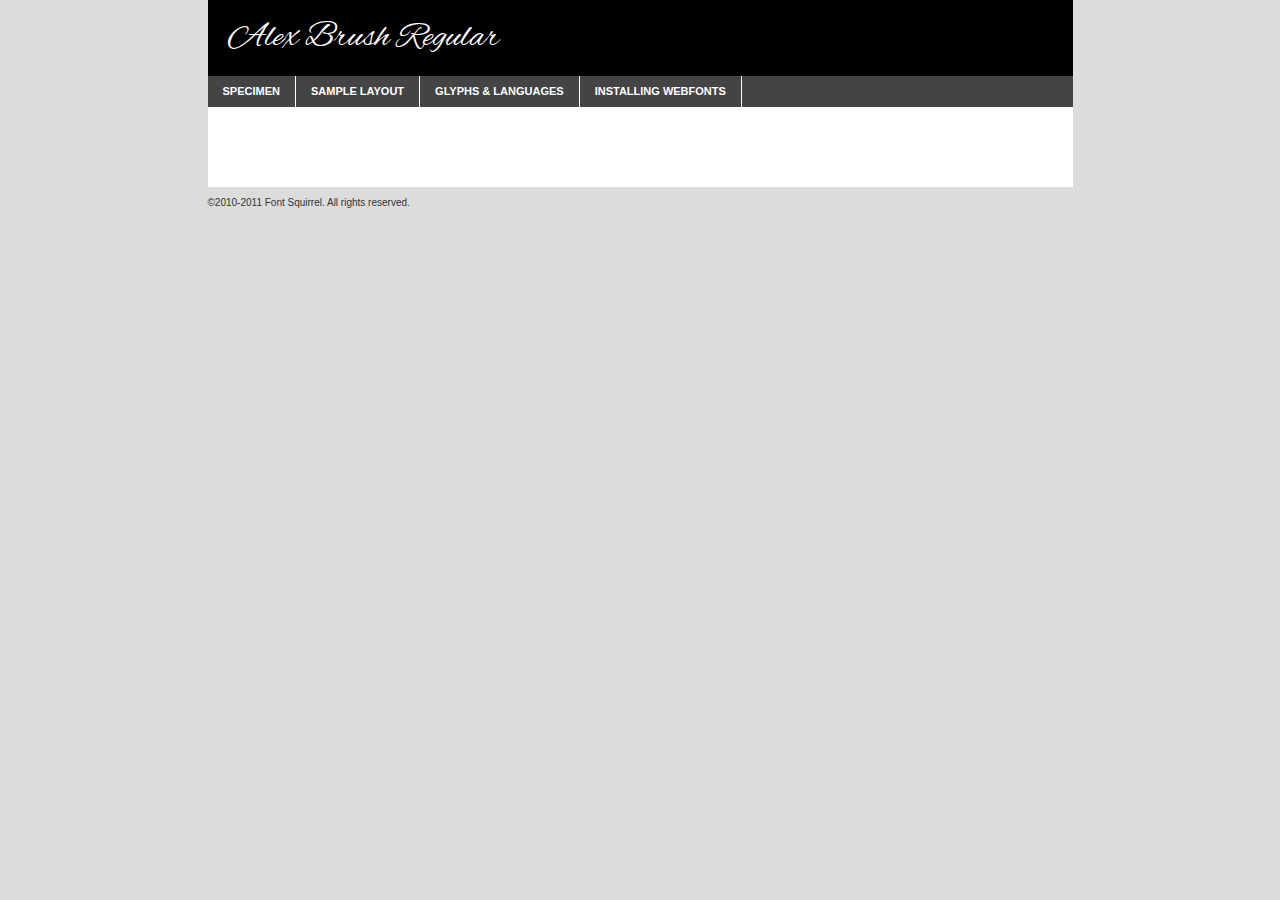
<file: fonts/alex-brush/alexbrush-regular-demo.html>
<!DOCTYPE html PUBLIC "-//W3C//DTD XHTML 1.0 Transitional//EN"
	"http://www.w3.org/TR/xhtml1/DTD/xhtml1-transitional.dtd">

<html xmlns="http://www.w3.org/1999/xhtml" xml:lang="en" lang="en">
<head>
	<meta http-equiv="Content-Type" content="text/html; charset=utf-8" />
	<script src="http://ajax.googleapis.com/ajax/libs/jquery/1.7.2/jquery.min.js" type="text/javascript" charset="utf-8"></script>
	<script src="specimen_files/easytabs.js" type="text/javascript" charset="utf-8"></script>
	<link rel="stylesheet" href="specimen_files/specimen_stylesheet.css" type="text/css" charset="utf-8" />
	<link rel="stylesheet" href="stylesheet.css" type="text/css" charset="utf-8" />

	<style type="text/css">
					body{
				font-family: 'alex_brushregular';
							}
		</style>

	<title>Alex Brush Regular Specimen</title>
	
	
	<script type="text/javascript" charset="utf-8">
		$(document).ready(function() {
			$('#container').easyTabs({defaultContent:1});
		});
	</script>
</head>

<body>
<div id="container">
	<div id="header">
		Alex Brush Regular	</div>
	<ul class="tabs">
		<li><a href="#specimen">Specimen</a></li>
		<li><a href="#layout">Sample Layout</a></li>
				<li><a href="#glyphs">Glyphs &amp; Languages</a></li>
		<li><a href="#installing">Installing Webfonts</a></li>
		
	</ul>
	
	<div id="main_content">

		
			<div id="specimen">
		
				<div class="section">
					<div class="grid12 firstcol">
						<div class="huge">AaBb</div>
					</div>
				</div>
		
				<div class="section">
					<div class="glyph_range">A&#x200B;B&#x200b;C&#x200b;D&#x200b;E&#x200b;F&#x200b;G&#x200b;H&#x200b;I&#x200b;J&#x200b;K&#x200b;L&#x200b;M&#x200b;N&#x200b;O&#x200b;P&#x200b;Q&#x200b;R&#x200b;S&#x200b;T&#x200b;U&#x200b;V&#x200b;W&#x200b;X&#x200b;Y&#x200b;Z&#x200b;a&#x200b;b&#x200b;c&#x200b;d&#x200b;e&#x200b;f&#x200b;g&#x200b;h&#x200b;i&#x200b;j&#x200b;k&#x200b;l&#x200b;m&#x200b;n&#x200b;o&#x200b;p&#x200b;q&#x200b;r&#x200b;s&#x200b;t&#x200b;u&#x200b;v&#x200b;w&#x200b;x&#x200b;y&#x200b;z&#x200b;1&#x200b;2&#x200b;3&#x200b;4&#x200b;5&#x200b;6&#x200b;7&#x200b;8&#x200b;9&#x200b;0&#x200b;&amp;&#x200b;.&#x200b;,&#x200b;?&#x200b;!&#x200b;&#64;&#x200b;(&#x200b;)&#x200b;#&#x200b;$&#x200b;%&#x200b;*&#x200b;+&#x200b;-&#x200b;=&#x200b;:&#x200b;;</div>
				</div>
				<div class="section">
					<div class="grid12 firstcol">
						<table class="sample_table">
							<tr><td>10</td><td class="size10">abcdefghijklmnopqrstuvwxyzABCDEFGHIJKLMNOPQRSTUVWXYZ0123456789abcdefghijklmnopqrstuvwxyzABCDEFGHIJKLMNOPQRSTUVWXYZ0123456789abcdefghijklmnopqrstuvwxyzABCDEFGHIJKLMNOPQRSTUVWXYZ</td></tr>
							<tr><td>11</td><td class="size11">abcdefghijklmnopqrstuvwxyzABCDEFGHIJKLMNOPQRSTUVWXYZ0123456789abcdefghijklmnopqrstuvwxyzABCDEFGHIJKLMNOPQRSTUVWXYZ0123456789abcdefghijklmnopqrstuvwxyzABCDEFGHIJKLMNOPQRSTUVWXYZ</td></tr>
							<tr><td>12</td><td class="size12">abcdefghijklmnopqrstuvwxyzABCDEFGHIJKLMNOPQRSTUVWXYZ0123456789abcdefghijklmnopqrstuvwxyzABCDEFGHIJKLMNOPQRSTUVWXYZ0123456789abcdefghijklmnopqrstuvwxyzABCDEFGHIJKLMNOPQRSTUVWXYZ</td></tr>
							<tr><td>13</td><td class="size13">abcdefghijklmnopqrstuvwxyzABCDEFGHIJKLMNOPQRSTUVWXYZ0123456789abcdefghijklmnopqrstuvwxyzABCDEFGHIJKLMNOPQRSTUVWXYZ0123456789abcdefghijklmnopqrstuvwxyzABCDEFGHIJKLMNOPQRSTUVWXYZ</td></tr>
							<tr><td>14</td><td class="size14">abcdefghijklmnopqrstuvwxyzABCDEFGHIJKLMNOPQRSTUVWXYZ0123456789abcdefghijklmnopqrstuvwxyzABCDEFGHIJKLMNOPQRSTUVWXYZ0123456789abcdefghijklmnopqrstuvwxyzABCDEFGHIJKLMNOPQRSTUVWXYZ</td></tr>
							<tr><td>16</td><td class="size16">abcdefghijklmnopqrstuvwxyzABCDEFGHIJKLMNOPQRSTUVWXYZ0123456789abcdefghijklmnopqrstuvwxyzABCDEFGHIJKLMNOPQRSTUVWXYZ</td></tr>
							<tr><td>18</td><td class="size18">abcdefghijklmnopqrstuvwxyzABCDEFGHIJKLMNOPQRSTUVWXYZ0123456789abcdefghijklmnopqrstuvwxyzABCDEFGHIJKLMNOPQRSTUVWXYZ</td></tr>
							<tr><td>20</td><td class="size20">abcdefghijklmnopqrstuvwxyzABCDEFGHIJKLMNOPQRSTUVWXYZ0123456789abcdefghijklmnopqrstuvwxyzABCDEFGHIJKLMNOPQRSTUVWXYZ</td></tr>
							<tr><td>24</td><td class="size24">abcdefghijklmnopqrstuvwxyzABCDEFGHIJKLMNOPQRSTUVWXYZ0123456789abcdefghijklmnopqrstuvwxyzABCDEFGHIJKLMNOPQRSTUVWXYZ</td></tr>
							<tr><td>30</td><td class="size30">abcdefghijklmnopqrstuvwxyzABCDEFGHIJKLMNOPQRSTUVWXYZ0123456789abcdefghijklmnopqrstuvwxyzABCDEFGHIJKLMNOPQRSTUVWXYZ</td></tr>
							<tr><td>36</td><td class="size36">abcdefghijklmnopqrstuvwxyzABCDEFGHIJKLMNOPQRSTUVWXYZ0123456789abcdefghijklmnopqrstuvwxyzABCDEFGHIJKLMNOPQRSTUVWXYZ</td></tr>
							<tr><td>48</td><td class="size48">abcdefghijklmnopqrstuvwxyzABCDEFGHIJKLMNOPQRSTUVWXYZ0123456789abcdefghijklmnopqrstuvwxyzABCDEFGHIJKLMNOPQRSTUVWXYZ</td></tr>
							<tr><td>60</td><td class="size60">abcdefghijklmnopqrstuvwxyzABCDEFGHIJKLMNOPQRSTUVWXYZ0123456789abcdefghijklmnopqrstuvwxyzABCDEFGHIJKLMNOPQRSTUVWXYZ</td></tr>
							<tr><td>72</td><td class="size72">abcdefghijklmnopqrstuvwxyzABCDEFGHIJKLMNOPQRSTUVWXYZ0123456789abcdefghijklmnopqrstuvwxyzABCDEFGHIJKLMNOPQRSTUVWXYZ</td></tr>
							<tr><td>90</td><td class="size90">abcdefghijklmnopqrstuvwxyzABCDEFGHIJKLMNOPQRSTUVWXYZ0123456789abcdefghijklmnopqrstuvwxyzABCDEFGHIJKLMNOPQRSTUVWXYZ</td></tr>
						</table>
				
					</div>
			
				</div>
		
		
		
								<div class="section" id="bodycomparison">


										<div id="xheight">
				<div class="fontbody">&#x25FC;&#x25FC;&#x25FC;&#x25FC;&#x25FC;&#x25FC;&#x25FC;&#x25FC;&#x25FC;&#x25FC;&#x25FC;&#x25FC;&#x25FC;&#x25FC;&#x25FC;&#x25FC;&#x25FC;&#x25FC;&#x25FC;&#x25FC;&#x25FC;&#x25FC;&#x25FC;&#x25FC;&#x25FC;&#x25FC;&#x25FC;&#x25FC;&#x25FC;&#x25FC;&#x25FC;&#x25FC;&#x25FC;&#x25FC;&#x25FC;&#x25FC;&#x25FC;&#x25FC;&#x25FC;&#x25FC;&#x25FC;&#x25FC;&#x25FC;&#x25FC;&#x25FC;&#x25FC;&#x25FC;&#x25FC;&#x25FC;&#x25FC;&#x25FC;&#x25FC;&#x25FC;&#x25FC;&#x25FC;&#x25FC;&#x25FC;&#x25FC;&#x25FC;&#x25FC;&#x25FC;&#x25FC;&#x25FC;&#x25FC;&#x25FC;&#x25FC;&#x25FC;&#x25FC;&#x25FC;&#x25FC;&#x25FC;&#x25FC;&#x25FC;&#x25FC;&#x25FC;&#x25FC;&#x25FC;&#x25FC;&#x25FC;&#x25FC;&#x25FC;&#x25FC;&#x25FC;&#x25FC;&#x25FC;&#x25FC;&#x25FC;&#x25FC;&#x25FC;&#x25FC;&#x25FC;&#x25FC;&#x25FC;&#x25FC;&#x25FC;&#x25FC;&#x25FC;&#x25FC;&#x25FC;body</div><div class="arialbody">body</div><div class="verdanabody">body</div><div class="georgiabody">body</div></div>
										<div class="fontbody" style="z-index:1">
											body<span>Alex Brush Regular</span>
										</div>
										<div class="arialbody" style="z-index:1">
											body<span>Arial</span>
										</div>
										<div class="verdanabody" style="z-index:1">
											body<span>Verdana</span>
										</div>
										<div class="georgiabody" style="z-index:1">
											body<span>Georgia</span>
										</div>



								</div>
		
		
				<div class="section psample psample_row1" id="">
					
					<div class="grid2 firstcol">
						<p class="size10"><span>10.</span>Aenean lacinia bibendum nulla sed consectetur. Fusce dapibus, tellus ac cursus commodo, tortor mauris condimentum nibh, ut fermentum massa justo sit amet risus. Nullam id dolor id nibh ultricies vehicula ut id elit. Cum sociis natoque penatibus et magnis dis parturient montes, nascetur ridiculus mus. Nulla vitae elit libero, a pharetra augue.</p>
			
					</div>
					<div class="grid3">
						<p class="size11"><span>11.</span>Aenean lacinia bibendum nulla sed consectetur. Fusce dapibus, tellus ac cursus commodo, tortor mauris condimentum nibh, ut fermentum massa justo sit amet risus. Nullam id dolor id nibh ultricies vehicula ut id elit. Cum sociis natoque penatibus et magnis dis parturient montes, nascetur ridiculus mus. Nulla vitae elit libero, a pharetra augue.</p>
			
					</div>
					<div class="grid3">
						<p class="size12"><span>12.</span>Aenean lacinia bibendum nulla sed consectetur. Fusce dapibus, tellus ac cursus commodo, tortor mauris condimentum nibh, ut fermentum massa justo sit amet risus. Nullam id dolor id nibh ultricies vehicula ut id elit. Cum sociis natoque penatibus et magnis dis parturient montes, nascetur ridiculus mus. Nulla vitae elit libero, a pharetra augue.</p>
			
					</div>
					<div class="grid4">
						<p class="size13"><span>13.</span>Aenean lacinia bibendum nulla sed consectetur. Fusce dapibus, tellus ac cursus commodo, tortor mauris condimentum nibh, ut fermentum massa justo sit amet risus. Nullam id dolor id nibh ultricies vehicula ut id elit. Cum sociis natoque penatibus et magnis dis parturient montes, nascetur ridiculus mus. Nulla vitae elit libero, a pharetra augue.</p>
			
					</div>
					<div class="white_blend"></div>
					
				</div>
				<div class="section psample psample_row2" id="">
					<div class="grid3 firstcol">
						<p class="size14"><span>14.</span>Aenean lacinia bibendum nulla sed consectetur. Fusce dapibus, tellus ac cursus commodo, tortor mauris condimentum nibh, ut fermentum massa justo sit amet risus. Nullam id dolor id nibh ultricies vehicula ut id elit. Cum sociis natoque penatibus et magnis dis parturient montes, nascetur ridiculus mus. Nulla vitae elit libero, a pharetra augue.</p>
			
					</div>
					<div class="grid4">
						<p class="size16"><span>16.</span>Aenean lacinia bibendum nulla sed consectetur. Fusce dapibus, tellus ac cursus commodo, tortor mauris condimentum nibh, ut fermentum massa justo sit amet risus. Nullam id dolor id nibh ultricies vehicula ut id elit. Cum sociis natoque penatibus et magnis dis parturient montes, nascetur ridiculus mus. Nulla vitae elit libero, a pharetra augue.</p>
			
					</div>
					<div class="grid5">
						<p class="size18"><span>18.</span>Aenean lacinia bibendum nulla sed consectetur. Fusce dapibus, tellus ac cursus commodo, tortor mauris condimentum nibh, ut fermentum massa justo sit amet risus. Nullam id dolor id nibh ultricies vehicula ut id elit. Cum sociis natoque penatibus et magnis dis parturient montes, nascetur ridiculus mus. Nulla vitae elit libero, a pharetra augue.</p>
			
					</div>

					<div class="white_blend"></div>

				</div>
				
				<div class="section psample psample_row3" id="">
					<div class="grid5 firstcol">
						<p class="size20"><span>20.</span>Aenean lacinia bibendum nulla sed consectetur. Fusce dapibus, tellus ac cursus commodo, tortor mauris condimentum nibh, ut fermentum massa justo sit amet risus. Nullam id dolor id nibh ultricies vehicula ut id elit. Cum sociis natoque penatibus et magnis dis parturient montes, nascetur ridiculus mus. Nulla vitae elit libero, a pharetra augue.</p>
					</div>
					<div class="grid7">
						<p class="size24"><span>24.</span>Aenean lacinia bibendum nulla sed consectetur. Fusce dapibus, tellus ac cursus commodo, tortor mauris condimentum nibh, ut fermentum massa justo sit amet risus. Nullam id dolor id nibh ultricies vehicula ut id elit. Cum sociis natoque penatibus et magnis dis parturient montes, nascetur ridiculus mus. Nulla vitae elit libero, a pharetra augue.</p>
					</div>
					
					<div class="white_blend"></div>
					
				</div>
				
				<div class="section psample psample_row4" id="">
					<div class="grid12 firstcol">
						<p class="size30"><span>30.</span>Aenean lacinia bibendum nulla sed consectetur. Fusce dapibus, tellus ac cursus commodo, tortor mauris condimentum nibh, ut fermentum massa justo sit amet risus. Nullam id dolor id nibh ultricies vehicula ut id elit. Cum sociis natoque penatibus et magnis dis parturient montes, nascetur ridiculus mus. Nulla vitae elit libero, a pharetra augue.</p>
					</div>
					<div class="white_blend"></div>
					
				</div>
				
				
				
				<div class="section psample psample_row1 fullreverse">
					<div class="grid2 firstcol">
						<p class="size10"><span>10.</span>Aenean lacinia bibendum nulla sed consectetur. Fusce dapibus, tellus ac cursus commodo, tortor mauris condimentum nibh, ut fermentum massa justo sit amet risus. Nullam id dolor id nibh ultricies vehicula ut id elit. Cum sociis natoque penatibus et magnis dis parturient montes, nascetur ridiculus mus. Nulla vitae elit libero, a pharetra augue.</p>
			
					</div>
					<div class="grid3">
						<p class="size11"><span>11.</span>Aenean lacinia bibendum nulla sed consectetur. Fusce dapibus, tellus ac cursus commodo, tortor mauris condimentum nibh, ut fermentum massa justo sit amet risus. Nullam id dolor id nibh ultricies vehicula ut id elit. Cum sociis natoque penatibus et magnis dis parturient montes, nascetur ridiculus mus. Nulla vitae elit libero, a pharetra augue.</p>
			
					</div>
					<div class="grid3">
						<p class="size12"><span>12.</span>Aenean lacinia bibendum nulla sed consectetur. Fusce dapibus, tellus ac cursus commodo, tortor mauris condimentum nibh, ut fermentum massa justo sit amet risus. Nullam id dolor id nibh ultricies vehicula ut id elit. Cum sociis natoque penatibus et magnis dis parturient montes, nascetur ridiculus mus. Nulla vitae elit libero, a pharetra augue.</p>
			
					</div>
					<div class="grid4">
						<p class="size13"><span>13.</span>Aenean lacinia bibendum nulla sed consectetur. Fusce dapibus, tellus ac cursus commodo, tortor mauris condimentum nibh, ut fermentum massa justo sit amet risus. Nullam id dolor id nibh ultricies vehicula ut id elit. Cum sociis natoque penatibus et magnis dis parturient montes, nascetur ridiculus mus. Nulla vitae elit libero, a pharetra augue.</p>
			
					</div>
					<div class="black_blend"></div>
					
				</div>
				
				<div class="section psample psample_row2 fullreverse">
					<div class="grid3 firstcol">
						<p class="size14"><span>14.</span>Aenean lacinia bibendum nulla sed consectetur. Fusce dapibus, tellus ac cursus commodo, tortor mauris condimentum nibh, ut fermentum massa justo sit amet risus. Nullam id dolor id nibh ultricies vehicula ut id elit. Cum sociis natoque penatibus et magnis dis parturient montes, nascetur ridiculus mus. Nulla vitae elit libero, a pharetra augue.</p>
			
					</div>
					<div class="grid4">
						<p class="size16"><span>16.</span>Aenean lacinia bibendum nulla sed consectetur. Fusce dapibus, tellus ac cursus commodo, tortor mauris condimentum nibh, ut fermentum massa justo sit amet risus. Nullam id dolor id nibh ultricies vehicula ut id elit. Cum sociis natoque penatibus et magnis dis parturient montes, nascetur ridiculus mus. Nulla vitae elit libero, a pharetra augue.</p>
			
					</div>
					<div class="grid5">
						<p class="size18"><span>18.</span>Aenean lacinia bibendum nulla sed consectetur. Fusce dapibus, tellus ac cursus commodo, tortor mauris condimentum nibh, ut fermentum massa justo sit amet risus. Nullam id dolor id nibh ultricies vehicula ut id elit. Cum sociis natoque penatibus et magnis dis parturient montes, nascetur ridiculus mus. Nulla vitae elit libero, a pharetra augue.</p>
			
					</div>
					<div class="black_blend"></div>

				</div>
				
				<div class="section psample fullreverse psample_row3" id="">
					<div class="grid5 firstcol">
						<p class="size20"><span>20.</span>Aenean lacinia bibendum nulla sed consectetur. Fusce dapibus, tellus ac cursus commodo, tortor mauris condimentum nibh, ut fermentum massa justo sit amet risus. Nullam id dolor id nibh ultricies vehicula ut id elit. Cum sociis natoque penatibus et magnis dis parturient montes, nascetur ridiculus mus. Nulla vitae elit libero, a pharetra augue.</p>
					</div>
					<div class="grid7">
						<p class="size24"><span>24.</span>Aenean lacinia bibendum nulla sed consectetur. Fusce dapibus, tellus ac cursus commodo, tortor mauris condimentum nibh, ut fermentum massa justo sit amet risus. Nullam id dolor id nibh ultricies vehicula ut id elit. Cum sociis natoque penatibus et magnis dis parturient montes, nascetur ridiculus mus. Nulla vitae elit libero, a pharetra augue.</p>
					</div>
					
					<div class="black_blend"></div>
					
				</div>
				
				<div class="section psample fullreverse psample_row4" id="" style="border-bottom: 20px #000 solid;">
					<div class="grid12 firstcol">
						<p class="size30"><span>30.</span>Aenean lacinia bibendum nulla sed consectetur. Fusce dapibus, tellus ac cursus commodo, tortor mauris condimentum nibh, ut fermentum massa justo sit amet risus. Nullam id dolor id nibh ultricies vehicula ut id elit. Cum sociis natoque penatibus et magnis dis parturient montes, nascetur ridiculus mus. Nulla vitae elit libero, a pharetra augue.</p>
					</div>
					<div class="black_blend"></div>
					
				</div>
				
				
				
				
			</div>
			
			<div id="layout">
				
				<div class="section">
					
					<div class="grid12 firstcol">
						<h1>Lorem Ipsum Dolor</h1>
						<h2>Etiam porta sem malesuada magna mollis euismod</h2>
						
						<p class="byline">By <a href="#link">Aenean Lacinia</a></p>
					</div>
				</div>
				<div class="section">
					<div class="grid8 firstcol">
						<p class="large">Donec sed odio dui. Morbi leo risus, porta ac consectetur ac, vestibulum at eros. Fusce dapibus, tellus ac cursus commodo, tortor mauris condimentum nibh, ut fermentum massa justo sit amet risus. </p>

						
						<h3>Pellentesque ornare sem</h3>

						<p>Maecenas sed diam eget risus varius blandit sit amet non magna. Maecenas faucibus mollis interdum. Donec ullamcorper nulla non metus auctor fringilla. Nullam id dolor id nibh ultricies vehicula ut id elit. Nullam id dolor id nibh ultricies vehicula ut id elit. </p>

						<p>Aenean eu leo quam. Pellentesque ornare sem lacinia quam venenatis vestibulum. Lorem ipsum dolor sit amet, consectetur adipiscing elit. Cum sociis natoque penatibus et magnis dis parturient montes, nascetur ridiculus mus. </p>

						<p>Nulla vitae elit libero, a pharetra augue. Praesent commodo cursus magna, vel scelerisque nisl consectetur et. Aenean lacinia bibendum nulla sed consectetur. </p>

						<p>Nullam quis risus eget urna mollis ornare vel eu leo. Nullam quis risus eget urna mollis ornare vel eu leo. Maecenas sed diam eget risus varius blandit sit amet non magna. Donec ullamcorper nulla non metus auctor fringilla. </p>

						<h3>Cras mattis consectetur</h3>

						<p>Aenean eu leo quam. Pellentesque ornare sem lacinia quam venenatis vestibulum. Aenean lacinia bibendum nulla sed consectetur. Integer posuere erat a ante venenatis dapibus posuere velit aliquet. Cras mattis consectetur purus sit amet fermentum. </p>

						<p>Nullam id dolor id nibh ultricies vehicula ut id elit. Nullam quis risus eget urna mollis ornare vel eu leo. Cras mattis consectetur purus sit amet fermentum.</p>
					</div>
					
					<div class="grid4 sidebar">
						
						<div class="box reverse">
							<p class="last">Nullam quis risus eget urna mollis ornare vel eu leo. Donec ullamcorper nulla non metus auctor fringilla. Cras mattis consectetur purus sit amet fermentum. Sed posuere consectetur est at lobortis. Lorem ipsum dolor sit amet, consectetur adipiscing elit. </p>
						</div>
						
						<p class="caption">Maecenas sed diam eget risus varius.</p>

						<p>Vestibulum id ligula porta felis euismod semper. Integer posuere erat a ante venenatis dapibus posuere velit aliquet. Vestibulum id ligula porta felis euismod semper. Sed posuere consectetur est at lobortis. Maecenas sed diam eget risus varius blandit sit amet non magna. Fusce dapibus, tellus ac cursus commodo, tortor mauris condimentum nibh, ut fermentum massa justo sit amet risus. </p>

					

						<p>Duis mollis, est non commodo luctus, nisi erat porttitor ligula, eget lacinia odio sem nec elit. Aenean lacinia bibendum nulla sed consectetur. Vivamus sagittis lacus vel augue laoreet rutrum faucibus dolor auctor. Aenean lacinia bibendum nulla sed consectetur. Nullam quis risus eget urna mollis ornare vel eu leo. </p>

						<p>Praesent commodo cursus magna, vel scelerisque nisl consectetur et. Donec ullamcorper nulla non metus auctor fringilla. Maecenas faucibus mollis interdum. Fusce dapibus, tellus ac cursus commodo, tortor mauris condimentum nibh, ut fermentum massa justo sit amet risus. </p>

					</div>
				</div>
				
			</div>


			



		<div id="glyphs">
			<div class="section">
				<div class="grid12 firstcol">
			
				<h1>Language Support</h1>
				<p>The subset of Alex Brush Regular in this kit supports the following languages:<br />
			
					Albanian, Basque, Breton, Chamorro, Danish, Dutch, English, Faroese, Finnish, French, Frisian, Galician, German, Icelandic, Italian, Malagasy, Norwegian, Portuguese, Spanish, Swedish				</p>
				<h1>Glyph Chart</h1>
				<p>The subset of Alex Brush Regular in this kit includes all the glyphs listed below. Unicode entities are included above each glyph to help you insert individual characters into your layout.</p>
				<div id="glyph_chart">
			
																				 <div><p>&amp;#13;</p>&#13;</div>
																				 <div><p>&amp;#32;</p>&#32;</div>
																				 <div><p>&amp;#33;</p>&#33;</div>
																				 <div><p>&amp;#34;</p>&#34;</div>
																				 <div><p>&amp;#35;</p>&#35;</div>
																				 <div><p>&amp;#36;</p>&#36;</div>
																				 <div><p>&amp;#37;</p>&#37;</div>
																				 <div><p>&amp;#38;</p>&#38;</div>
																				 <div><p>&amp;#39;</p>&#39;</div>
																				 <div><p>&amp;#40;</p>&#40;</div>
																				 <div><p>&amp;#41;</p>&#41;</div>
																				 <div><p>&amp;#42;</p>&#42;</div>
																				 <div><p>&amp;#43;</p>&#43;</div>
																				 <div><p>&amp;#44;</p>&#44;</div>
																				 <div><p>&amp;#45;</p>&#45;</div>
																				 <div><p>&amp;#46;</p>&#46;</div>
																				 <div><p>&amp;#47;</p>&#47;</div>
																				 <div><p>&amp;#48;</p>&#48;</div>
																				 <div><p>&amp;#49;</p>&#49;</div>
																				 <div><p>&amp;#50;</p>&#50;</div>
																				 <div><p>&amp;#51;</p>&#51;</div>
																				 <div><p>&amp;#52;</p>&#52;</div>
																				 <div><p>&amp;#53;</p>&#53;</div>
																				 <div><p>&amp;#54;</p>&#54;</div>
																				 <div><p>&amp;#55;</p>&#55;</div>
																				 <div><p>&amp;#56;</p>&#56;</div>
																				 <div><p>&amp;#57;</p>&#57;</div>
																				 <div><p>&amp;#58;</p>&#58;</div>
																				 <div><p>&amp;#59;</p>&#59;</div>
																				 <div><p>&amp;#60;</p>&#60;</div>
																				 <div><p>&amp;#61;</p>&#61;</div>
																				 <div><p>&amp;#62;</p>&#62;</div>
																				 <div><p>&amp;#63;</p>&#63;</div>
																				 <div><p>&amp;#64;</p>&#64;</div>
																				 <div><p>&amp;#65;</p>&#65;</div>
																				 <div><p>&amp;#66;</p>&#66;</div>
																				 <div><p>&amp;#67;</p>&#67;</div>
																				 <div><p>&amp;#68;</p>&#68;</div>
																				 <div><p>&amp;#69;</p>&#69;</div>
																				 <div><p>&amp;#70;</p>&#70;</div>
																				 <div><p>&amp;#71;</p>&#71;</div>
																				 <div><p>&amp;#72;</p>&#72;</div>
																				 <div><p>&amp;#73;</p>&#73;</div>
																				 <div><p>&amp;#74;</p>&#74;</div>
																				 <div><p>&amp;#75;</p>&#75;</div>
																				 <div><p>&amp;#76;</p>&#76;</div>
																				 <div><p>&amp;#77;</p>&#77;</div>
																				 <div><p>&amp;#78;</p>&#78;</div>
																				 <div><p>&amp;#79;</p>&#79;</div>
																				 <div><p>&amp;#80;</p>&#80;</div>
																				 <div><p>&amp;#81;</p>&#81;</div>
																				 <div><p>&amp;#82;</p>&#82;</div>
																				 <div><p>&amp;#83;</p>&#83;</div>
																				 <div><p>&amp;#84;</p>&#84;</div>
																				 <div><p>&amp;#85;</p>&#85;</div>
																				 <div><p>&amp;#86;</p>&#86;</div>
																				 <div><p>&amp;#87;</p>&#87;</div>
																				 <div><p>&amp;#88;</p>&#88;</div>
																				 <div><p>&amp;#89;</p>&#89;</div>
																				 <div><p>&amp;#90;</p>&#90;</div>
																				 <div><p>&amp;#91;</p>&#91;</div>
																				 <div><p>&amp;#92;</p>&#92;</div>
																				 <div><p>&amp;#93;</p>&#93;</div>
																				 <div><p>&amp;#94;</p>&#94;</div>
																				 <div><p>&amp;#95;</p>&#95;</div>
																				 <div><p>&amp;#96;</p>&#96;</div>
																				 <div><p>&amp;#97;</p>&#97;</div>
																				 <div><p>&amp;#98;</p>&#98;</div>
																				 <div><p>&amp;#99;</p>&#99;</div>
																				 <div><p>&amp;#100;</p>&#100;</div>
																				 <div><p>&amp;#101;</p>&#101;</div>
																				 <div><p>&amp;#102;</p>&#102;</div>
																				 <div><p>&amp;#103;</p>&#103;</div>
																				 <div><p>&amp;#104;</p>&#104;</div>
																				 <div><p>&amp;#105;</p>&#105;</div>
																				 <div><p>&amp;#106;</p>&#106;</div>
																				 <div><p>&amp;#107;</p>&#107;</div>
																				 <div><p>&amp;#108;</p>&#108;</div>
																				 <div><p>&amp;#109;</p>&#109;</div>
																				 <div><p>&amp;#110;</p>&#110;</div>
																				 <div><p>&amp;#111;</p>&#111;</div>
																				 <div><p>&amp;#112;</p>&#112;</div>
																				 <div><p>&amp;#113;</p>&#113;</div>
																				 <div><p>&amp;#114;</p>&#114;</div>
																				 <div><p>&amp;#115;</p>&#115;</div>
																				 <div><p>&amp;#116;</p>&#116;</div>
																				 <div><p>&amp;#117;</p>&#117;</div>
																				 <div><p>&amp;#118;</p>&#118;</div>
																				 <div><p>&amp;#119;</p>&#119;</div>
																				 <div><p>&amp;#120;</p>&#120;</div>
																				 <div><p>&amp;#121;</p>&#121;</div>
																				 <div><p>&amp;#122;</p>&#122;</div>
																				 <div><p>&amp;#123;</p>&#123;</div>
																				 <div><p>&amp;#124;</p>&#124;</div>
																				 <div><p>&amp;#125;</p>&#125;</div>
																				 <div><p>&amp;#126;</p>&#126;</div>
																				 <div><p>&amp;#160;</p>&#160;</div>
																				 <div><p>&amp;#161;</p>&#161;</div>
																				 <div><p>&amp;#162;</p>&#162;</div>
																				 <div><p>&amp;#163;</p>&#163;</div>
																				 <div><p>&amp;#164;</p>&#164;</div>
																				 <div><p>&amp;#165;</p>&#165;</div>
																				 <div><p>&amp;#166;</p>&#166;</div>
																				 <div><p>&amp;#167;</p>&#167;</div>
																				 <div><p>&amp;#168;</p>&#168;</div>
																				 <div><p>&amp;#169;</p>&#169;</div>
																				 <div><p>&amp;#170;</p>&#170;</div>
																				 <div><p>&amp;#171;</p>&#171;</div>
																				 <div><p>&amp;#172;</p>&#172;</div>
																				 <div><p>&amp;#173;</p>&#173;</div>
																				 <div><p>&amp;#174;</p>&#174;</div>
																				 <div><p>&amp;#175;</p>&#175;</div>
																				 <div><p>&amp;#176;</p>&#176;</div>
																				 <div><p>&amp;#177;</p>&#177;</div>
																				 <div><p>&amp;#178;</p>&#178;</div>
																				 <div><p>&amp;#179;</p>&#179;</div>
																				 <div><p>&amp;#180;</p>&#180;</div>
																				 <div><p>&amp;#181;</p>&#181;</div>
																				 <div><p>&amp;#182;</p>&#182;</div>
																				 <div><p>&amp;#183;</p>&#183;</div>
																				 <div><p>&amp;#184;</p>&#184;</div>
																				 <div><p>&amp;#185;</p>&#185;</div>
																				 <div><p>&amp;#186;</p>&#186;</div>
																				 <div><p>&amp;#187;</p>&#187;</div>
																				 <div><p>&amp;#188;</p>&#188;</div>
																				 <div><p>&amp;#189;</p>&#189;</div>
																				 <div><p>&amp;#190;</p>&#190;</div>
																				 <div><p>&amp;#191;</p>&#191;</div>
																				 <div><p>&amp;#192;</p>&#192;</div>
																				 <div><p>&amp;#193;</p>&#193;</div>
																				 <div><p>&amp;#194;</p>&#194;</div>
																				 <div><p>&amp;#195;</p>&#195;</div>
																				 <div><p>&amp;#196;</p>&#196;</div>
																				 <div><p>&amp;#197;</p>&#197;</div>
																				 <div><p>&amp;#198;</p>&#198;</div>
																				 <div><p>&amp;#199;</p>&#199;</div>
																				 <div><p>&amp;#200;</p>&#200;</div>
																				 <div><p>&amp;#201;</p>&#201;</div>
																				 <div><p>&amp;#202;</p>&#202;</div>
																				 <div><p>&amp;#203;</p>&#203;</div>
																				 <div><p>&amp;#204;</p>&#204;</div>
																				 <div><p>&amp;#205;</p>&#205;</div>
																				 <div><p>&amp;#206;</p>&#206;</div>
																				 <div><p>&amp;#207;</p>&#207;</div>
																				 <div><p>&amp;#208;</p>&#208;</div>
																				 <div><p>&amp;#209;</p>&#209;</div>
																				 <div><p>&amp;#210;</p>&#210;</div>
																				 <div><p>&amp;#211;</p>&#211;</div>
																				 <div><p>&amp;#212;</p>&#212;</div>
																				 <div><p>&amp;#213;</p>&#213;</div>
																				 <div><p>&amp;#214;</p>&#214;</div>
																				 <div><p>&amp;#215;</p>&#215;</div>
																				 <div><p>&amp;#216;</p>&#216;</div>
																				 <div><p>&amp;#217;</p>&#217;</div>
																				 <div><p>&amp;#218;</p>&#218;</div>
																				 <div><p>&amp;#219;</p>&#219;</div>
																				 <div><p>&amp;#220;</p>&#220;</div>
																				 <div><p>&amp;#221;</p>&#221;</div>
																				 <div><p>&amp;#222;</p>&#222;</div>
																				 <div><p>&amp;#223;</p>&#223;</div>
																				 <div><p>&amp;#224;</p>&#224;</div>
																				 <div><p>&amp;#225;</p>&#225;</div>
																				 <div><p>&amp;#226;</p>&#226;</div>
																				 <div><p>&amp;#227;</p>&#227;</div>
																				 <div><p>&amp;#228;</p>&#228;</div>
																				 <div><p>&amp;#229;</p>&#229;</div>
																				 <div><p>&amp;#230;</p>&#230;</div>
																				 <div><p>&amp;#231;</p>&#231;</div>
																				 <div><p>&amp;#232;</p>&#232;</div>
																				 <div><p>&amp;#233;</p>&#233;</div>
																				 <div><p>&amp;#234;</p>&#234;</div>
																				 <div><p>&amp;#235;</p>&#235;</div>
																				 <div><p>&amp;#236;</p>&#236;</div>
																				 <div><p>&amp;#237;</p>&#237;</div>
																				 <div><p>&amp;#238;</p>&#238;</div>
																				 <div><p>&amp;#239;</p>&#239;</div>
																				 <div><p>&amp;#240;</p>&#240;</div>
																				 <div><p>&amp;#241;</p>&#241;</div>
																				 <div><p>&amp;#242;</p>&#242;</div>
																				 <div><p>&amp;#243;</p>&#243;</div>
																				 <div><p>&amp;#244;</p>&#244;</div>
																				 <div><p>&amp;#245;</p>&#245;</div>
																				 <div><p>&amp;#246;</p>&#246;</div>
																				 <div><p>&amp;#247;</p>&#247;</div>
																				 <div><p>&amp;#248;</p>&#248;</div>
																				 <div><p>&amp;#249;</p>&#249;</div>
																				 <div><p>&amp;#250;</p>&#250;</div>
																				 <div><p>&amp;#251;</p>&#251;</div>
																				 <div><p>&amp;#252;</p>&#252;</div>
																				 <div><p>&amp;#253;</p>&#253;</div>
																				 <div><p>&amp;#254;</p>&#254;</div>
																				 <div><p>&amp;#255;</p>&#255;</div>
																				 <div><p>&amp;#338;</p>&#338;</div>
																				 <div><p>&amp;#339;</p>&#339;</div>
																				 <div><p>&amp;#376;</p>&#376;</div>
																				 <div><p>&amp;#710;</p>&#710;</div>
																				 <div><p>&amp;#732;</p>&#732;</div>
																				 <div><p>&amp;#8192;</p>&#8192;</div>
																				 <div><p>&amp;#8193;</p>&#8193;</div>
																				 <div><p>&amp;#8194;</p>&#8194;</div>
																				 <div><p>&amp;#8195;</p>&#8195;</div>
																				 <div><p>&amp;#8196;</p>&#8196;</div>
																				 <div><p>&amp;#8197;</p>&#8197;</div>
																				 <div><p>&amp;#8198;</p>&#8198;</div>
																				 <div><p>&amp;#8199;</p>&#8199;</div>
																				 <div><p>&amp;#8200;</p>&#8200;</div>
																				 <div><p>&amp;#8201;</p>&#8201;</div>
																				 <div><p>&amp;#8202;</p>&#8202;</div>
																				 <div><p>&amp;#8208;</p>&#8208;</div>
																				 <div><p>&amp;#8209;</p>&#8209;</div>
																				 <div><p>&amp;#8210;</p>&#8210;</div>
																				 <div><p>&amp;#8211;</p>&#8211;</div>
																				 <div><p>&amp;#8212;</p>&#8212;</div>
																				 <div><p>&amp;#8216;</p>&#8216;</div>
																				 <div><p>&amp;#8217;</p>&#8217;</div>
																				 <div><p>&amp;#8218;</p>&#8218;</div>
																				 <div><p>&amp;#8220;</p>&#8220;</div>
																				 <div><p>&amp;#8221;</p>&#8221;</div>
																				 <div><p>&amp;#8222;</p>&#8222;</div>
																				 <div><p>&amp;#8226;</p>&#8226;</div>
																				 <div><p>&amp;#8230;</p>&#8230;</div>
																				 <div><p>&amp;#8239;</p>&#8239;</div>
																				 <div><p>&amp;#8249;</p>&#8249;</div>
																				 <div><p>&amp;#8250;</p>&#8250;</div>
																				 <div><p>&amp;#8287;</p>&#8287;</div>
																				 <div><p>&amp;#8364;</p>&#8364;</div>
																				 <div><p>&amp;#8482;</p>&#8482;</div>
																				 <div><p>&amp;#9724;</p>&#9724;</div>
																				 <div><p>&amp;#64257;</p>&#64257;</div>
																				 <div><p>&amp;#64258;</p>&#64258;</div>
																																						</div>	
				</div>
		
		
			</div>
		</div>
		
		
		<div id="specs">
			
		</div>
	
		<div id="installing">
			<div class="section">
				<div class="grid7 firstcol">
					<h1>Installing Webfonts</h1>
					
					<p>Webfonts are supported by all major browser platforms but not all in the same way. There are currently four different font formats that must be included in order to target all browsers. This includes TTF, WOFF, EOT and SVG.</p>
					
					<h2>1. Upload your webfonts</h2>
					<p>You must upload your webfont kit to your website. They should be in or near the same directory as your CSS files.</p>
					
					<h2>2. Include the webfont stylesheet</h2>
					<p>A special CSS @font-face declaration helps the various browsers select the appropriate font it needs without causing you a bunch of headaches. Learn more about this syntax by reading the <a href="http://www.fontspring.com/blog/further-hardening-of-the-bulletproof-syntax">Fontspring blog post</a> about it. The code for it is as follows:</p>


<code>
@font-face{ 
	font-family: 'MyWebFont';
	src: url('WebFont.eot');
	src: url('WebFont.eot?#iefix') format('embedded-opentype'),
	     url('WebFont.woff') format('woff'),
	     url('WebFont.ttf') format('truetype'),
	     url('WebFont.svg#webfont') format('svg');
}
</code>

	<p>We've already gone ahead and generated the code for you. All you have to do is link to the stylesheet in your HTML, like this:</p>
	<code>&lt;link rel=&quot;stylesheet&quot; href=&quot;stylesheet.css&quot; type=&quot;text/css&quot; charset=&quot;utf-8&quot; /&gt;</code>

					<h2>3. Modify your own stylesheet</h2>
					<p>To take advantage of your new fonts, you must tell your stylesheet to use them. Look at the original @font-face declaration above and find the property called "font-family." The name linked there will be what you use to reference the font. Prepend that webfont name to the font stack in the "font-family" property, inside the selector you want to change. For example:</p>
<code>p { font-family: 'WebFont', Arial, sans-serif; }</code>

<h2>4. Test</h2>
<p>Getting webfonts to work cross-browser <em>can</em> be tricky. Use the information in the sidebar to help you if you find that fonts aren't loading in a particular browser.</p>
				</div>
				
				<div class="grid5 sidebar">
					<div class="box">
						<h2>Troubleshooting<br />Font-Face Problems</h2>
						<p>Having trouble getting your webfonts to load in your new website? Here are some tips to sort out what might be the problem.</p>

						<h3>Fonts not showing in any browser</h3>

						<p>This sounds like you need to work on the plumbing. You either did not upload the fonts to the correct directory, or you did not link the fonts properly in the CSS. If you've confirmed that all this is correct and you still have a problem, take a look at your .htaccess file and see if requests are getting intercepted.</p>

						<h3>Fonts not loading in iPhone or iPad</h3>

						<p>The most common problem here is that you are serving the fonts from an IIS server. IIS refuses to serve files that have unknown MIME types. If that is the case, you must set the MIME type for SVG to "image/svg+xml" in the server settings. Follow these instructions from Microsoft if you need help.</p>

						<h3>Fonts not loading in Firefox</h3>

						<p>The primary reason for this failure? You are still using a version Firefox older than 3.5. So upgrade already! If that isn't it, then you are very likely serving fonts from a different domain. Firefox requires that all font assets be served from the same domain. Lastly it is possible that you need to add WOFF to your list of MIME types (if you are serving via IIS.)</p>

						<h3>Fonts not loading in IE</h3>

						<p>Are you looking at Internet Explorer on an actual Windows machine or are you cheating by using a service like Adobe BrowserLab? Many of these screenshot services do not render @font-face for IE. Best to test it on a real machine.</p>

						<h3>Fonts not loading in IE9</h3>

						<p>IE9, like Firefox, requires that fonts be served from the same domain as the website. Make sure that is the case.</p>
					</div>
				</div>
			</div>
			
		</div>
	
	</div>
	<div id="footer">
		<p>&copy;2010-2011 Font Squirrel. All rights reserved.</p>
	</div>
</div>
</body>
</html>
</file>
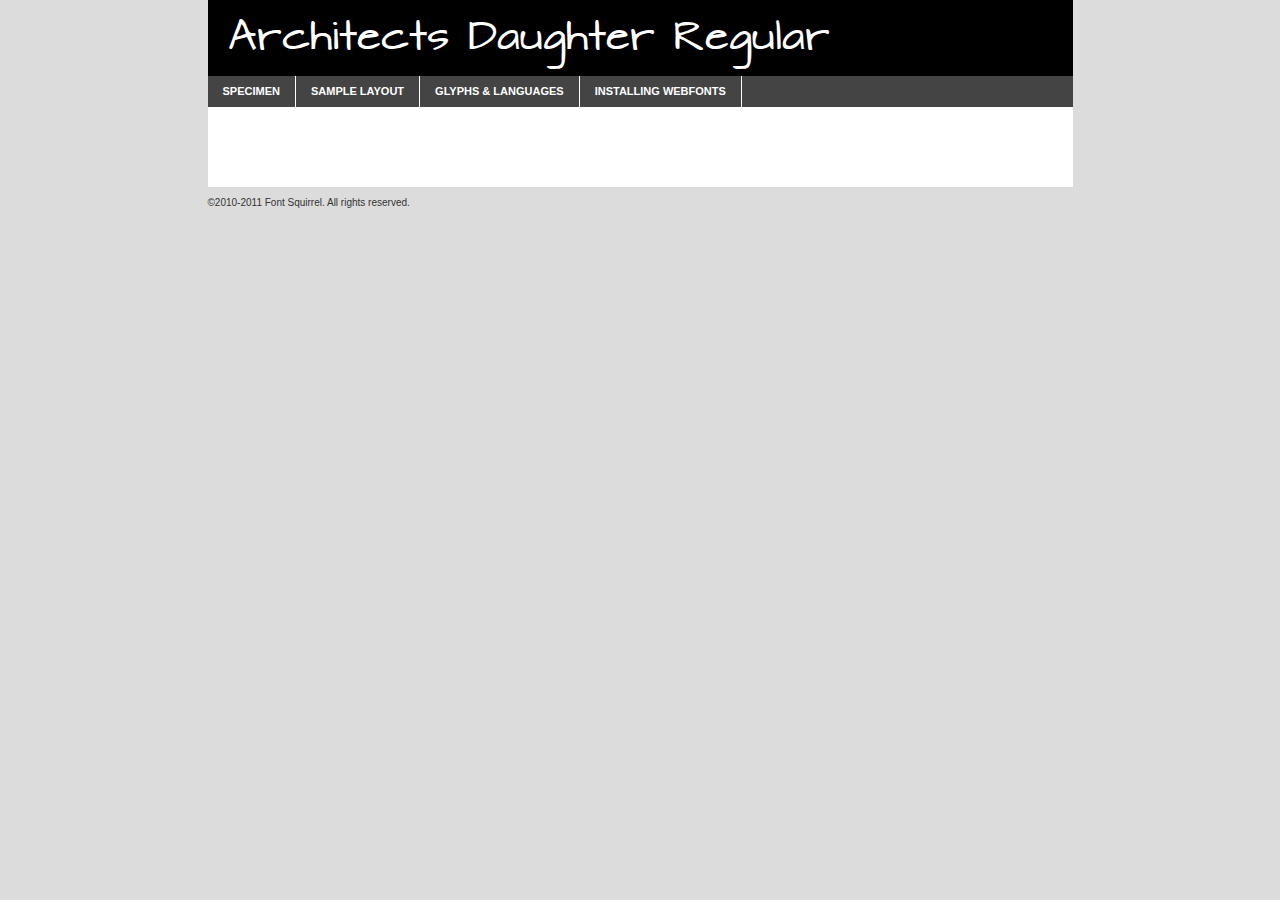
<file: fonts/architects-daughter_regular/architectsdaughter-demo.html>
<!DOCTYPE html PUBLIC "-//W3C//DTD XHTML 1.0 Transitional//EN"
	"http://www.w3.org/TR/xhtml1/DTD/xhtml1-transitional.dtd">

<html xmlns="http://www.w3.org/1999/xhtml" xml:lang="en" lang="en">
<head>
	<meta http-equiv="Content-Type" content="text/html; charset=utf-8" />
	<script src="http://ajax.googleapis.com/ajax/libs/jquery/1.7.2/jquery.min.js" type="text/javascript" charset="utf-8"></script>
	<script src="specimen_files/easytabs.js" type="text/javascript" charset="utf-8"></script>
	<link rel="stylesheet" href="specimen_files/specimen_stylesheet.css" type="text/css" charset="utf-8" />
	<link rel="stylesheet" href="stylesheet.css" type="text/css" charset="utf-8" />

	<style type="text/css">
					body{
				font-family: 'architects_daughterregular';
							}
		</style>

	<title>Architects Daughter Regular Specimen</title>
	
	
	<script type="text/javascript" charset="utf-8">
		$(document).ready(function() {
			$('#container').easyTabs({defaultContent:1});
		});
	</script>
</head>

<body>
<div id="container">
	<div id="header">
		Architects Daughter Regular	</div>
	<ul class="tabs">
		<li><a href="#specimen">Specimen</a></li>
		<li><a href="#layout">Sample Layout</a></li>
				<li><a href="#glyphs">Glyphs &amp; Languages</a></li>
		<li><a href="#installing">Installing Webfonts</a></li>
		
	</ul>
	
	<div id="main_content">

		
			<div id="specimen">
		
				<div class="section">
					<div class="grid12 firstcol">
						<div class="huge">AaBb</div>
					</div>
				</div>
		
				<div class="section">
					<div class="glyph_range">A&#x200B;B&#x200b;C&#x200b;D&#x200b;E&#x200b;F&#x200b;G&#x200b;H&#x200b;I&#x200b;J&#x200b;K&#x200b;L&#x200b;M&#x200b;N&#x200b;O&#x200b;P&#x200b;Q&#x200b;R&#x200b;S&#x200b;T&#x200b;U&#x200b;V&#x200b;W&#x200b;X&#x200b;Y&#x200b;Z&#x200b;a&#x200b;b&#x200b;c&#x200b;d&#x200b;e&#x200b;f&#x200b;g&#x200b;h&#x200b;i&#x200b;j&#x200b;k&#x200b;l&#x200b;m&#x200b;n&#x200b;o&#x200b;p&#x200b;q&#x200b;r&#x200b;s&#x200b;t&#x200b;u&#x200b;v&#x200b;w&#x200b;x&#x200b;y&#x200b;z&#x200b;1&#x200b;2&#x200b;3&#x200b;4&#x200b;5&#x200b;6&#x200b;7&#x200b;8&#x200b;9&#x200b;0&#x200b;&amp;&#x200b;.&#x200b;,&#x200b;?&#x200b;!&#x200b;&#64;&#x200b;(&#x200b;)&#x200b;#&#x200b;$&#x200b;%&#x200b;*&#x200b;+&#x200b;-&#x200b;=&#x200b;:&#x200b;;</div>
				</div>
				<div class="section">
					<div class="grid12 firstcol">
						<table class="sample_table">
							<tr><td>10</td><td class="size10">abcdefghijklmnopqrstuvwxyzABCDEFGHIJKLMNOPQRSTUVWXYZ0123456789abcdefghijklmnopqrstuvwxyzABCDEFGHIJKLMNOPQRSTUVWXYZ0123456789abcdefghijklmnopqrstuvwxyzABCDEFGHIJKLMNOPQRSTUVWXYZ</td></tr>
							<tr><td>11</td><td class="size11">abcdefghijklmnopqrstuvwxyzABCDEFGHIJKLMNOPQRSTUVWXYZ0123456789abcdefghijklmnopqrstuvwxyzABCDEFGHIJKLMNOPQRSTUVWXYZ0123456789abcdefghijklmnopqrstuvwxyzABCDEFGHIJKLMNOPQRSTUVWXYZ</td></tr>
							<tr><td>12</td><td class="size12">abcdefghijklmnopqrstuvwxyzABCDEFGHIJKLMNOPQRSTUVWXYZ0123456789abcdefghijklmnopqrstuvwxyzABCDEFGHIJKLMNOPQRSTUVWXYZ0123456789abcdefghijklmnopqrstuvwxyzABCDEFGHIJKLMNOPQRSTUVWXYZ</td></tr>
							<tr><td>13</td><td class="size13">abcdefghijklmnopqrstuvwxyzABCDEFGHIJKLMNOPQRSTUVWXYZ0123456789abcdefghijklmnopqrstuvwxyzABCDEFGHIJKLMNOPQRSTUVWXYZ0123456789abcdefghijklmnopqrstuvwxyzABCDEFGHIJKLMNOPQRSTUVWXYZ</td></tr>
							<tr><td>14</td><td class="size14">abcdefghijklmnopqrstuvwxyzABCDEFGHIJKLMNOPQRSTUVWXYZ0123456789abcdefghijklmnopqrstuvwxyzABCDEFGHIJKLMNOPQRSTUVWXYZ0123456789abcdefghijklmnopqrstuvwxyzABCDEFGHIJKLMNOPQRSTUVWXYZ</td></tr>
							<tr><td>16</td><td class="size16">abcdefghijklmnopqrstuvwxyzABCDEFGHIJKLMNOPQRSTUVWXYZ0123456789abcdefghijklmnopqrstuvwxyzABCDEFGHIJKLMNOPQRSTUVWXYZ</td></tr>
							<tr><td>18</td><td class="size18">abcdefghijklmnopqrstuvwxyzABCDEFGHIJKLMNOPQRSTUVWXYZ0123456789abcdefghijklmnopqrstuvwxyzABCDEFGHIJKLMNOPQRSTUVWXYZ</td></tr>
							<tr><td>20</td><td class="size20">abcdefghijklmnopqrstuvwxyzABCDEFGHIJKLMNOPQRSTUVWXYZ0123456789abcdefghijklmnopqrstuvwxyzABCDEFGHIJKLMNOPQRSTUVWXYZ</td></tr>
							<tr><td>24</td><td class="size24">abcdefghijklmnopqrstuvwxyzABCDEFGHIJKLMNOPQRSTUVWXYZ0123456789abcdefghijklmnopqrstuvwxyzABCDEFGHIJKLMNOPQRSTUVWXYZ</td></tr>
							<tr><td>30</td><td class="size30">abcdefghijklmnopqrstuvwxyzABCDEFGHIJKLMNOPQRSTUVWXYZ0123456789abcdefghijklmnopqrstuvwxyzABCDEFGHIJKLMNOPQRSTUVWXYZ</td></tr>
							<tr><td>36</td><td class="size36">abcdefghijklmnopqrstuvwxyzABCDEFGHIJKLMNOPQRSTUVWXYZ0123456789abcdefghijklmnopqrstuvwxyzABCDEFGHIJKLMNOPQRSTUVWXYZ</td></tr>
							<tr><td>48</td><td class="size48">abcdefghijklmnopqrstuvwxyzABCDEFGHIJKLMNOPQRSTUVWXYZ0123456789abcdefghijklmnopqrstuvwxyzABCDEFGHIJKLMNOPQRSTUVWXYZ</td></tr>
							<tr><td>60</td><td class="size60">abcdefghijklmnopqrstuvwxyzABCDEFGHIJKLMNOPQRSTUVWXYZ0123456789abcdefghijklmnopqrstuvwxyzABCDEFGHIJKLMNOPQRSTUVWXYZ</td></tr>
							<tr><td>72</td><td class="size72">abcdefghijklmnopqrstuvwxyzABCDEFGHIJKLMNOPQRSTUVWXYZ0123456789abcdefghijklmnopqrstuvwxyzABCDEFGHIJKLMNOPQRSTUVWXYZ</td></tr>
							<tr><td>90</td><td class="size90">abcdefghijklmnopqrstuvwxyzABCDEFGHIJKLMNOPQRSTUVWXYZ0123456789abcdefghijklmnopqrstuvwxyzABCDEFGHIJKLMNOPQRSTUVWXYZ</td></tr>
						</table>
				
					</div>
			
				</div>
		
		
		
								<div class="section" id="bodycomparison">


										<div id="xheight">
				<div class="fontbody">&#x25FC;&#x25FC;&#x25FC;&#x25FC;&#x25FC;&#x25FC;&#x25FC;&#x25FC;&#x25FC;&#x25FC;&#x25FC;&#x25FC;&#x25FC;&#x25FC;&#x25FC;&#x25FC;&#x25FC;&#x25FC;&#x25FC;&#x25FC;&#x25FC;&#x25FC;&#x25FC;&#x25FC;&#x25FC;&#x25FC;&#x25FC;&#x25FC;&#x25FC;&#x25FC;&#x25FC;&#x25FC;&#x25FC;&#x25FC;&#x25FC;&#x25FC;&#x25FC;&#x25FC;&#x25FC;&#x25FC;&#x25FC;&#x25FC;&#x25FC;&#x25FC;&#x25FC;&#x25FC;&#x25FC;&#x25FC;&#x25FC;&#x25FC;&#x25FC;&#x25FC;&#x25FC;&#x25FC;&#x25FC;&#x25FC;&#x25FC;&#x25FC;&#x25FC;&#x25FC;&#x25FC;&#x25FC;&#x25FC;&#x25FC;&#x25FC;&#x25FC;&#x25FC;&#x25FC;&#x25FC;&#x25FC;&#x25FC;&#x25FC;&#x25FC;&#x25FC;&#x25FC;&#x25FC;&#x25FC;&#x25FC;&#x25FC;&#x25FC;&#x25FC;&#x25FC;&#x25FC;&#x25FC;&#x25FC;&#x25FC;&#x25FC;&#x25FC;&#x25FC;&#x25FC;&#x25FC;&#x25FC;&#x25FC;&#x25FC;&#x25FC;&#x25FC;&#x25FC;&#x25FC;&#x25FC;body</div><div class="arialbody">body</div><div class="verdanabody">body</div><div class="georgiabody">body</div></div>
										<div class="fontbody" style="z-index:1">
											body<span>Architects Daughter Regular</span>
										</div>
										<div class="arialbody" style="z-index:1">
											body<span>Arial</span>
										</div>
										<div class="verdanabody" style="z-index:1">
											body<span>Verdana</span>
										</div>
										<div class="georgiabody" style="z-index:1">
											body<span>Georgia</span>
										</div>



								</div>
		
		
				<div class="section psample psample_row1" id="">
					
					<div class="grid2 firstcol">
						<p class="size10"><span>10.</span>Aenean lacinia bibendum nulla sed consectetur. Fusce dapibus, tellus ac cursus commodo, tortor mauris condimentum nibh, ut fermentum massa justo sit amet risus. Nullam id dolor id nibh ultricies vehicula ut id elit. Cum sociis natoque penatibus et magnis dis parturient montes, nascetur ridiculus mus. Nulla vitae elit libero, a pharetra augue.</p>
			
					</div>
					<div class="grid3">
						<p class="size11"><span>11.</span>Aenean lacinia bibendum nulla sed consectetur. Fusce dapibus, tellus ac cursus commodo, tortor mauris condimentum nibh, ut fermentum massa justo sit amet risus. Nullam id dolor id nibh ultricies vehicula ut id elit. Cum sociis natoque penatibus et magnis dis parturient montes, nascetur ridiculus mus. Nulla vitae elit libero, a pharetra augue.</p>
			
					</div>
					<div class="grid3">
						<p class="size12"><span>12.</span>Aenean lacinia bibendum nulla sed consectetur. Fusce dapibus, tellus ac cursus commodo, tortor mauris condimentum nibh, ut fermentum massa justo sit amet risus. Nullam id dolor id nibh ultricies vehicula ut id elit. Cum sociis natoque penatibus et magnis dis parturient montes, nascetur ridiculus mus. Nulla vitae elit libero, a pharetra augue.</p>
			
					</div>
					<div class="grid4">
						<p class="size13"><span>13.</span>Aenean lacinia bibendum nulla sed consectetur. Fusce dapibus, tellus ac cursus commodo, tortor mauris condimentum nibh, ut fermentum massa justo sit amet risus. Nullam id dolor id nibh ultricies vehicula ut id elit. Cum sociis natoque penatibus et magnis dis parturient montes, nascetur ridiculus mus. Nulla vitae elit libero, a pharetra augue.</p>
			
					</div>
					<div class="white_blend"></div>
					
				</div>
				<div class="section psample psample_row2" id="">
					<div class="grid3 firstcol">
						<p class="size14"><span>14.</span>Aenean lacinia bibendum nulla sed consectetur. Fusce dapibus, tellus ac cursus commodo, tortor mauris condimentum nibh, ut fermentum massa justo sit amet risus. Nullam id dolor id nibh ultricies vehicula ut id elit. Cum sociis natoque penatibus et magnis dis parturient montes, nascetur ridiculus mus. Nulla vitae elit libero, a pharetra augue.</p>
			
					</div>
					<div class="grid4">
						<p class="size16"><span>16.</span>Aenean lacinia bibendum nulla sed consectetur. Fusce dapibus, tellus ac cursus commodo, tortor mauris condimentum nibh, ut fermentum massa justo sit amet risus. Nullam id dolor id nibh ultricies vehicula ut id elit. Cum sociis natoque penatibus et magnis dis parturient montes, nascetur ridiculus mus. Nulla vitae elit libero, a pharetra augue.</p>
			
					</div>
					<div class="grid5">
						<p class="size18"><span>18.</span>Aenean lacinia bibendum nulla sed consectetur. Fusce dapibus, tellus ac cursus commodo, tortor mauris condimentum nibh, ut fermentum massa justo sit amet risus. Nullam id dolor id nibh ultricies vehicula ut id elit. Cum sociis natoque penatibus et magnis dis parturient montes, nascetur ridiculus mus. Nulla vitae elit libero, a pharetra augue.</p>
			
					</div>

					<div class="white_blend"></div>

				</div>
				
				<div class="section psample psample_row3" id="">
					<div class="grid5 firstcol">
						<p class="size20"><span>20.</span>Aenean lacinia bibendum nulla sed consectetur. Fusce dapibus, tellus ac cursus commodo, tortor mauris condimentum nibh, ut fermentum massa justo sit amet risus. Nullam id dolor id nibh ultricies vehicula ut id elit. Cum sociis natoque penatibus et magnis dis parturient montes, nascetur ridiculus mus. Nulla vitae elit libero, a pharetra augue.</p>
					</div>
					<div class="grid7">
						<p class="size24"><span>24.</span>Aenean lacinia bibendum nulla sed consectetur. Fusce dapibus, tellus ac cursus commodo, tortor mauris condimentum nibh, ut fermentum massa justo sit amet risus. Nullam id dolor id nibh ultricies vehicula ut id elit. Cum sociis natoque penatibus et magnis dis parturient montes, nascetur ridiculus mus. Nulla vitae elit libero, a pharetra augue.</p>
					</div>
					
					<div class="white_blend"></div>
					
				</div>
				
				<div class="section psample psample_row4" id="">
					<div class="grid12 firstcol">
						<p class="size30"><span>30.</span>Aenean lacinia bibendum nulla sed consectetur. Fusce dapibus, tellus ac cursus commodo, tortor mauris condimentum nibh, ut fermentum massa justo sit amet risus. Nullam id dolor id nibh ultricies vehicula ut id elit. Cum sociis natoque penatibus et magnis dis parturient montes, nascetur ridiculus mus. Nulla vitae elit libero, a pharetra augue.</p>
					</div>
					<div class="white_blend"></div>
					
				</div>
				
				
				
				<div class="section psample psample_row1 fullreverse">
					<div class="grid2 firstcol">
						<p class="size10"><span>10.</span>Aenean lacinia bibendum nulla sed consectetur. Fusce dapibus, tellus ac cursus commodo, tortor mauris condimentum nibh, ut fermentum massa justo sit amet risus. Nullam id dolor id nibh ultricies vehicula ut id elit. Cum sociis natoque penatibus et magnis dis parturient montes, nascetur ridiculus mus. Nulla vitae elit libero, a pharetra augue.</p>
			
					</div>
					<div class="grid3">
						<p class="size11"><span>11.</span>Aenean lacinia bibendum nulla sed consectetur. Fusce dapibus, tellus ac cursus commodo, tortor mauris condimentum nibh, ut fermentum massa justo sit amet risus. Nullam id dolor id nibh ultricies vehicula ut id elit. Cum sociis natoque penatibus et magnis dis parturient montes, nascetur ridiculus mus. Nulla vitae elit libero, a pharetra augue.</p>
			
					</div>
					<div class="grid3">
						<p class="size12"><span>12.</span>Aenean lacinia bibendum nulla sed consectetur. Fusce dapibus, tellus ac cursus commodo, tortor mauris condimentum nibh, ut fermentum massa justo sit amet risus. Nullam id dolor id nibh ultricies vehicula ut id elit. Cum sociis natoque penatibus et magnis dis parturient montes, nascetur ridiculus mus. Nulla vitae elit libero, a pharetra augue.</p>
			
					</div>
					<div class="grid4">
						<p class="size13"><span>13.</span>Aenean lacinia bibendum nulla sed consectetur. Fusce dapibus, tellus ac cursus commodo, tortor mauris condimentum nibh, ut fermentum massa justo sit amet risus. Nullam id dolor id nibh ultricies vehicula ut id elit. Cum sociis natoque penatibus et magnis dis parturient montes, nascetur ridiculus mus. Nulla vitae elit libero, a pharetra augue.</p>
			
					</div>
					<div class="black_blend"></div>
					
				</div>
				
				<div class="section psample psample_row2 fullreverse">
					<div class="grid3 firstcol">
						<p class="size14"><span>14.</span>Aenean lacinia bibendum nulla sed consectetur. Fusce dapibus, tellus ac cursus commodo, tortor mauris condimentum nibh, ut fermentum massa justo sit amet risus. Nullam id dolor id nibh ultricies vehicula ut id elit. Cum sociis natoque penatibus et magnis dis parturient montes, nascetur ridiculus mus. Nulla vitae elit libero, a pharetra augue.</p>
			
					</div>
					<div class="grid4">
						<p class="size16"><span>16.</span>Aenean lacinia bibendum nulla sed consectetur. Fusce dapibus, tellus ac cursus commodo, tortor mauris condimentum nibh, ut fermentum massa justo sit amet risus. Nullam id dolor id nibh ultricies vehicula ut id elit. Cum sociis natoque penatibus et magnis dis parturient montes, nascetur ridiculus mus. Nulla vitae elit libero, a pharetra augue.</p>
			
					</div>
					<div class="grid5">
						<p class="size18"><span>18.</span>Aenean lacinia bibendum nulla sed consectetur. Fusce dapibus, tellus ac cursus commodo, tortor mauris condimentum nibh, ut fermentum massa justo sit amet risus. Nullam id dolor id nibh ultricies vehicula ut id elit. Cum sociis natoque penatibus et magnis dis parturient montes, nascetur ridiculus mus. Nulla vitae elit libero, a pharetra augue.</p>
			
					</div>
					<div class="black_blend"></div>

				</div>
				
				<div class="section psample fullreverse psample_row3" id="">
					<div class="grid5 firstcol">
						<p class="size20"><span>20.</span>Aenean lacinia bibendum nulla sed consectetur. Fusce dapibus, tellus ac cursus commodo, tortor mauris condimentum nibh, ut fermentum massa justo sit amet risus. Nullam id dolor id nibh ultricies vehicula ut id elit. Cum sociis natoque penatibus et magnis dis parturient montes, nascetur ridiculus mus. Nulla vitae elit libero, a pharetra augue.</p>
					</div>
					<div class="grid7">
						<p class="size24"><span>24.</span>Aenean lacinia bibendum nulla sed consectetur. Fusce dapibus, tellus ac cursus commodo, tortor mauris condimentum nibh, ut fermentum massa justo sit amet risus. Nullam id dolor id nibh ultricies vehicula ut id elit. Cum sociis natoque penatibus et magnis dis parturient montes, nascetur ridiculus mus. Nulla vitae elit libero, a pharetra augue.</p>
					</div>
					
					<div class="black_blend"></div>
					
				</div>
				
				<div class="section psample fullreverse psample_row4" id="" style="border-bottom: 20px #000 solid;">
					<div class="grid12 firstcol">
						<p class="size30"><span>30.</span>Aenean lacinia bibendum nulla sed consectetur. Fusce dapibus, tellus ac cursus commodo, tortor mauris condimentum nibh, ut fermentum massa justo sit amet risus. Nullam id dolor id nibh ultricies vehicula ut id elit. Cum sociis natoque penatibus et magnis dis parturient montes, nascetur ridiculus mus. Nulla vitae elit libero, a pharetra augue.</p>
					</div>
					<div class="black_blend"></div>
					
				</div>
				
				
				
				
			</div>
			
			<div id="layout">
				
				<div class="section">
					
					<div class="grid12 firstcol">
						<h1>Lorem Ipsum Dolor</h1>
						<h2>Etiam porta sem malesuada magna mollis euismod</h2>
						
						<p class="byline">By <a href="#link">Aenean Lacinia</a></p>
					</div>
				</div>
				<div class="section">
					<div class="grid8 firstcol">
						<p class="large">Donec sed odio dui. Morbi leo risus, porta ac consectetur ac, vestibulum at eros. Fusce dapibus, tellus ac cursus commodo, tortor mauris condimentum nibh, ut fermentum massa justo sit amet risus. </p>

						
						<h3>Pellentesque ornare sem</h3>

						<p>Maecenas sed diam eget risus varius blandit sit amet non magna. Maecenas faucibus mollis interdum. Donec ullamcorper nulla non metus auctor fringilla. Nullam id dolor id nibh ultricies vehicula ut id elit. Nullam id dolor id nibh ultricies vehicula ut id elit. </p>

						<p>Aenean eu leo quam. Pellentesque ornare sem lacinia quam venenatis vestibulum. Lorem ipsum dolor sit amet, consectetur adipiscing elit. Cum sociis natoque penatibus et magnis dis parturient montes, nascetur ridiculus mus. </p>

						<p>Nulla vitae elit libero, a pharetra augue. Praesent commodo cursus magna, vel scelerisque nisl consectetur et. Aenean lacinia bibendum nulla sed consectetur. </p>

						<p>Nullam quis risus eget urna mollis ornare vel eu leo. Nullam quis risus eget urna mollis ornare vel eu leo. Maecenas sed diam eget risus varius blandit sit amet non magna. Donec ullamcorper nulla non metus auctor fringilla. </p>

						<h3>Cras mattis consectetur</h3>

						<p>Aenean eu leo quam. Pellentesque ornare sem lacinia quam venenatis vestibulum. Aenean lacinia bibendum nulla sed consectetur. Integer posuere erat a ante venenatis dapibus posuere velit aliquet. Cras mattis consectetur purus sit amet fermentum. </p>

						<p>Nullam id dolor id nibh ultricies vehicula ut id elit. Nullam quis risus eget urna mollis ornare vel eu leo. Cras mattis consectetur purus sit amet fermentum.</p>
					</div>
					
					<div class="grid4 sidebar">
						
						<div class="box reverse">
							<p class="last">Nullam quis risus eget urna mollis ornare vel eu leo. Donec ullamcorper nulla non metus auctor fringilla. Cras mattis consectetur purus sit amet fermentum. Sed posuere consectetur est at lobortis. Lorem ipsum dolor sit amet, consectetur adipiscing elit. </p>
						</div>
						
						<p class="caption">Maecenas sed diam eget risus varius.</p>

						<p>Vestibulum id ligula porta felis euismod semper. Integer posuere erat a ante venenatis dapibus posuere velit aliquet. Vestibulum id ligula porta felis euismod semper. Sed posuere consectetur est at lobortis. Maecenas sed diam eget risus varius blandit sit amet non magna. Fusce dapibus, tellus ac cursus commodo, tortor mauris condimentum nibh, ut fermentum massa justo sit amet risus. </p>

					

						<p>Duis mollis, est non commodo luctus, nisi erat porttitor ligula, eget lacinia odio sem nec elit. Aenean lacinia bibendum nulla sed consectetur. Vivamus sagittis lacus vel augue laoreet rutrum faucibus dolor auctor. Aenean lacinia bibendum nulla sed consectetur. Nullam quis risus eget urna mollis ornare vel eu leo. </p>

						<p>Praesent commodo cursus magna, vel scelerisque nisl consectetur et. Donec ullamcorper nulla non metus auctor fringilla. Maecenas faucibus mollis interdum. Fusce dapibus, tellus ac cursus commodo, tortor mauris condimentum nibh, ut fermentum massa justo sit amet risus. </p>

					</div>
				</div>
				
			</div>


			



		<div id="glyphs">
			<div class="section">
				<div class="grid12 firstcol">
			
				<h1>Language Support</h1>
				<p>The subset of Architects Daughter Regular in this kit supports the following languages:<br />
			
					Albanian, Basque, Breton, Chamorro, Danish, Dutch, English, Faroese, Finnish, French, Frisian, Galician, German, Icelandic, Italian, Malagasy, Norwegian, Portuguese, Spanish, Swedish				</p>
				<h1>Glyph Chart</h1>
				<p>The subset of Architects Daughter Regular in this kit includes all the glyphs listed below. Unicode entities are included above each glyph to help you insert individual characters into your layout.</p>
				<div id="glyph_chart">
			
																														 <div><p>&amp;#13;</p>&#13;</div>
																				 <div><p>&amp;#32;</p>&#32;</div>
																				 <div><p>&amp;#33;</p>&#33;</div>
																				 <div><p>&amp;#34;</p>&#34;</div>
																				 <div><p>&amp;#35;</p>&#35;</div>
																				 <div><p>&amp;#36;</p>&#36;</div>
																				 <div><p>&amp;#38;</p>&#38;</div>
																				 <div><p>&amp;#39;</p>&#39;</div>
																				 <div><p>&amp;#40;</p>&#40;</div>
																				 <div><p>&amp;#41;</p>&#41;</div>
																				 <div><p>&amp;#42;</p>&#42;</div>
																				 <div><p>&amp;#43;</p>&#43;</div>
																				 <div><p>&amp;#44;</p>&#44;</div>
																				 <div><p>&amp;#45;</p>&#45;</div>
																				 <div><p>&amp;#46;</p>&#46;</div>
																				 <div><p>&amp;#47;</p>&#47;</div>
																				 <div><p>&amp;#48;</p>&#48;</div>
																				 <div><p>&amp;#49;</p>&#49;</div>
																				 <div><p>&amp;#50;</p>&#50;</div>
																				 <div><p>&amp;#51;</p>&#51;</div>
																				 <div><p>&amp;#52;</p>&#52;</div>
																				 <div><p>&amp;#53;</p>&#53;</div>
																				 <div><p>&amp;#54;</p>&#54;</div>
																				 <div><p>&amp;#55;</p>&#55;</div>
																				 <div><p>&amp;#56;</p>&#56;</div>
																				 <div><p>&amp;#57;</p>&#57;</div>
																				 <div><p>&amp;#58;</p>&#58;</div>
																				 <div><p>&amp;#59;</p>&#59;</div>
																				 <div><p>&amp;#60;</p>&#60;</div>
																				 <div><p>&amp;#61;</p>&#61;</div>
																				 <div><p>&amp;#62;</p>&#62;</div>
																				 <div><p>&amp;#63;</p>&#63;</div>
																				 <div><p>&amp;#64;</p>&#64;</div>
																				 <div><p>&amp;#65;</p>&#65;</div>
																				 <div><p>&amp;#66;</p>&#66;</div>
																				 <div><p>&amp;#67;</p>&#67;</div>
																				 <div><p>&amp;#68;</p>&#68;</div>
																				 <div><p>&amp;#69;</p>&#69;</div>
																				 <div><p>&amp;#70;</p>&#70;</div>
																				 <div><p>&amp;#71;</p>&#71;</div>
																				 <div><p>&amp;#72;</p>&#72;</div>
																				 <div><p>&amp;#73;</p>&#73;</div>
																				 <div><p>&amp;#74;</p>&#74;</div>
																				 <div><p>&amp;#75;</p>&#75;</div>
																				 <div><p>&amp;#76;</p>&#76;</div>
																				 <div><p>&amp;#77;</p>&#77;</div>
																				 <div><p>&amp;#78;</p>&#78;</div>
																				 <div><p>&amp;#79;</p>&#79;</div>
																				 <div><p>&amp;#80;</p>&#80;</div>
																				 <div><p>&amp;#81;</p>&#81;</div>
																				 <div><p>&amp;#82;</p>&#82;</div>
																				 <div><p>&amp;#83;</p>&#83;</div>
																				 <div><p>&amp;#84;</p>&#84;</div>
																				 <div><p>&amp;#85;</p>&#85;</div>
																				 <div><p>&amp;#86;</p>&#86;</div>
																				 <div><p>&amp;#87;</p>&#87;</div>
																				 <div><p>&amp;#88;</p>&#88;</div>
																				 <div><p>&amp;#89;</p>&#89;</div>
																				 <div><p>&amp;#90;</p>&#90;</div>
																				 <div><p>&amp;#91;</p>&#91;</div>
																				 <div><p>&amp;#92;</p>&#92;</div>
																				 <div><p>&amp;#93;</p>&#93;</div>
																				 <div><p>&amp;#94;</p>&#94;</div>
																				 <div><p>&amp;#95;</p>&#95;</div>
																				 <div><p>&amp;#96;</p>&#96;</div>
																				 <div><p>&amp;#97;</p>&#97;</div>
																				 <div><p>&amp;#98;</p>&#98;</div>
																				 <div><p>&amp;#99;</p>&#99;</div>
																				 <div><p>&amp;#100;</p>&#100;</div>
																				 <div><p>&amp;#101;</p>&#101;</div>
																				 <div><p>&amp;#102;</p>&#102;</div>
																				 <div><p>&amp;#103;</p>&#103;</div>
																				 <div><p>&amp;#104;</p>&#104;</div>
																				 <div><p>&amp;#105;</p>&#105;</div>
																				 <div><p>&amp;#106;</p>&#106;</div>
																				 <div><p>&amp;#107;</p>&#107;</div>
																				 <div><p>&amp;#108;</p>&#108;</div>
																				 <div><p>&amp;#109;</p>&#109;</div>
																				 <div><p>&amp;#110;</p>&#110;</div>
																				 <div><p>&amp;#111;</p>&#111;</div>
																				 <div><p>&amp;#112;</p>&#112;</div>
																				 <div><p>&amp;#113;</p>&#113;</div>
																				 <div><p>&amp;#114;</p>&#114;</div>
																				 <div><p>&amp;#115;</p>&#115;</div>
																				 <div><p>&amp;#116;</p>&#116;</div>
																				 <div><p>&amp;#117;</p>&#117;</div>
																				 <div><p>&amp;#118;</p>&#118;</div>
																				 <div><p>&amp;#119;</p>&#119;</div>
																				 <div><p>&amp;#120;</p>&#120;</div>
																				 <div><p>&amp;#121;</p>&#121;</div>
																				 <div><p>&amp;#122;</p>&#122;</div>
																				 <div><p>&amp;#123;</p>&#123;</div>
																				 <div><p>&amp;#124;</p>&#124;</div>
																				 <div><p>&amp;#125;</p>&#125;</div>
																				 <div><p>&amp;#126;</p>&#126;</div>
																				 <div><p>&amp;#131;</p>&#131;</div>
																				 <div><p>&amp;#160;</p>&#160;</div>
																				 <div><p>&amp;#161;</p>&#161;</div>
																				 <div><p>&amp;#162;</p>&#162;</div>
																				 <div><p>&amp;#163;</p>&#163;</div>
																				 <div><p>&amp;#164;</p>&#164;</div>
																				 <div><p>&amp;#165;</p>&#165;</div>
																				 <div><p>&amp;#166;</p>&#166;</div>
																				 <div><p>&amp;#167;</p>&#167;</div>
																				 <div><p>&amp;#168;</p>&#168;</div>
																				 <div><p>&amp;#169;</p>&#169;</div>
																				 <div><p>&amp;#170;</p>&#170;</div>
																				 <div><p>&amp;#171;</p>&#171;</div>
																				 <div><p>&amp;#172;</p>&#172;</div>
																				 <div><p>&amp;#173;</p>&#173;</div>
																				 <div><p>&amp;#174;</p>&#174;</div>
																				 <div><p>&amp;#175;</p>&#175;</div>
																				 <div><p>&amp;#176;</p>&#176;</div>
																				 <div><p>&amp;#177;</p>&#177;</div>
																				 <div><p>&amp;#178;</p>&#178;</div>
																				 <div><p>&amp;#179;</p>&#179;</div>
																				 <div><p>&amp;#180;</p>&#180;</div>
																				 <div><p>&amp;#181;</p>&#181;</div>
																				 <div><p>&amp;#182;</p>&#182;</div>
																				 <div><p>&amp;#183;</p>&#183;</div>
																				 <div><p>&amp;#184;</p>&#184;</div>
																				 <div><p>&amp;#185;</p>&#185;</div>
																				 <div><p>&amp;#186;</p>&#186;</div>
																				 <div><p>&amp;#187;</p>&#187;</div>
																				 <div><p>&amp;#188;</p>&#188;</div>
																				 <div><p>&amp;#189;</p>&#189;</div>
																				 <div><p>&amp;#190;</p>&#190;</div>
																				 <div><p>&amp;#191;</p>&#191;</div>
																				 <div><p>&amp;#192;</p>&#192;</div>
																				 <div><p>&amp;#193;</p>&#193;</div>
																				 <div><p>&amp;#194;</p>&#194;</div>
																				 <div><p>&amp;#195;</p>&#195;</div>
																				 <div><p>&amp;#196;</p>&#196;</div>
																				 <div><p>&amp;#197;</p>&#197;</div>
																				 <div><p>&amp;#198;</p>&#198;</div>
																				 <div><p>&amp;#199;</p>&#199;</div>
																				 <div><p>&amp;#200;</p>&#200;</div>
																				 <div><p>&amp;#201;</p>&#201;</div>
																				 <div><p>&amp;#202;</p>&#202;</div>
																				 <div><p>&amp;#203;</p>&#203;</div>
																				 <div><p>&amp;#204;</p>&#204;</div>
																				 <div><p>&amp;#205;</p>&#205;</div>
																				 <div><p>&amp;#206;</p>&#206;</div>
																				 <div><p>&amp;#207;</p>&#207;</div>
																				 <div><p>&amp;#208;</p>&#208;</div>
																				 <div><p>&amp;#209;</p>&#209;</div>
																				 <div><p>&amp;#210;</p>&#210;</div>
																				 <div><p>&amp;#211;</p>&#211;</div>
																				 <div><p>&amp;#212;</p>&#212;</div>
																				 <div><p>&amp;#213;</p>&#213;</div>
																				 <div><p>&amp;#214;</p>&#214;</div>
																				 <div><p>&amp;#215;</p>&#215;</div>
																				 <div><p>&amp;#216;</p>&#216;</div>
																				 <div><p>&amp;#217;</p>&#217;</div>
																				 <div><p>&amp;#218;</p>&#218;</div>
																				 <div><p>&amp;#219;</p>&#219;</div>
																				 <div><p>&amp;#220;</p>&#220;</div>
																				 <div><p>&amp;#221;</p>&#221;</div>
																				 <div><p>&amp;#222;</p>&#222;</div>
																				 <div><p>&amp;#223;</p>&#223;</div>
																				 <div><p>&amp;#224;</p>&#224;</div>
																				 <div><p>&amp;#225;</p>&#225;</div>
																				 <div><p>&amp;#226;</p>&#226;</div>
																				 <div><p>&amp;#227;</p>&#227;</div>
																				 <div><p>&amp;#228;</p>&#228;</div>
																				 <div><p>&amp;#229;</p>&#229;</div>
																				 <div><p>&amp;#230;</p>&#230;</div>
																				 <div><p>&amp;#231;</p>&#231;</div>
																				 <div><p>&amp;#232;</p>&#232;</div>
																				 <div><p>&amp;#233;</p>&#233;</div>
																				 <div><p>&amp;#234;</p>&#234;</div>
																				 <div><p>&amp;#235;</p>&#235;</div>
																				 <div><p>&amp;#236;</p>&#236;</div>
																				 <div><p>&amp;#237;</p>&#237;</div>
																				 <div><p>&amp;#238;</p>&#238;</div>
																				 <div><p>&amp;#239;</p>&#239;</div>
																				 <div><p>&amp;#240;</p>&#240;</div>
																				 <div><p>&amp;#241;</p>&#241;</div>
																				 <div><p>&amp;#242;</p>&#242;</div>
																				 <div><p>&amp;#243;</p>&#243;</div>
																				 <div><p>&amp;#244;</p>&#244;</div>
																				 <div><p>&amp;#245;</p>&#245;</div>
																				 <div><p>&amp;#246;</p>&#246;</div>
																				 <div><p>&amp;#247;</p>&#247;</div>
																				 <div><p>&amp;#248;</p>&#248;</div>
																				 <div><p>&amp;#249;</p>&#249;</div>
																				 <div><p>&amp;#250;</p>&#250;</div>
																				 <div><p>&amp;#251;</p>&#251;</div>
																				 <div><p>&amp;#252;</p>&#252;</div>
																				 <div><p>&amp;#253;</p>&#253;</div>
																				 <div><p>&amp;#254;</p>&#254;</div>
																				 <div><p>&amp;#255;</p>&#255;</div>
																				 <div><p>&amp;#338;</p>&#338;</div>
																				 <div><p>&amp;#339;</p>&#339;</div>
																				 <div><p>&amp;#376;</p>&#376;</div>
																				 <div><p>&amp;#710;</p>&#710;</div>
																				 <div><p>&amp;#732;</p>&#732;</div>
																				 <div><p>&amp;#8192;</p>&#8192;</div>
																				 <div><p>&amp;#8193;</p>&#8193;</div>
																				 <div><p>&amp;#8194;</p>&#8194;</div>
																				 <div><p>&amp;#8195;</p>&#8195;</div>
																				 <div><p>&amp;#8196;</p>&#8196;</div>
																				 <div><p>&amp;#8197;</p>&#8197;</div>
																				 <div><p>&amp;#8198;</p>&#8198;</div>
																				 <div><p>&amp;#8199;</p>&#8199;</div>
																				 <div><p>&amp;#8200;</p>&#8200;</div>
																				 <div><p>&amp;#8201;</p>&#8201;</div>
																				 <div><p>&amp;#8202;</p>&#8202;</div>
																				 <div><p>&amp;#8208;</p>&#8208;</div>
																				 <div><p>&amp;#8209;</p>&#8209;</div>
																				 <div><p>&amp;#8210;</p>&#8210;</div>
																				 <div><p>&amp;#8211;</p>&#8211;</div>
																				 <div><p>&amp;#8212;</p>&#8212;</div>
																				 <div><p>&amp;#8216;</p>&#8216;</div>
																				 <div><p>&amp;#8217;</p>&#8217;</div>
																				 <div><p>&amp;#8218;</p>&#8218;</div>
																				 <div><p>&amp;#8220;</p>&#8220;</div>
																				 <div><p>&amp;#8221;</p>&#8221;</div>
																				 <div><p>&amp;#8222;</p>&#8222;</div>
																				 <div><p>&amp;#8226;</p>&#8226;</div>
																				 <div><p>&amp;#8230;</p>&#8230;</div>
																				 <div><p>&amp;#8239;</p>&#8239;</div>
																				 <div><p>&amp;#8249;</p>&#8249;</div>
																				 <div><p>&amp;#8250;</p>&#8250;</div>
																				 <div><p>&amp;#8287;</p>&#8287;</div>
																				 <div><p>&amp;#8364;</p>&#8364;</div>
																				 <div><p>&amp;#8482;</p>&#8482;</div>
																				 <div><p>&amp;#9724;</p>&#9724;</div>
																				 <div><p>&amp;#64257;</p>&#64257;</div>
																				 <div><p>&amp;#64258;</p>&#64258;</div>
																												</div>	
				</div>
		
		
			</div>
		</div>
		
		
		<div id="specs">
			
		</div>
	
		<div id="installing">
			<div class="section">
				<div class="grid7 firstcol">
					<h1>Installing Webfonts</h1>
					
					<p>Webfonts are supported by all major browser platforms but not all in the same way. There are currently four different font formats that must be included in order to target all browsers. This includes TTF, WOFF, EOT and SVG.</p>
					
					<h2>1. Upload your webfonts</h2>
					<p>You must upload your webfont kit to your website. They should be in or near the same directory as your CSS files.</p>
					
					<h2>2. Include the webfont stylesheet</h2>
					<p>A special CSS @font-face declaration helps the various browsers select the appropriate font it needs without causing you a bunch of headaches. Learn more about this syntax by reading the <a href="http://www.fontspring.com/blog/further-hardening-of-the-bulletproof-syntax">Fontspring blog post</a> about it. The code for it is as follows:</p>


<code>
@font-face{ 
	font-family: 'MyWebFont';
	src: url('WebFont.eot');
	src: url('WebFont.eot?#iefix') format('embedded-opentype'),
	     url('WebFont.woff') format('woff'),
	     url('WebFont.ttf') format('truetype'),
	     url('WebFont.svg#webfont') format('svg');
}
</code>

	<p>We've already gone ahead and generated the code for you. All you have to do is link to the stylesheet in your HTML, like this:</p>
	<code>&lt;link rel=&quot;stylesheet&quot; href=&quot;stylesheet.css&quot; type=&quot;text/css&quot; charset=&quot;utf-8&quot; /&gt;</code>

					<h2>3. Modify your own stylesheet</h2>
					<p>To take advantage of your new fonts, you must tell your stylesheet to use them. Look at the original @font-face declaration above and find the property called "font-family." The name linked there will be what you use to reference the font. Prepend that webfont name to the font stack in the "font-family" property, inside the selector you want to change. For example:</p>
<code>p { font-family: 'WebFont', Arial, sans-serif; }</code>

<h2>4. Test</h2>
<p>Getting webfonts to work cross-browser <em>can</em> be tricky. Use the information in the sidebar to help you if you find that fonts aren't loading in a particular browser.</p>
				</div>
				
				<div class="grid5 sidebar">
					<div class="box">
						<h2>Troubleshooting<br />Font-Face Problems</h2>
						<p>Having trouble getting your webfonts to load in your new website? Here are some tips to sort out what might be the problem.</p>

						<h3>Fonts not showing in any browser</h3>

						<p>This sounds like you need to work on the plumbing. You either did not upload the fonts to the correct directory, or you did not link the fonts properly in the CSS. If you've confirmed that all this is correct and you still have a problem, take a look at your .htaccess file and see if requests are getting intercepted.</p>

						<h3>Fonts not loading in iPhone or iPad</h3>

						<p>The most common problem here is that you are serving the fonts from an IIS server. IIS refuses to serve files that have unknown MIME types. If that is the case, you must set the MIME type for SVG to "image/svg+xml" in the server settings. Follow these instructions from Microsoft if you need help.</p>

						<h3>Fonts not loading in Firefox</h3>

						<p>The primary reason for this failure? You are still using a version Firefox older than 3.5. So upgrade already! If that isn't it, then you are very likely serving fonts from a different domain. Firefox requires that all font assets be served from the same domain. Lastly it is possible that you need to add WOFF to your list of MIME types (if you are serving via IIS.)</p>

						<h3>Fonts not loading in IE</h3>

						<p>Are you looking at Internet Explorer on an actual Windows machine or are you cheating by using a service like Adobe BrowserLab? Many of these screenshot services do not render @font-face for IE. Best to test it on a real machine.</p>

						<h3>Fonts not loading in IE9</h3>

						<p>IE9, like Firefox, requires that fonts be served from the same domain as the website. Make sure that is the case.</p>
					</div>
				</div>
			</div>
			
		</div>
	
	</div>
	<div id="footer">
		<p>&copy;2010-2011 Font Squirrel. All rights reserved.</p>
	</div>
</div>
</body>
</html>
</file>
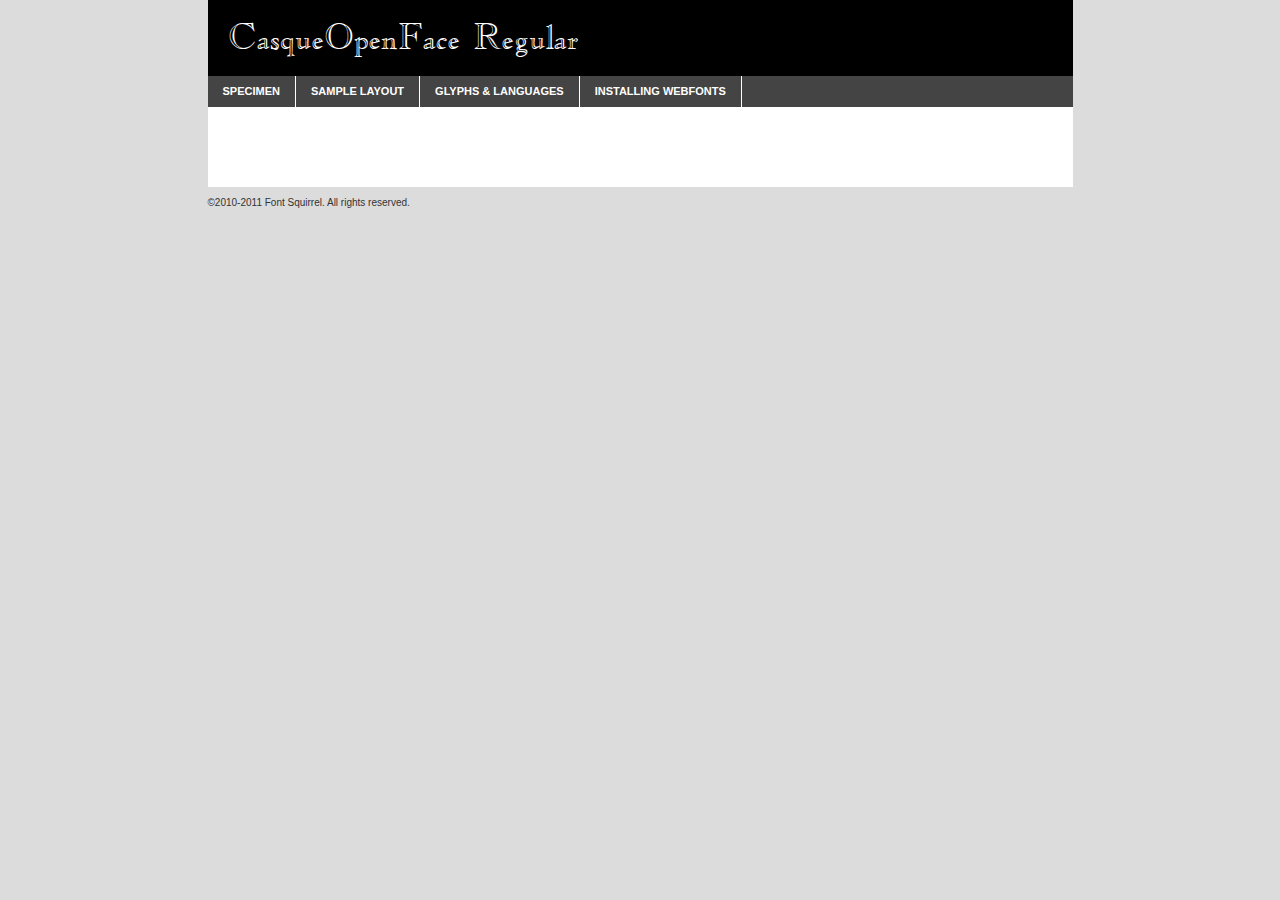
<file: fonts/casqof/casqof-demo.html>
<!DOCTYPE html PUBLIC "-//W3C//DTD XHTML 1.0 Transitional//EN"
	"http://www.w3.org/TR/xhtml1/DTD/xhtml1-transitional.dtd">

<html xmlns="http://www.w3.org/1999/xhtml" xml:lang="en" lang="en">
<head>
	<meta http-equiv="Content-Type" content="text/html; charset=utf-8" />
	<script src="http://ajax.googleapis.com/ajax/libs/jquery/1.7.2/jquery.min.js" type="text/javascript" charset="utf-8"></script>
	<script src="specimen_files/easytabs.js" type="text/javascript" charset="utf-8"></script>
	<link rel="stylesheet" href="specimen_files/specimen_stylesheet.css" type="text/css" charset="utf-8" />
	<link rel="stylesheet" href="stylesheet.css" type="text/css" charset="utf-8" />

	<style type="text/css">
					body{
				font-family: 'casqueopenfaceregular';
							}
		</style>

	<title>CasqueOpenFace Regular Specimen</title>
	
	
	<script type="text/javascript" charset="utf-8">
		$(document).ready(function() {
			$('#container').easyTabs({defaultContent:1});
		});
	</script>
</head>

<body>
<div id="container">
	<div id="header">
		CasqueOpenFace Regular	</div>
	<ul class="tabs">
		<li><a href="#specimen">Specimen</a></li>
		<li><a href="#layout">Sample Layout</a></li>
				<li><a href="#glyphs">Glyphs &amp; Languages</a></li>
		<li><a href="#installing">Installing Webfonts</a></li>
		
	</ul>
	
	<div id="main_content">

		
			<div id="specimen">
		
				<div class="section">
					<div class="grid12 firstcol">
						<div class="huge">AaBb</div>
					</div>
				</div>
		
				<div class="section">
					<div class="glyph_range">A&#x200B;B&#x200b;C&#x200b;D&#x200b;E&#x200b;F&#x200b;G&#x200b;H&#x200b;I&#x200b;J&#x200b;K&#x200b;L&#x200b;M&#x200b;N&#x200b;O&#x200b;P&#x200b;Q&#x200b;R&#x200b;S&#x200b;T&#x200b;U&#x200b;V&#x200b;W&#x200b;X&#x200b;Y&#x200b;Z&#x200b;a&#x200b;b&#x200b;c&#x200b;d&#x200b;e&#x200b;f&#x200b;g&#x200b;h&#x200b;i&#x200b;j&#x200b;k&#x200b;l&#x200b;m&#x200b;n&#x200b;o&#x200b;p&#x200b;q&#x200b;r&#x200b;s&#x200b;t&#x200b;u&#x200b;v&#x200b;w&#x200b;x&#x200b;y&#x200b;z&#x200b;1&#x200b;2&#x200b;3&#x200b;4&#x200b;5&#x200b;6&#x200b;7&#x200b;8&#x200b;9&#x200b;0&#x200b;&amp;&#x200b;.&#x200b;,&#x200b;?&#x200b;!&#x200b;&#64;&#x200b;(&#x200b;)&#x200b;#&#x200b;$&#x200b;%&#x200b;*&#x200b;+&#x200b;-&#x200b;=&#x200b;:&#x200b;;</div>
				</div>
				<div class="section">
					<div class="grid12 firstcol">
						<table class="sample_table">
							<tr><td>10</td><td class="size10">abcdefghijklmnopqrstuvwxyzABCDEFGHIJKLMNOPQRSTUVWXYZ0123456789abcdefghijklmnopqrstuvwxyzABCDEFGHIJKLMNOPQRSTUVWXYZ0123456789abcdefghijklmnopqrstuvwxyzABCDEFGHIJKLMNOPQRSTUVWXYZ</td></tr>
							<tr><td>11</td><td class="size11">abcdefghijklmnopqrstuvwxyzABCDEFGHIJKLMNOPQRSTUVWXYZ0123456789abcdefghijklmnopqrstuvwxyzABCDEFGHIJKLMNOPQRSTUVWXYZ0123456789abcdefghijklmnopqrstuvwxyzABCDEFGHIJKLMNOPQRSTUVWXYZ</td></tr>
							<tr><td>12</td><td class="size12">abcdefghijklmnopqrstuvwxyzABCDEFGHIJKLMNOPQRSTUVWXYZ0123456789abcdefghijklmnopqrstuvwxyzABCDEFGHIJKLMNOPQRSTUVWXYZ0123456789abcdefghijklmnopqrstuvwxyzABCDEFGHIJKLMNOPQRSTUVWXYZ</td></tr>
							<tr><td>13</td><td class="size13">abcdefghijklmnopqrstuvwxyzABCDEFGHIJKLMNOPQRSTUVWXYZ0123456789abcdefghijklmnopqrstuvwxyzABCDEFGHIJKLMNOPQRSTUVWXYZ0123456789abcdefghijklmnopqrstuvwxyzABCDEFGHIJKLMNOPQRSTUVWXYZ</td></tr>
							<tr><td>14</td><td class="size14">abcdefghijklmnopqrstuvwxyzABCDEFGHIJKLMNOPQRSTUVWXYZ0123456789abcdefghijklmnopqrstuvwxyzABCDEFGHIJKLMNOPQRSTUVWXYZ0123456789abcdefghijklmnopqrstuvwxyzABCDEFGHIJKLMNOPQRSTUVWXYZ</td></tr>
							<tr><td>16</td><td class="size16">abcdefghijklmnopqrstuvwxyzABCDEFGHIJKLMNOPQRSTUVWXYZ0123456789abcdefghijklmnopqrstuvwxyzABCDEFGHIJKLMNOPQRSTUVWXYZ</td></tr>
							<tr><td>18</td><td class="size18">abcdefghijklmnopqrstuvwxyzABCDEFGHIJKLMNOPQRSTUVWXYZ0123456789abcdefghijklmnopqrstuvwxyzABCDEFGHIJKLMNOPQRSTUVWXYZ</td></tr>
							<tr><td>20</td><td class="size20">abcdefghijklmnopqrstuvwxyzABCDEFGHIJKLMNOPQRSTUVWXYZ0123456789abcdefghijklmnopqrstuvwxyzABCDEFGHIJKLMNOPQRSTUVWXYZ</td></tr>
							<tr><td>24</td><td class="size24">abcdefghijklmnopqrstuvwxyzABCDEFGHIJKLMNOPQRSTUVWXYZ0123456789abcdefghijklmnopqrstuvwxyzABCDEFGHIJKLMNOPQRSTUVWXYZ</td></tr>
							<tr><td>30</td><td class="size30">abcdefghijklmnopqrstuvwxyzABCDEFGHIJKLMNOPQRSTUVWXYZ0123456789abcdefghijklmnopqrstuvwxyzABCDEFGHIJKLMNOPQRSTUVWXYZ</td></tr>
							<tr><td>36</td><td class="size36">abcdefghijklmnopqrstuvwxyzABCDEFGHIJKLMNOPQRSTUVWXYZ0123456789abcdefghijklmnopqrstuvwxyzABCDEFGHIJKLMNOPQRSTUVWXYZ</td></tr>
							<tr><td>48</td><td class="size48">abcdefghijklmnopqrstuvwxyzABCDEFGHIJKLMNOPQRSTUVWXYZ0123456789abcdefghijklmnopqrstuvwxyzABCDEFGHIJKLMNOPQRSTUVWXYZ</td></tr>
							<tr><td>60</td><td class="size60">abcdefghijklmnopqrstuvwxyzABCDEFGHIJKLMNOPQRSTUVWXYZ0123456789abcdefghijklmnopqrstuvwxyzABCDEFGHIJKLMNOPQRSTUVWXYZ</td></tr>
							<tr><td>72</td><td class="size72">abcdefghijklmnopqrstuvwxyzABCDEFGHIJKLMNOPQRSTUVWXYZ0123456789abcdefghijklmnopqrstuvwxyzABCDEFGHIJKLMNOPQRSTUVWXYZ</td></tr>
							<tr><td>90</td><td class="size90">abcdefghijklmnopqrstuvwxyzABCDEFGHIJKLMNOPQRSTUVWXYZ0123456789abcdefghijklmnopqrstuvwxyzABCDEFGHIJKLMNOPQRSTUVWXYZ</td></tr>
						</table>
				
					</div>
			
				</div>
		
		
		
								<div class="section" id="bodycomparison">


										<div id="xheight">
				<div class="fontbody">&#x25FC;&#x25FC;&#x25FC;&#x25FC;&#x25FC;&#x25FC;&#x25FC;&#x25FC;&#x25FC;&#x25FC;&#x25FC;&#x25FC;&#x25FC;&#x25FC;&#x25FC;&#x25FC;&#x25FC;&#x25FC;&#x25FC;&#x25FC;&#x25FC;&#x25FC;&#x25FC;&#x25FC;&#x25FC;&#x25FC;&#x25FC;&#x25FC;&#x25FC;&#x25FC;&#x25FC;&#x25FC;&#x25FC;&#x25FC;&#x25FC;&#x25FC;&#x25FC;&#x25FC;&#x25FC;&#x25FC;&#x25FC;&#x25FC;&#x25FC;&#x25FC;&#x25FC;&#x25FC;&#x25FC;&#x25FC;&#x25FC;&#x25FC;&#x25FC;&#x25FC;&#x25FC;&#x25FC;&#x25FC;&#x25FC;&#x25FC;&#x25FC;&#x25FC;&#x25FC;&#x25FC;&#x25FC;&#x25FC;&#x25FC;&#x25FC;&#x25FC;&#x25FC;&#x25FC;&#x25FC;&#x25FC;&#x25FC;&#x25FC;&#x25FC;&#x25FC;&#x25FC;&#x25FC;&#x25FC;&#x25FC;&#x25FC;&#x25FC;&#x25FC;&#x25FC;&#x25FC;&#x25FC;&#x25FC;&#x25FC;&#x25FC;&#x25FC;&#x25FC;&#x25FC;&#x25FC;&#x25FC;&#x25FC;&#x25FC;&#x25FC;&#x25FC;&#x25FC;&#x25FC;&#x25FC;body</div><div class="arialbody">body</div><div class="verdanabody">body</div><div class="georgiabody">body</div></div>
										<div class="fontbody" style="z-index:1">
											body<span>CasqueOpenFace Regular</span>
										</div>
										<div class="arialbody" style="z-index:1">
											body<span>Arial</span>
										</div>
										<div class="verdanabody" style="z-index:1">
											body<span>Verdana</span>
										</div>
										<div class="georgiabody" style="z-index:1">
											body<span>Georgia</span>
										</div>



								</div>
		
		
				<div class="section psample psample_row1" id="">
					
					<div class="grid2 firstcol">
						<p class="size10"><span>10.</span>Aenean lacinia bibendum nulla sed consectetur. Fusce dapibus, tellus ac cursus commodo, tortor mauris condimentum nibh, ut fermentum massa justo sit amet risus. Nullam id dolor id nibh ultricies vehicula ut id elit. Cum sociis natoque penatibus et magnis dis parturient montes, nascetur ridiculus mus. Nulla vitae elit libero, a pharetra augue.</p>
			
					</div>
					<div class="grid3">
						<p class="size11"><span>11.</span>Aenean lacinia bibendum nulla sed consectetur. Fusce dapibus, tellus ac cursus commodo, tortor mauris condimentum nibh, ut fermentum massa justo sit amet risus. Nullam id dolor id nibh ultricies vehicula ut id elit. Cum sociis natoque penatibus et magnis dis parturient montes, nascetur ridiculus mus. Nulla vitae elit libero, a pharetra augue.</p>
			
					</div>
					<div class="grid3">
						<p class="size12"><span>12.</span>Aenean lacinia bibendum nulla sed consectetur. Fusce dapibus, tellus ac cursus commodo, tortor mauris condimentum nibh, ut fermentum massa justo sit amet risus. Nullam id dolor id nibh ultricies vehicula ut id elit. Cum sociis natoque penatibus et magnis dis parturient montes, nascetur ridiculus mus. Nulla vitae elit libero, a pharetra augue.</p>
			
					</div>
					<div class="grid4">
						<p class="size13"><span>13.</span>Aenean lacinia bibendum nulla sed consectetur. Fusce dapibus, tellus ac cursus commodo, tortor mauris condimentum nibh, ut fermentum massa justo sit amet risus. Nullam id dolor id nibh ultricies vehicula ut id elit. Cum sociis natoque penatibus et magnis dis parturient montes, nascetur ridiculus mus. Nulla vitae elit libero, a pharetra augue.</p>
			
					</div>
					<div class="white_blend"></div>
					
				</div>
				<div class="section psample psample_row2" id="">
					<div class="grid3 firstcol">
						<p class="size14"><span>14.</span>Aenean lacinia bibendum nulla sed consectetur. Fusce dapibus, tellus ac cursus commodo, tortor mauris condimentum nibh, ut fermentum massa justo sit amet risus. Nullam id dolor id nibh ultricies vehicula ut id elit. Cum sociis natoque penatibus et magnis dis parturient montes, nascetur ridiculus mus. Nulla vitae elit libero, a pharetra augue.</p>
			
					</div>
					<div class="grid4">
						<p class="size16"><span>16.</span>Aenean lacinia bibendum nulla sed consectetur. Fusce dapibus, tellus ac cursus commodo, tortor mauris condimentum nibh, ut fermentum massa justo sit amet risus. Nullam id dolor id nibh ultricies vehicula ut id elit. Cum sociis natoque penatibus et magnis dis parturient montes, nascetur ridiculus mus. Nulla vitae elit libero, a pharetra augue.</p>
			
					</div>
					<div class="grid5">
						<p class="size18"><span>18.</span>Aenean lacinia bibendum nulla sed consectetur. Fusce dapibus, tellus ac cursus commodo, tortor mauris condimentum nibh, ut fermentum massa justo sit amet risus. Nullam id dolor id nibh ultricies vehicula ut id elit. Cum sociis natoque penatibus et magnis dis parturient montes, nascetur ridiculus mus. Nulla vitae elit libero, a pharetra augue.</p>
			
					</div>

					<div class="white_blend"></div>

				</div>
				
				<div class="section psample psample_row3" id="">
					<div class="grid5 firstcol">
						<p class="size20"><span>20.</span>Aenean lacinia bibendum nulla sed consectetur. Fusce dapibus, tellus ac cursus commodo, tortor mauris condimentum nibh, ut fermentum massa justo sit amet risus. Nullam id dolor id nibh ultricies vehicula ut id elit. Cum sociis natoque penatibus et magnis dis parturient montes, nascetur ridiculus mus. Nulla vitae elit libero, a pharetra augue.</p>
					</div>
					<div class="grid7">
						<p class="size24"><span>24.</span>Aenean lacinia bibendum nulla sed consectetur. Fusce dapibus, tellus ac cursus commodo, tortor mauris condimentum nibh, ut fermentum massa justo sit amet risus. Nullam id dolor id nibh ultricies vehicula ut id elit. Cum sociis natoque penatibus et magnis dis parturient montes, nascetur ridiculus mus. Nulla vitae elit libero, a pharetra augue.</p>
					</div>
					
					<div class="white_blend"></div>
					
				</div>
				
				<div class="section psample psample_row4" id="">
					<div class="grid12 firstcol">
						<p class="size30"><span>30.</span>Aenean lacinia bibendum nulla sed consectetur. Fusce dapibus, tellus ac cursus commodo, tortor mauris condimentum nibh, ut fermentum massa justo sit amet risus. Nullam id dolor id nibh ultricies vehicula ut id elit. Cum sociis natoque penatibus et magnis dis parturient montes, nascetur ridiculus mus. Nulla vitae elit libero, a pharetra augue.</p>
					</div>
					<div class="white_blend"></div>
					
				</div>
				
				
				
				<div class="section psample psample_row1 fullreverse">
					<div class="grid2 firstcol">
						<p class="size10"><span>10.</span>Aenean lacinia bibendum nulla sed consectetur. Fusce dapibus, tellus ac cursus commodo, tortor mauris condimentum nibh, ut fermentum massa justo sit amet risus. Nullam id dolor id nibh ultricies vehicula ut id elit. Cum sociis natoque penatibus et magnis dis parturient montes, nascetur ridiculus mus. Nulla vitae elit libero, a pharetra augue.</p>
			
					</div>
					<div class="grid3">
						<p class="size11"><span>11.</span>Aenean lacinia bibendum nulla sed consectetur. Fusce dapibus, tellus ac cursus commodo, tortor mauris condimentum nibh, ut fermentum massa justo sit amet risus. Nullam id dolor id nibh ultricies vehicula ut id elit. Cum sociis natoque penatibus et magnis dis parturient montes, nascetur ridiculus mus. Nulla vitae elit libero, a pharetra augue.</p>
			
					</div>
					<div class="grid3">
						<p class="size12"><span>12.</span>Aenean lacinia bibendum nulla sed consectetur. Fusce dapibus, tellus ac cursus commodo, tortor mauris condimentum nibh, ut fermentum massa justo sit amet risus. Nullam id dolor id nibh ultricies vehicula ut id elit. Cum sociis natoque penatibus et magnis dis parturient montes, nascetur ridiculus mus. Nulla vitae elit libero, a pharetra augue.</p>
			
					</div>
					<div class="grid4">
						<p class="size13"><span>13.</span>Aenean lacinia bibendum nulla sed consectetur. Fusce dapibus, tellus ac cursus commodo, tortor mauris condimentum nibh, ut fermentum massa justo sit amet risus. Nullam id dolor id nibh ultricies vehicula ut id elit. Cum sociis natoque penatibus et magnis dis parturient montes, nascetur ridiculus mus. Nulla vitae elit libero, a pharetra augue.</p>
			
					</div>
					<div class="black_blend"></div>
					
				</div>
				
				<div class="section psample psample_row2 fullreverse">
					<div class="grid3 firstcol">
						<p class="size14"><span>14.</span>Aenean lacinia bibendum nulla sed consectetur. Fusce dapibus, tellus ac cursus commodo, tortor mauris condimentum nibh, ut fermentum massa justo sit amet risus. Nullam id dolor id nibh ultricies vehicula ut id elit. Cum sociis natoque penatibus et magnis dis parturient montes, nascetur ridiculus mus. Nulla vitae elit libero, a pharetra augue.</p>
			
					</div>
					<div class="grid4">
						<p class="size16"><span>16.</span>Aenean lacinia bibendum nulla sed consectetur. Fusce dapibus, tellus ac cursus commodo, tortor mauris condimentum nibh, ut fermentum massa justo sit amet risus. Nullam id dolor id nibh ultricies vehicula ut id elit. Cum sociis natoque penatibus et magnis dis parturient montes, nascetur ridiculus mus. Nulla vitae elit libero, a pharetra augue.</p>
			
					</div>
					<div class="grid5">
						<p class="size18"><span>18.</span>Aenean lacinia bibendum nulla sed consectetur. Fusce dapibus, tellus ac cursus commodo, tortor mauris condimentum nibh, ut fermentum massa justo sit amet risus. Nullam id dolor id nibh ultricies vehicula ut id elit. Cum sociis natoque penatibus et magnis dis parturient montes, nascetur ridiculus mus. Nulla vitae elit libero, a pharetra augue.</p>
			
					</div>
					<div class="black_blend"></div>

				</div>
				
				<div class="section psample fullreverse psample_row3" id="">
					<div class="grid5 firstcol">
						<p class="size20"><span>20.</span>Aenean lacinia bibendum nulla sed consectetur. Fusce dapibus, tellus ac cursus commodo, tortor mauris condimentum nibh, ut fermentum massa justo sit amet risus. Nullam id dolor id nibh ultricies vehicula ut id elit. Cum sociis natoque penatibus et magnis dis parturient montes, nascetur ridiculus mus. Nulla vitae elit libero, a pharetra augue.</p>
					</div>
					<div class="grid7">
						<p class="size24"><span>24.</span>Aenean lacinia bibendum nulla sed consectetur. Fusce dapibus, tellus ac cursus commodo, tortor mauris condimentum nibh, ut fermentum massa justo sit amet risus. Nullam id dolor id nibh ultricies vehicula ut id elit. Cum sociis natoque penatibus et magnis dis parturient montes, nascetur ridiculus mus. Nulla vitae elit libero, a pharetra augue.</p>
					</div>
					
					<div class="black_blend"></div>
					
				</div>
				
				<div class="section psample fullreverse psample_row4" id="" style="border-bottom: 20px #000 solid;">
					<div class="grid12 firstcol">
						<p class="size30"><span>30.</span>Aenean lacinia bibendum nulla sed consectetur. Fusce dapibus, tellus ac cursus commodo, tortor mauris condimentum nibh, ut fermentum massa justo sit amet risus. Nullam id dolor id nibh ultricies vehicula ut id elit. Cum sociis natoque penatibus et magnis dis parturient montes, nascetur ridiculus mus. Nulla vitae elit libero, a pharetra augue.</p>
					</div>
					<div class="black_blend"></div>
					
				</div>
				
				
				
				
			</div>
			
			<div id="layout">
				
				<div class="section">
					
					<div class="grid12 firstcol">
						<h1>Lorem Ipsum Dolor</h1>
						<h2>Etiam porta sem malesuada magna mollis euismod</h2>
						
						<p class="byline">By <a href="#link">Aenean Lacinia</a></p>
					</div>
				</div>
				<div class="section">
					<div class="grid8 firstcol">
						<p class="large">Donec sed odio dui. Morbi leo risus, porta ac consectetur ac, vestibulum at eros. Fusce dapibus, tellus ac cursus commodo, tortor mauris condimentum nibh, ut fermentum massa justo sit amet risus. </p>

						
						<h3>Pellentesque ornare sem</h3>

						<p>Maecenas sed diam eget risus varius blandit sit amet non magna. Maecenas faucibus mollis interdum. Donec ullamcorper nulla non metus auctor fringilla. Nullam id dolor id nibh ultricies vehicula ut id elit. Nullam id dolor id nibh ultricies vehicula ut id elit. </p>

						<p>Aenean eu leo quam. Pellentesque ornare sem lacinia quam venenatis vestibulum. Lorem ipsum dolor sit amet, consectetur adipiscing elit. Cum sociis natoque penatibus et magnis dis parturient montes, nascetur ridiculus mus. </p>

						<p>Nulla vitae elit libero, a pharetra augue. Praesent commodo cursus magna, vel scelerisque nisl consectetur et. Aenean lacinia bibendum nulla sed consectetur. </p>

						<p>Nullam quis risus eget urna mollis ornare vel eu leo. Nullam quis risus eget urna mollis ornare vel eu leo. Maecenas sed diam eget risus varius blandit sit amet non magna. Donec ullamcorper nulla non metus auctor fringilla. </p>

						<h3>Cras mattis consectetur</h3>

						<p>Aenean eu leo quam. Pellentesque ornare sem lacinia quam venenatis vestibulum. Aenean lacinia bibendum nulla sed consectetur. Integer posuere erat a ante venenatis dapibus posuere velit aliquet. Cras mattis consectetur purus sit amet fermentum. </p>

						<p>Nullam id dolor id nibh ultricies vehicula ut id elit. Nullam quis risus eget urna mollis ornare vel eu leo. Cras mattis consectetur purus sit amet fermentum.</p>
					</div>
					
					<div class="grid4 sidebar">
						
						<div class="box reverse">
							<p class="last">Nullam quis risus eget urna mollis ornare vel eu leo. Donec ullamcorper nulla non metus auctor fringilla. Cras mattis consectetur purus sit amet fermentum. Sed posuere consectetur est at lobortis. Lorem ipsum dolor sit amet, consectetur adipiscing elit. </p>
						</div>
						
						<p class="caption">Maecenas sed diam eget risus varius.</p>

						<p>Vestibulum id ligula porta felis euismod semper. Integer posuere erat a ante venenatis dapibus posuere velit aliquet. Vestibulum id ligula porta felis euismod semper. Sed posuere consectetur est at lobortis. Maecenas sed diam eget risus varius blandit sit amet non magna. Fusce dapibus, tellus ac cursus commodo, tortor mauris condimentum nibh, ut fermentum massa justo sit amet risus. </p>

					

						<p>Duis mollis, est non commodo luctus, nisi erat porttitor ligula, eget lacinia odio sem nec elit. Aenean lacinia bibendum nulla sed consectetur. Vivamus sagittis lacus vel augue laoreet rutrum faucibus dolor auctor. Aenean lacinia bibendum nulla sed consectetur. Nullam quis risus eget urna mollis ornare vel eu leo. </p>

						<p>Praesent commodo cursus magna, vel scelerisque nisl consectetur et. Donec ullamcorper nulla non metus auctor fringilla. Maecenas faucibus mollis interdum. Fusce dapibus, tellus ac cursus commodo, tortor mauris condimentum nibh, ut fermentum massa justo sit amet risus. </p>

					</div>
				</div>
				
			</div>


			



		<div id="glyphs">
			<div class="section">
				<div class="grid12 firstcol">
			
				<h1>Language Support</h1>
				<p>The subset of CasqueOpenFace Regular in this kit supports the following languages:<br />
			
					Albanian, Basque, Breton, Chamorro, Danish, Dutch, English, Faroese, Finnish, French, Frisian, Galician, German, Icelandic, Italian, Malagasy, Norwegian, Portuguese, Spanish, Swedish				</p>
				<h1>Glyph Chart</h1>
				<p>The subset of CasqueOpenFace Regular in this kit includes all the glyphs listed below. Unicode entities are included above each glyph to help you insert individual characters into your layout.</p>
				<div id="glyph_chart">
			
																														 <div><p>&amp;#13;</p>&#13;</div>
																				 <div><p>&amp;#32;</p>&#32;</div>
																				 <div><p>&amp;#33;</p>&#33;</div>
																				 <div><p>&amp;#34;</p>&#34;</div>
																				 <div><p>&amp;#35;</p>&#35;</div>
																				 <div><p>&amp;#36;</p>&#36;</div>
																				 <div><p>&amp;#37;</p>&#37;</div>
																				 <div><p>&amp;#38;</p>&#38;</div>
																				 <div><p>&amp;#39;</p>&#39;</div>
																				 <div><p>&amp;#40;</p>&#40;</div>
																				 <div><p>&amp;#41;</p>&#41;</div>
																				 <div><p>&amp;#42;</p>&#42;</div>
																				 <div><p>&amp;#43;</p>&#43;</div>
																				 <div><p>&amp;#44;</p>&#44;</div>
																				 <div><p>&amp;#45;</p>&#45;</div>
																				 <div><p>&amp;#46;</p>&#46;</div>
																				 <div><p>&amp;#47;</p>&#47;</div>
																				 <div><p>&amp;#48;</p>&#48;</div>
																				 <div><p>&amp;#49;</p>&#49;</div>
																				 <div><p>&amp;#50;</p>&#50;</div>
																				 <div><p>&amp;#51;</p>&#51;</div>
																				 <div><p>&amp;#52;</p>&#52;</div>
																				 <div><p>&amp;#53;</p>&#53;</div>
																				 <div><p>&amp;#54;</p>&#54;</div>
																				 <div><p>&amp;#55;</p>&#55;</div>
																				 <div><p>&amp;#56;</p>&#56;</div>
																				 <div><p>&amp;#57;</p>&#57;</div>
																				 <div><p>&amp;#58;</p>&#58;</div>
																				 <div><p>&amp;#59;</p>&#59;</div>
																				 <div><p>&amp;#60;</p>&#60;</div>
																				 <div><p>&amp;#61;</p>&#61;</div>
																				 <div><p>&amp;#62;</p>&#62;</div>
																				 <div><p>&amp;#63;</p>&#63;</div>
																				 <div><p>&amp;#64;</p>&#64;</div>
																				 <div><p>&amp;#65;</p>&#65;</div>
																				 <div><p>&amp;#66;</p>&#66;</div>
																				 <div><p>&amp;#67;</p>&#67;</div>
																				 <div><p>&amp;#68;</p>&#68;</div>
																				 <div><p>&amp;#69;</p>&#69;</div>
																				 <div><p>&amp;#70;</p>&#70;</div>
																				 <div><p>&amp;#71;</p>&#71;</div>
																				 <div><p>&amp;#72;</p>&#72;</div>
																				 <div><p>&amp;#73;</p>&#73;</div>
																				 <div><p>&amp;#74;</p>&#74;</div>
																				 <div><p>&amp;#75;</p>&#75;</div>
																				 <div><p>&amp;#76;</p>&#76;</div>
																				 <div><p>&amp;#77;</p>&#77;</div>
																				 <div><p>&amp;#78;</p>&#78;</div>
																				 <div><p>&amp;#79;</p>&#79;</div>
																				 <div><p>&amp;#80;</p>&#80;</div>
																				 <div><p>&amp;#81;</p>&#81;</div>
																				 <div><p>&amp;#82;</p>&#82;</div>
																				 <div><p>&amp;#83;</p>&#83;</div>
																				 <div><p>&amp;#84;</p>&#84;</div>
																				 <div><p>&amp;#85;</p>&#85;</div>
																				 <div><p>&amp;#86;</p>&#86;</div>
																				 <div><p>&amp;#87;</p>&#87;</div>
																				 <div><p>&amp;#88;</p>&#88;</div>
																				 <div><p>&amp;#89;</p>&#89;</div>
																				 <div><p>&amp;#90;</p>&#90;</div>
																				 <div><p>&amp;#91;</p>&#91;</div>
																				 <div><p>&amp;#92;</p>&#92;</div>
																				 <div><p>&amp;#93;</p>&#93;</div>
																				 <div><p>&amp;#94;</p>&#94;</div>
																				 <div><p>&amp;#95;</p>&#95;</div>
																				 <div><p>&amp;#96;</p>&#96;</div>
																				 <div><p>&amp;#97;</p>&#97;</div>
																				 <div><p>&amp;#98;</p>&#98;</div>
																				 <div><p>&amp;#99;</p>&#99;</div>
																				 <div><p>&amp;#100;</p>&#100;</div>
																				 <div><p>&amp;#101;</p>&#101;</div>
																				 <div><p>&amp;#102;</p>&#102;</div>
																				 <div><p>&amp;#103;</p>&#103;</div>
																				 <div><p>&amp;#104;</p>&#104;</div>
																				 <div><p>&amp;#105;</p>&#105;</div>
																				 <div><p>&amp;#106;</p>&#106;</div>
																				 <div><p>&amp;#107;</p>&#107;</div>
																				 <div><p>&amp;#108;</p>&#108;</div>
																				 <div><p>&amp;#109;</p>&#109;</div>
																				 <div><p>&amp;#110;</p>&#110;</div>
																				 <div><p>&amp;#111;</p>&#111;</div>
																				 <div><p>&amp;#112;</p>&#112;</div>
																				 <div><p>&amp;#113;</p>&#113;</div>
																				 <div><p>&amp;#114;</p>&#114;</div>
																				 <div><p>&amp;#115;</p>&#115;</div>
																				 <div><p>&amp;#116;</p>&#116;</div>
																				 <div><p>&amp;#117;</p>&#117;</div>
																				 <div><p>&amp;#118;</p>&#118;</div>
																				 <div><p>&amp;#119;</p>&#119;</div>
																				 <div><p>&amp;#120;</p>&#120;</div>
																				 <div><p>&amp;#121;</p>&#121;</div>
																				 <div><p>&amp;#122;</p>&#122;</div>
																				 <div><p>&amp;#123;</p>&#123;</div>
																				 <div><p>&amp;#124;</p>&#124;</div>
																				 <div><p>&amp;#125;</p>&#125;</div>
																				 <div><p>&amp;#126;</p>&#126;</div>
																				 <div><p>&amp;#160;</p>&#160;</div>
																				 <div><p>&amp;#161;</p>&#161;</div>
																				 <div><p>&amp;#162;</p>&#162;</div>
																				 <div><p>&amp;#163;</p>&#163;</div>
																				 <div><p>&amp;#164;</p>&#164;</div>
																				 <div><p>&amp;#165;</p>&#165;</div>
																				 <div><p>&amp;#166;</p>&#166;</div>
																				 <div><p>&amp;#167;</p>&#167;</div>
																				 <div><p>&amp;#168;</p>&#168;</div>
																				 <div><p>&amp;#169;</p>&#169;</div>
																				 <div><p>&amp;#171;</p>&#171;</div>
																				 <div><p>&amp;#172;</p>&#172;</div>
																				 <div><p>&amp;#173;</p>&#173;</div>
																				 <div><p>&amp;#174;</p>&#174;</div>
																				 <div><p>&amp;#175;</p>&#175;</div>
																				 <div><p>&amp;#176;</p>&#176;</div>
																				 <div><p>&amp;#178;</p>&#178;</div>
																				 <div><p>&amp;#179;</p>&#179;</div>
																				 <div><p>&amp;#180;</p>&#180;</div>
																				 <div><p>&amp;#182;</p>&#182;</div>
																				 <div><p>&amp;#183;</p>&#183;</div>
																				 <div><p>&amp;#184;</p>&#184;</div>
																				 <div><p>&amp;#185;</p>&#185;</div>
																				 <div><p>&amp;#187;</p>&#187;</div>
																				 <div><p>&amp;#188;</p>&#188;</div>
																				 <div><p>&amp;#189;</p>&#189;</div>
																				 <div><p>&amp;#190;</p>&#190;</div>
																				 <div><p>&amp;#191;</p>&#191;</div>
																				 <div><p>&amp;#192;</p>&#192;</div>
																				 <div><p>&amp;#193;</p>&#193;</div>
																				 <div><p>&amp;#194;</p>&#194;</div>
																				 <div><p>&amp;#195;</p>&#195;</div>
																				 <div><p>&amp;#196;</p>&#196;</div>
																				 <div><p>&amp;#197;</p>&#197;</div>
																				 <div><p>&amp;#198;</p>&#198;</div>
																				 <div><p>&amp;#199;</p>&#199;</div>
																				 <div><p>&amp;#200;</p>&#200;</div>
																				 <div><p>&amp;#201;</p>&#201;</div>
																				 <div><p>&amp;#202;</p>&#202;</div>
																				 <div><p>&amp;#203;</p>&#203;</div>
																				 <div><p>&amp;#204;</p>&#204;</div>
																				 <div><p>&amp;#205;</p>&#205;</div>
																				 <div><p>&amp;#206;</p>&#206;</div>
																				 <div><p>&amp;#207;</p>&#207;</div>
																				 <div><p>&amp;#208;</p>&#208;</div>
																				 <div><p>&amp;#209;</p>&#209;</div>
																				 <div><p>&amp;#210;</p>&#210;</div>
																				 <div><p>&amp;#211;</p>&#211;</div>
																				 <div><p>&amp;#212;</p>&#212;</div>
																				 <div><p>&amp;#213;</p>&#213;</div>
																				 <div><p>&amp;#214;</p>&#214;</div>
																				 <div><p>&amp;#215;</p>&#215;</div>
																				 <div><p>&amp;#216;</p>&#216;</div>
																				 <div><p>&amp;#217;</p>&#217;</div>
																				 <div><p>&amp;#218;</p>&#218;</div>
																				 <div><p>&amp;#219;</p>&#219;</div>
																				 <div><p>&amp;#220;</p>&#220;</div>
																				 <div><p>&amp;#221;</p>&#221;</div>
																				 <div><p>&amp;#222;</p>&#222;</div>
																				 <div><p>&amp;#223;</p>&#223;</div>
																				 <div><p>&amp;#224;</p>&#224;</div>
																				 <div><p>&amp;#225;</p>&#225;</div>
																				 <div><p>&amp;#226;</p>&#226;</div>
																				 <div><p>&amp;#227;</p>&#227;</div>
																				 <div><p>&amp;#228;</p>&#228;</div>
																				 <div><p>&amp;#229;</p>&#229;</div>
																				 <div><p>&amp;#230;</p>&#230;</div>
																				 <div><p>&amp;#231;</p>&#231;</div>
																				 <div><p>&amp;#232;</p>&#232;</div>
																				 <div><p>&amp;#233;</p>&#233;</div>
																				 <div><p>&amp;#234;</p>&#234;</div>
																				 <div><p>&amp;#235;</p>&#235;</div>
																				 <div><p>&amp;#236;</p>&#236;</div>
																				 <div><p>&amp;#237;</p>&#237;</div>
																				 <div><p>&amp;#238;</p>&#238;</div>
																				 <div><p>&amp;#239;</p>&#239;</div>
																				 <div><p>&amp;#240;</p>&#240;</div>
																				 <div><p>&amp;#241;</p>&#241;</div>
																				 <div><p>&amp;#242;</p>&#242;</div>
																				 <div><p>&amp;#243;</p>&#243;</div>
																				 <div><p>&amp;#244;</p>&#244;</div>
																				 <div><p>&amp;#245;</p>&#245;</div>
																				 <div><p>&amp;#246;</p>&#246;</div>
																				 <div><p>&amp;#247;</p>&#247;</div>
																				 <div><p>&amp;#248;</p>&#248;</div>
																				 <div><p>&amp;#249;</p>&#249;</div>
																				 <div><p>&amp;#250;</p>&#250;</div>
																				 <div><p>&amp;#251;</p>&#251;</div>
																				 <div><p>&amp;#252;</p>&#252;</div>
																				 <div><p>&amp;#253;</p>&#253;</div>
																				 <div><p>&amp;#254;</p>&#254;</div>
																				 <div><p>&amp;#255;</p>&#255;</div>
																				 <div><p>&amp;#338;</p>&#338;</div>
																				 <div><p>&amp;#339;</p>&#339;</div>
																				 <div><p>&amp;#376;</p>&#376;</div>
																				 <div><p>&amp;#710;</p>&#710;</div>
																				 <div><p>&amp;#732;</p>&#732;</div>
																				 <div><p>&amp;#8192;</p>&#8192;</div>
																				 <div><p>&amp;#8193;</p>&#8193;</div>
																				 <div><p>&amp;#8194;</p>&#8194;</div>
																				 <div><p>&amp;#8195;</p>&#8195;</div>
																				 <div><p>&amp;#8196;</p>&#8196;</div>
																				 <div><p>&amp;#8197;</p>&#8197;</div>
																				 <div><p>&amp;#8198;</p>&#8198;</div>
																				 <div><p>&amp;#8199;</p>&#8199;</div>
																				 <div><p>&amp;#8200;</p>&#8200;</div>
																				 <div><p>&amp;#8201;</p>&#8201;</div>
																				 <div><p>&amp;#8202;</p>&#8202;</div>
																				 <div><p>&amp;#8208;</p>&#8208;</div>
																				 <div><p>&amp;#8209;</p>&#8209;</div>
																				 <div><p>&amp;#8210;</p>&#8210;</div>
																				 <div><p>&amp;#8211;</p>&#8211;</div>
																				 <div><p>&amp;#8212;</p>&#8212;</div>
																				 <div><p>&amp;#8216;</p>&#8216;</div>
																				 <div><p>&amp;#8217;</p>&#8217;</div>
																				 <div><p>&amp;#8218;</p>&#8218;</div>
																				 <div><p>&amp;#8220;</p>&#8220;</div>
																				 <div><p>&amp;#8221;</p>&#8221;</div>
																				 <div><p>&amp;#8222;</p>&#8222;</div>
																				 <div><p>&amp;#8226;</p>&#8226;</div>
																				 <div><p>&amp;#8230;</p>&#8230;</div>
																				 <div><p>&amp;#8239;</p>&#8239;</div>
																				 <div><p>&amp;#8249;</p>&#8249;</div>
																				 <div><p>&amp;#8250;</p>&#8250;</div>
																				 <div><p>&amp;#8287;</p>&#8287;</div>
																				 <div><p>&amp;#8482;</p>&#8482;</div>
																				 <div><p>&amp;#9724;</p>&#9724;</div>
																												</div>	
				</div>
		
		
			</div>
		</div>
		
		
		<div id="specs">
			
		</div>
	
		<div id="installing">
			<div class="section">
				<div class="grid7 firstcol">
					<h1>Installing Webfonts</h1>
					
					<p>Webfonts are supported by all major browser platforms but not all in the same way. There are currently four different font formats that must be included in order to target all browsers. This includes TTF, WOFF, EOT and SVG.</p>
					
					<h2>1. Upload your webfonts</h2>
					<p>You must upload your webfont kit to your website. They should be in or near the same directory as your CSS files.</p>
					
					<h2>2. Include the webfont stylesheet</h2>
					<p>A special CSS @font-face declaration helps the various browsers select the appropriate font it needs without causing you a bunch of headaches. Learn more about this syntax by reading the <a href="http://www.fontspring.com/blog/further-hardening-of-the-bulletproof-syntax">Fontspring blog post</a> about it. The code for it is as follows:</p>


<code>
@font-face{ 
	font-family: 'MyWebFont';
	src: url('WebFont.eot');
	src: url('WebFont.eot?#iefix') format('embedded-opentype'),
	     url('WebFont.woff') format('woff'),
	     url('WebFont.ttf') format('truetype'),
	     url('WebFont.svg#webfont') format('svg');
}
</code>

	<p>We've already gone ahead and generated the code for you. All you have to do is link to the stylesheet in your HTML, like this:</p>
	<code>&lt;link rel=&quot;stylesheet&quot; href=&quot;stylesheet.css&quot; type=&quot;text/css&quot; charset=&quot;utf-8&quot; /&gt;</code>

					<h2>3. Modify your own stylesheet</h2>
					<p>To take advantage of your new fonts, you must tell your stylesheet to use them. Look at the original @font-face declaration above and find the property called "font-family." The name linked there will be what you use to reference the font. Prepend that webfont name to the font stack in the "font-family" property, inside the selector you want to change. For example:</p>
<code>p { font-family: 'WebFont', Arial, sans-serif; }</code>

<h2>4. Test</h2>
<p>Getting webfonts to work cross-browser <em>can</em> be tricky. Use the information in the sidebar to help you if you find that fonts aren't loading in a particular browser.</p>
				</div>
				
				<div class="grid5 sidebar">
					<div class="box">
						<h2>Troubleshooting<br />Font-Face Problems</h2>
						<p>Having trouble getting your webfonts to load in your new website? Here are some tips to sort out what might be the problem.</p>

						<h3>Fonts not showing in any browser</h3>

						<p>This sounds like you need to work on the plumbing. You either did not upload the fonts to the correct directory, or you did not link the fonts properly in the CSS. If you've confirmed that all this is correct and you still have a problem, take a look at your .htaccess file and see if requests are getting intercepted.</p>

						<h3>Fonts not loading in iPhone or iPad</h3>

						<p>The most common problem here is that you are serving the fonts from an IIS server. IIS refuses to serve files that have unknown MIME types. If that is the case, you must set the MIME type for SVG to "image/svg+xml" in the server settings. Follow these instructions from Microsoft if you need help.</p>

						<h3>Fonts not loading in Firefox</h3>

						<p>The primary reason for this failure? You are still using a version Firefox older than 3.5. So upgrade already! If that isn't it, then you are very likely serving fonts from a different domain. Firefox requires that all font assets be served from the same domain. Lastly it is possible that you need to add WOFF to your list of MIME types (if you are serving via IIS.)</p>

						<h3>Fonts not loading in IE</h3>

						<p>Are you looking at Internet Explorer on an actual Windows machine or are you cheating by using a service like Adobe BrowserLab? Many of these screenshot services do not render @font-face for IE. Best to test it on a real machine.</p>

						<h3>Fonts not loading in IE9</h3>

						<p>IE9, like Firefox, requires that fonts be served from the same domain as the website. Make sure that is the case.</p>
					</div>
				</div>
			</div>
			
		</div>
	
	</div>
	<div id="footer">
		<p>&copy;2010-2011 Font Squirrel. All rights reserved.</p>
	</div>
</div>
</body>
</html>
</file>
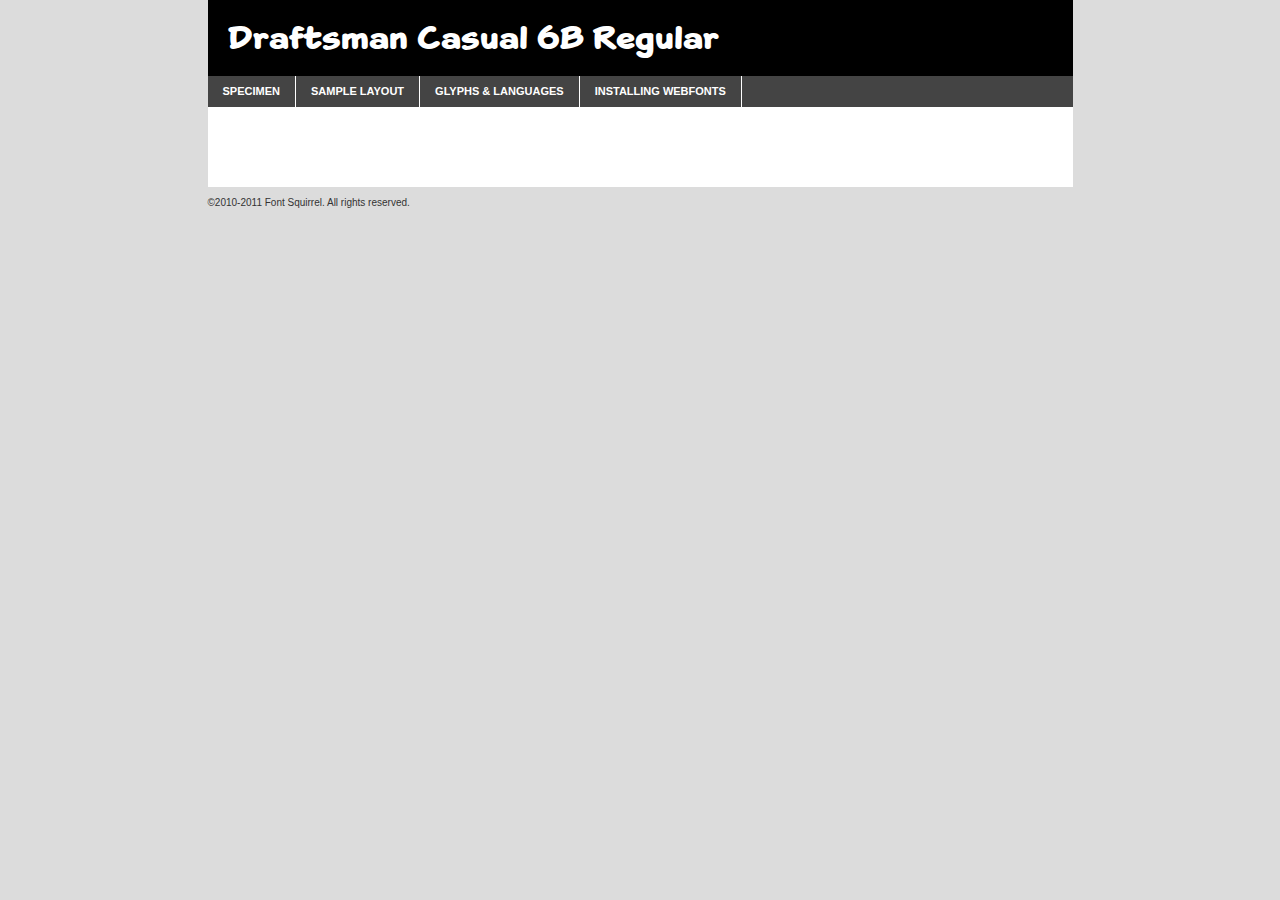
<file: fonts/draftsman-casual-6b/draftsman-casual-6-b-1361519087-demo.html>
<!DOCTYPE html PUBLIC "-//W3C//DTD XHTML 1.0 Transitional//EN"
	"http://www.w3.org/TR/xhtml1/DTD/xhtml1-transitional.dtd">

<html xmlns="http://www.w3.org/1999/xhtml" xml:lang="en" lang="en">
<head>
	<meta http-equiv="Content-Type" content="text/html; charset=utf-8" />
	<script src="http://ajax.googleapis.com/ajax/libs/jquery/1.7.2/jquery.min.js" type="text/javascript" charset="utf-8"></script>
	<script src="specimen_files/easytabs.js" type="text/javascript" charset="utf-8"></script>
	<link rel="stylesheet" href="specimen_files/specimen_stylesheet.css" type="text/css" charset="utf-8" />
	<link rel="stylesheet" href="stylesheet.css" type="text/css" charset="utf-8" />

	<style type="text/css">
					body{
				font-family: 'draftsman__casual_6bregular';
							}
		</style>

	<title>Draftsman  Casual 6B Regular Specimen</title>
	
	
	<script type="text/javascript" charset="utf-8">
		$(document).ready(function() {
			$('#container').easyTabs({defaultContent:1});
		});
	</script>
</head>

<body>
<div id="container">
	<div id="header">
		Draftsman  Casual 6B Regular	</div>
	<ul class="tabs">
		<li><a href="#specimen">Specimen</a></li>
		<li><a href="#layout">Sample Layout</a></li>
				<li><a href="#glyphs">Glyphs &amp; Languages</a></li>
		<li><a href="#installing">Installing Webfonts</a></li>
		
	</ul>
	
	<div id="main_content">

		
			<div id="specimen">
		
				<div class="section">
					<div class="grid12 firstcol">
						<div class="huge">AaBb</div>
					</div>
				</div>
		
				<div class="section">
					<div class="glyph_range">A&#x200B;B&#x200b;C&#x200b;D&#x200b;E&#x200b;F&#x200b;G&#x200b;H&#x200b;I&#x200b;J&#x200b;K&#x200b;L&#x200b;M&#x200b;N&#x200b;O&#x200b;P&#x200b;Q&#x200b;R&#x200b;S&#x200b;T&#x200b;U&#x200b;V&#x200b;W&#x200b;X&#x200b;Y&#x200b;Z&#x200b;a&#x200b;b&#x200b;c&#x200b;d&#x200b;e&#x200b;f&#x200b;g&#x200b;h&#x200b;i&#x200b;j&#x200b;k&#x200b;l&#x200b;m&#x200b;n&#x200b;o&#x200b;p&#x200b;q&#x200b;r&#x200b;s&#x200b;t&#x200b;u&#x200b;v&#x200b;w&#x200b;x&#x200b;y&#x200b;z&#x200b;1&#x200b;2&#x200b;3&#x200b;4&#x200b;5&#x200b;6&#x200b;7&#x200b;8&#x200b;9&#x200b;0&#x200b;&amp;&#x200b;.&#x200b;,&#x200b;?&#x200b;!&#x200b;&#64;&#x200b;(&#x200b;)&#x200b;#&#x200b;$&#x200b;%&#x200b;*&#x200b;+&#x200b;-&#x200b;=&#x200b;:&#x200b;;</div>
				</div>
				<div class="section">
					<div class="grid12 firstcol">
						<table class="sample_table">
							<tr><td>10</td><td class="size10">abcdefghijklmnopqrstuvwxyzABCDEFGHIJKLMNOPQRSTUVWXYZ0123456789abcdefghijklmnopqrstuvwxyzABCDEFGHIJKLMNOPQRSTUVWXYZ0123456789abcdefghijklmnopqrstuvwxyzABCDEFGHIJKLMNOPQRSTUVWXYZ</td></tr>
							<tr><td>11</td><td class="size11">abcdefghijklmnopqrstuvwxyzABCDEFGHIJKLMNOPQRSTUVWXYZ0123456789abcdefghijklmnopqrstuvwxyzABCDEFGHIJKLMNOPQRSTUVWXYZ0123456789abcdefghijklmnopqrstuvwxyzABCDEFGHIJKLMNOPQRSTUVWXYZ</td></tr>
							<tr><td>12</td><td class="size12">abcdefghijklmnopqrstuvwxyzABCDEFGHIJKLMNOPQRSTUVWXYZ0123456789abcdefghijklmnopqrstuvwxyzABCDEFGHIJKLMNOPQRSTUVWXYZ0123456789abcdefghijklmnopqrstuvwxyzABCDEFGHIJKLMNOPQRSTUVWXYZ</td></tr>
							<tr><td>13</td><td class="size13">abcdefghijklmnopqrstuvwxyzABCDEFGHIJKLMNOPQRSTUVWXYZ0123456789abcdefghijklmnopqrstuvwxyzABCDEFGHIJKLMNOPQRSTUVWXYZ0123456789abcdefghijklmnopqrstuvwxyzABCDEFGHIJKLMNOPQRSTUVWXYZ</td></tr>
							<tr><td>14</td><td class="size14">abcdefghijklmnopqrstuvwxyzABCDEFGHIJKLMNOPQRSTUVWXYZ0123456789abcdefghijklmnopqrstuvwxyzABCDEFGHIJKLMNOPQRSTUVWXYZ0123456789abcdefghijklmnopqrstuvwxyzABCDEFGHIJKLMNOPQRSTUVWXYZ</td></tr>
							<tr><td>16</td><td class="size16">abcdefghijklmnopqrstuvwxyzABCDEFGHIJKLMNOPQRSTUVWXYZ0123456789abcdefghijklmnopqrstuvwxyzABCDEFGHIJKLMNOPQRSTUVWXYZ</td></tr>
							<tr><td>18</td><td class="size18">abcdefghijklmnopqrstuvwxyzABCDEFGHIJKLMNOPQRSTUVWXYZ0123456789abcdefghijklmnopqrstuvwxyzABCDEFGHIJKLMNOPQRSTUVWXYZ</td></tr>
							<tr><td>20</td><td class="size20">abcdefghijklmnopqrstuvwxyzABCDEFGHIJKLMNOPQRSTUVWXYZ0123456789abcdefghijklmnopqrstuvwxyzABCDEFGHIJKLMNOPQRSTUVWXYZ</td></tr>
							<tr><td>24</td><td class="size24">abcdefghijklmnopqrstuvwxyzABCDEFGHIJKLMNOPQRSTUVWXYZ0123456789abcdefghijklmnopqrstuvwxyzABCDEFGHIJKLMNOPQRSTUVWXYZ</td></tr>
							<tr><td>30</td><td class="size30">abcdefghijklmnopqrstuvwxyzABCDEFGHIJKLMNOPQRSTUVWXYZ0123456789abcdefghijklmnopqrstuvwxyzABCDEFGHIJKLMNOPQRSTUVWXYZ</td></tr>
							<tr><td>36</td><td class="size36">abcdefghijklmnopqrstuvwxyzABCDEFGHIJKLMNOPQRSTUVWXYZ0123456789abcdefghijklmnopqrstuvwxyzABCDEFGHIJKLMNOPQRSTUVWXYZ</td></tr>
							<tr><td>48</td><td class="size48">abcdefghijklmnopqrstuvwxyzABCDEFGHIJKLMNOPQRSTUVWXYZ0123456789abcdefghijklmnopqrstuvwxyzABCDEFGHIJKLMNOPQRSTUVWXYZ</td></tr>
							<tr><td>60</td><td class="size60">abcdefghijklmnopqrstuvwxyzABCDEFGHIJKLMNOPQRSTUVWXYZ0123456789abcdefghijklmnopqrstuvwxyzABCDEFGHIJKLMNOPQRSTUVWXYZ</td></tr>
							<tr><td>72</td><td class="size72">abcdefghijklmnopqrstuvwxyzABCDEFGHIJKLMNOPQRSTUVWXYZ0123456789abcdefghijklmnopqrstuvwxyzABCDEFGHIJKLMNOPQRSTUVWXYZ</td></tr>
							<tr><td>90</td><td class="size90">abcdefghijklmnopqrstuvwxyzABCDEFGHIJKLMNOPQRSTUVWXYZ0123456789abcdefghijklmnopqrstuvwxyzABCDEFGHIJKLMNOPQRSTUVWXYZ</td></tr>
						</table>
				
					</div>
			
				</div>
		
		
		
								<div class="section" id="bodycomparison">


										<div id="xheight">
				<div class="fontbody">&#x25FC;&#x25FC;&#x25FC;&#x25FC;&#x25FC;&#x25FC;&#x25FC;&#x25FC;&#x25FC;&#x25FC;&#x25FC;&#x25FC;&#x25FC;&#x25FC;&#x25FC;&#x25FC;&#x25FC;&#x25FC;&#x25FC;&#x25FC;&#x25FC;&#x25FC;&#x25FC;&#x25FC;&#x25FC;&#x25FC;&#x25FC;&#x25FC;&#x25FC;&#x25FC;&#x25FC;&#x25FC;&#x25FC;&#x25FC;&#x25FC;&#x25FC;&#x25FC;&#x25FC;&#x25FC;&#x25FC;&#x25FC;&#x25FC;&#x25FC;&#x25FC;&#x25FC;&#x25FC;&#x25FC;&#x25FC;&#x25FC;&#x25FC;&#x25FC;&#x25FC;&#x25FC;&#x25FC;&#x25FC;&#x25FC;&#x25FC;&#x25FC;&#x25FC;&#x25FC;&#x25FC;&#x25FC;&#x25FC;&#x25FC;&#x25FC;&#x25FC;&#x25FC;&#x25FC;&#x25FC;&#x25FC;&#x25FC;&#x25FC;&#x25FC;&#x25FC;&#x25FC;&#x25FC;&#x25FC;&#x25FC;&#x25FC;&#x25FC;&#x25FC;&#x25FC;&#x25FC;&#x25FC;&#x25FC;&#x25FC;&#x25FC;&#x25FC;&#x25FC;&#x25FC;&#x25FC;&#x25FC;&#x25FC;&#x25FC;&#x25FC;&#x25FC;&#x25FC;&#x25FC;&#x25FC;body</div><div class="arialbody">body</div><div class="verdanabody">body</div><div class="georgiabody">body</div></div>
										<div class="fontbody" style="z-index:1">
											body<span>Draftsman  Casual 6B Regular</span>
										</div>
										<div class="arialbody" style="z-index:1">
											body<span>Arial</span>
										</div>
										<div class="verdanabody" style="z-index:1">
											body<span>Verdana</span>
										</div>
										<div class="georgiabody" style="z-index:1">
											body<span>Georgia</span>
										</div>



								</div>
		
		
				<div class="section psample psample_row1" id="">
					
					<div class="grid2 firstcol">
						<p class="size10"><span>10.</span>Aenean lacinia bibendum nulla sed consectetur. Fusce dapibus, tellus ac cursus commodo, tortor mauris condimentum nibh, ut fermentum massa justo sit amet risus. Nullam id dolor id nibh ultricies vehicula ut id elit. Cum sociis natoque penatibus et magnis dis parturient montes, nascetur ridiculus mus. Nulla vitae elit libero, a pharetra augue.</p>
			
					</div>
					<div class="grid3">
						<p class="size11"><span>11.</span>Aenean lacinia bibendum nulla sed consectetur. Fusce dapibus, tellus ac cursus commodo, tortor mauris condimentum nibh, ut fermentum massa justo sit amet risus. Nullam id dolor id nibh ultricies vehicula ut id elit. Cum sociis natoque penatibus et magnis dis parturient montes, nascetur ridiculus mus. Nulla vitae elit libero, a pharetra augue.</p>
			
					</div>
					<div class="grid3">
						<p class="size12"><span>12.</span>Aenean lacinia bibendum nulla sed consectetur. Fusce dapibus, tellus ac cursus commodo, tortor mauris condimentum nibh, ut fermentum massa justo sit amet risus. Nullam id dolor id nibh ultricies vehicula ut id elit. Cum sociis natoque penatibus et magnis dis parturient montes, nascetur ridiculus mus. Nulla vitae elit libero, a pharetra augue.</p>
			
					</div>
					<div class="grid4">
						<p class="size13"><span>13.</span>Aenean lacinia bibendum nulla sed consectetur. Fusce dapibus, tellus ac cursus commodo, tortor mauris condimentum nibh, ut fermentum massa justo sit amet risus. Nullam id dolor id nibh ultricies vehicula ut id elit. Cum sociis natoque penatibus et magnis dis parturient montes, nascetur ridiculus mus. Nulla vitae elit libero, a pharetra augue.</p>
			
					</div>
					<div class="white_blend"></div>
					
				</div>
				<div class="section psample psample_row2" id="">
					<div class="grid3 firstcol">
						<p class="size14"><span>14.</span>Aenean lacinia bibendum nulla sed consectetur. Fusce dapibus, tellus ac cursus commodo, tortor mauris condimentum nibh, ut fermentum massa justo sit amet risus. Nullam id dolor id nibh ultricies vehicula ut id elit. Cum sociis natoque penatibus et magnis dis parturient montes, nascetur ridiculus mus. Nulla vitae elit libero, a pharetra augue.</p>
			
					</div>
					<div class="grid4">
						<p class="size16"><span>16.</span>Aenean lacinia bibendum nulla sed consectetur. Fusce dapibus, tellus ac cursus commodo, tortor mauris condimentum nibh, ut fermentum massa justo sit amet risus. Nullam id dolor id nibh ultricies vehicula ut id elit. Cum sociis natoque penatibus et magnis dis parturient montes, nascetur ridiculus mus. Nulla vitae elit libero, a pharetra augue.</p>
			
					</div>
					<div class="grid5">
						<p class="size18"><span>18.</span>Aenean lacinia bibendum nulla sed consectetur. Fusce dapibus, tellus ac cursus commodo, tortor mauris condimentum nibh, ut fermentum massa justo sit amet risus. Nullam id dolor id nibh ultricies vehicula ut id elit. Cum sociis natoque penatibus et magnis dis parturient montes, nascetur ridiculus mus. Nulla vitae elit libero, a pharetra augue.</p>
			
					</div>

					<div class="white_blend"></div>

				</div>
				
				<div class="section psample psample_row3" id="">
					<div class="grid5 firstcol">
						<p class="size20"><span>20.</span>Aenean lacinia bibendum nulla sed consectetur. Fusce dapibus, tellus ac cursus commodo, tortor mauris condimentum nibh, ut fermentum massa justo sit amet risus. Nullam id dolor id nibh ultricies vehicula ut id elit. Cum sociis natoque penatibus et magnis dis parturient montes, nascetur ridiculus mus. Nulla vitae elit libero, a pharetra augue.</p>
					</div>
					<div class="grid7">
						<p class="size24"><span>24.</span>Aenean lacinia bibendum nulla sed consectetur. Fusce dapibus, tellus ac cursus commodo, tortor mauris condimentum nibh, ut fermentum massa justo sit amet risus. Nullam id dolor id nibh ultricies vehicula ut id elit. Cum sociis natoque penatibus et magnis dis parturient montes, nascetur ridiculus mus. Nulla vitae elit libero, a pharetra augue.</p>
					</div>
					
					<div class="white_blend"></div>
					
				</div>
				
				<div class="section psample psample_row4" id="">
					<div class="grid12 firstcol">
						<p class="size30"><span>30.</span>Aenean lacinia bibendum nulla sed consectetur. Fusce dapibus, tellus ac cursus commodo, tortor mauris condimentum nibh, ut fermentum massa justo sit amet risus. Nullam id dolor id nibh ultricies vehicula ut id elit. Cum sociis natoque penatibus et magnis dis parturient montes, nascetur ridiculus mus. Nulla vitae elit libero, a pharetra augue.</p>
					</div>
					<div class="white_blend"></div>
					
				</div>
				
				
				
				<div class="section psample psample_row1 fullreverse">
					<div class="grid2 firstcol">
						<p class="size10"><span>10.</span>Aenean lacinia bibendum nulla sed consectetur. Fusce dapibus, tellus ac cursus commodo, tortor mauris condimentum nibh, ut fermentum massa justo sit amet risus. Nullam id dolor id nibh ultricies vehicula ut id elit. Cum sociis natoque penatibus et magnis dis parturient montes, nascetur ridiculus mus. Nulla vitae elit libero, a pharetra augue.</p>
			
					</div>
					<div class="grid3">
						<p class="size11"><span>11.</span>Aenean lacinia bibendum nulla sed consectetur. Fusce dapibus, tellus ac cursus commodo, tortor mauris condimentum nibh, ut fermentum massa justo sit amet risus. Nullam id dolor id nibh ultricies vehicula ut id elit. Cum sociis natoque penatibus et magnis dis parturient montes, nascetur ridiculus mus. Nulla vitae elit libero, a pharetra augue.</p>
			
					</div>
					<div class="grid3">
						<p class="size12"><span>12.</span>Aenean lacinia bibendum nulla sed consectetur. Fusce dapibus, tellus ac cursus commodo, tortor mauris condimentum nibh, ut fermentum massa justo sit amet risus. Nullam id dolor id nibh ultricies vehicula ut id elit. Cum sociis natoque penatibus et magnis dis parturient montes, nascetur ridiculus mus. Nulla vitae elit libero, a pharetra augue.</p>
			
					</div>
					<div class="grid4">
						<p class="size13"><span>13.</span>Aenean lacinia bibendum nulla sed consectetur. Fusce dapibus, tellus ac cursus commodo, tortor mauris condimentum nibh, ut fermentum massa justo sit amet risus. Nullam id dolor id nibh ultricies vehicula ut id elit. Cum sociis natoque penatibus et magnis dis parturient montes, nascetur ridiculus mus. Nulla vitae elit libero, a pharetra augue.</p>
			
					</div>
					<div class="black_blend"></div>
					
				</div>
				
				<div class="section psample psample_row2 fullreverse">
					<div class="grid3 firstcol">
						<p class="size14"><span>14.</span>Aenean lacinia bibendum nulla sed consectetur. Fusce dapibus, tellus ac cursus commodo, tortor mauris condimentum nibh, ut fermentum massa justo sit amet risus. Nullam id dolor id nibh ultricies vehicula ut id elit. Cum sociis natoque penatibus et magnis dis parturient montes, nascetur ridiculus mus. Nulla vitae elit libero, a pharetra augue.</p>
			
					</div>
					<div class="grid4">
						<p class="size16"><span>16.</span>Aenean lacinia bibendum nulla sed consectetur. Fusce dapibus, tellus ac cursus commodo, tortor mauris condimentum nibh, ut fermentum massa justo sit amet risus. Nullam id dolor id nibh ultricies vehicula ut id elit. Cum sociis natoque penatibus et magnis dis parturient montes, nascetur ridiculus mus. Nulla vitae elit libero, a pharetra augue.</p>
			
					</div>
					<div class="grid5">
						<p class="size18"><span>18.</span>Aenean lacinia bibendum nulla sed consectetur. Fusce dapibus, tellus ac cursus commodo, tortor mauris condimentum nibh, ut fermentum massa justo sit amet risus. Nullam id dolor id nibh ultricies vehicula ut id elit. Cum sociis natoque penatibus et magnis dis parturient montes, nascetur ridiculus mus. Nulla vitae elit libero, a pharetra augue.</p>
			
					</div>
					<div class="black_blend"></div>

				</div>
				
				<div class="section psample fullreverse psample_row3" id="">
					<div class="grid5 firstcol">
						<p class="size20"><span>20.</span>Aenean lacinia bibendum nulla sed consectetur. Fusce dapibus, tellus ac cursus commodo, tortor mauris condimentum nibh, ut fermentum massa justo sit amet risus. Nullam id dolor id nibh ultricies vehicula ut id elit. Cum sociis natoque penatibus et magnis dis parturient montes, nascetur ridiculus mus. Nulla vitae elit libero, a pharetra augue.</p>
					</div>
					<div class="grid7">
						<p class="size24"><span>24.</span>Aenean lacinia bibendum nulla sed consectetur. Fusce dapibus, tellus ac cursus commodo, tortor mauris condimentum nibh, ut fermentum massa justo sit amet risus. Nullam id dolor id nibh ultricies vehicula ut id elit. Cum sociis natoque penatibus et magnis dis parturient montes, nascetur ridiculus mus. Nulla vitae elit libero, a pharetra augue.</p>
					</div>
					
					<div class="black_blend"></div>
					
				</div>
				
				<div class="section psample fullreverse psample_row4" id="" style="border-bottom: 20px #000 solid;">
					<div class="grid12 firstcol">
						<p class="size30"><span>30.</span>Aenean lacinia bibendum nulla sed consectetur. Fusce dapibus, tellus ac cursus commodo, tortor mauris condimentum nibh, ut fermentum massa justo sit amet risus. Nullam id dolor id nibh ultricies vehicula ut id elit. Cum sociis natoque penatibus et magnis dis parturient montes, nascetur ridiculus mus. Nulla vitae elit libero, a pharetra augue.</p>
					</div>
					<div class="black_blend"></div>
					
				</div>
				
				
				
				
			</div>
			
			<div id="layout">
				
				<div class="section">
					
					<div class="grid12 firstcol">
						<h1>Lorem Ipsum Dolor</h1>
						<h2>Etiam porta sem malesuada magna mollis euismod</h2>
						
						<p class="byline">By <a href="#link">Aenean Lacinia</a></p>
					</div>
				</div>
				<div class="section">
					<div class="grid8 firstcol">
						<p class="large">Donec sed odio dui. Morbi leo risus, porta ac consectetur ac, vestibulum at eros. Fusce dapibus, tellus ac cursus commodo, tortor mauris condimentum nibh, ut fermentum massa justo sit amet risus. </p>

						
						<h3>Pellentesque ornare sem</h3>

						<p>Maecenas sed diam eget risus varius blandit sit amet non magna. Maecenas faucibus mollis interdum. Donec ullamcorper nulla non metus auctor fringilla. Nullam id dolor id nibh ultricies vehicula ut id elit. Nullam id dolor id nibh ultricies vehicula ut id elit. </p>

						<p>Aenean eu leo quam. Pellentesque ornare sem lacinia quam venenatis vestibulum. Lorem ipsum dolor sit amet, consectetur adipiscing elit. Cum sociis natoque penatibus et magnis dis parturient montes, nascetur ridiculus mus. </p>

						<p>Nulla vitae elit libero, a pharetra augue. Praesent commodo cursus magna, vel scelerisque nisl consectetur et. Aenean lacinia bibendum nulla sed consectetur. </p>

						<p>Nullam quis risus eget urna mollis ornare vel eu leo. Nullam quis risus eget urna mollis ornare vel eu leo. Maecenas sed diam eget risus varius blandit sit amet non magna. Donec ullamcorper nulla non metus auctor fringilla. </p>

						<h3>Cras mattis consectetur</h3>

						<p>Aenean eu leo quam. Pellentesque ornare sem lacinia quam venenatis vestibulum. Aenean lacinia bibendum nulla sed consectetur. Integer posuere erat a ante venenatis dapibus posuere velit aliquet. Cras mattis consectetur purus sit amet fermentum. </p>

						<p>Nullam id dolor id nibh ultricies vehicula ut id elit. Nullam quis risus eget urna mollis ornare vel eu leo. Cras mattis consectetur purus sit amet fermentum.</p>
					</div>
					
					<div class="grid4 sidebar">
						
						<div class="box reverse">
							<p class="last">Nullam quis risus eget urna mollis ornare vel eu leo. Donec ullamcorper nulla non metus auctor fringilla. Cras mattis consectetur purus sit amet fermentum. Sed posuere consectetur est at lobortis. Lorem ipsum dolor sit amet, consectetur adipiscing elit. </p>
						</div>
						
						<p class="caption">Maecenas sed diam eget risus varius.</p>

						<p>Vestibulum id ligula porta felis euismod semper. Integer posuere erat a ante venenatis dapibus posuere velit aliquet. Vestibulum id ligula porta felis euismod semper. Sed posuere consectetur est at lobortis. Maecenas sed diam eget risus varius blandit sit amet non magna. Fusce dapibus, tellus ac cursus commodo, tortor mauris condimentum nibh, ut fermentum massa justo sit amet risus. </p>

					

						<p>Duis mollis, est non commodo luctus, nisi erat porttitor ligula, eget lacinia odio sem nec elit. Aenean lacinia bibendum nulla sed consectetur. Vivamus sagittis lacus vel augue laoreet rutrum faucibus dolor auctor. Aenean lacinia bibendum nulla sed consectetur. Nullam quis risus eget urna mollis ornare vel eu leo. </p>

						<p>Praesent commodo cursus magna, vel scelerisque nisl consectetur et. Donec ullamcorper nulla non metus auctor fringilla. Maecenas faucibus mollis interdum. Fusce dapibus, tellus ac cursus commodo, tortor mauris condimentum nibh, ut fermentum massa justo sit amet risus. </p>

					</div>
				</div>
				
			</div>


			



		<div id="glyphs">
			<div class="section">
				<div class="grid12 firstcol">
			
				<h1>Language Support</h1>
				<p>The subset of Draftsman  Casual 6B Regular in this kit supports the following languages:<br />
			
					Albanian, Basque, Breton, Chamorro, Danish, Dutch, English, Faroese, Finnish, French, Frisian, Galician, German, Icelandic, Italian, Malagasy, Norwegian, Portuguese, Spanish, Swedish				</p>
				<h1>Glyph Chart</h1>
				<p>The subset of Draftsman  Casual 6B Regular in this kit includes all the glyphs listed below. Unicode entities are included above each glyph to help you insert individual characters into your layout.</p>
				<div id="glyph_chart">
			
																														 <div><p>&amp;#13;</p>&#13;</div>
																				 <div><p>&amp;#32;</p>&#32;</div>
																				 <div><p>&amp;#33;</p>&#33;</div>
																				 <div><p>&amp;#34;</p>&#34;</div>
																				 <div><p>&amp;#35;</p>&#35;</div>
																				 <div><p>&amp;#36;</p>&#36;</div>
																				 <div><p>&amp;#37;</p>&#37;</div>
																				 <div><p>&amp;#38;</p>&#38;</div>
																				 <div><p>&amp;#39;</p>&#39;</div>
																				 <div><p>&amp;#40;</p>&#40;</div>
																				 <div><p>&amp;#41;</p>&#41;</div>
																				 <div><p>&amp;#42;</p>&#42;</div>
																				 <div><p>&amp;#43;</p>&#43;</div>
																				 <div><p>&amp;#44;</p>&#44;</div>
																				 <div><p>&amp;#45;</p>&#45;</div>
																				 <div><p>&amp;#46;</p>&#46;</div>
																				 <div><p>&amp;#47;</p>&#47;</div>
																				 <div><p>&amp;#48;</p>&#48;</div>
																				 <div><p>&amp;#49;</p>&#49;</div>
																				 <div><p>&amp;#50;</p>&#50;</div>
																				 <div><p>&amp;#51;</p>&#51;</div>
																				 <div><p>&amp;#52;</p>&#52;</div>
																				 <div><p>&amp;#53;</p>&#53;</div>
																				 <div><p>&amp;#54;</p>&#54;</div>
																				 <div><p>&amp;#55;</p>&#55;</div>
																				 <div><p>&amp;#56;</p>&#56;</div>
																				 <div><p>&amp;#57;</p>&#57;</div>
																				 <div><p>&amp;#58;</p>&#58;</div>
																				 <div><p>&amp;#59;</p>&#59;</div>
																				 <div><p>&amp;#60;</p>&#60;</div>
																				 <div><p>&amp;#61;</p>&#61;</div>
																				 <div><p>&amp;#62;</p>&#62;</div>
																				 <div><p>&amp;#63;</p>&#63;</div>
																				 <div><p>&amp;#64;</p>&#64;</div>
																				 <div><p>&amp;#65;</p>&#65;</div>
																				 <div><p>&amp;#66;</p>&#66;</div>
																				 <div><p>&amp;#67;</p>&#67;</div>
																				 <div><p>&amp;#68;</p>&#68;</div>
																				 <div><p>&amp;#69;</p>&#69;</div>
																				 <div><p>&amp;#70;</p>&#70;</div>
																				 <div><p>&amp;#71;</p>&#71;</div>
																				 <div><p>&amp;#72;</p>&#72;</div>
																				 <div><p>&amp;#73;</p>&#73;</div>
																				 <div><p>&amp;#74;</p>&#74;</div>
																				 <div><p>&amp;#75;</p>&#75;</div>
																				 <div><p>&amp;#76;</p>&#76;</div>
																				 <div><p>&amp;#77;</p>&#77;</div>
																				 <div><p>&amp;#78;</p>&#78;</div>
																				 <div><p>&amp;#79;</p>&#79;</div>
																				 <div><p>&amp;#80;</p>&#80;</div>
																				 <div><p>&amp;#81;</p>&#81;</div>
																				 <div><p>&amp;#82;</p>&#82;</div>
																				 <div><p>&amp;#83;</p>&#83;</div>
																				 <div><p>&amp;#84;</p>&#84;</div>
																				 <div><p>&amp;#85;</p>&#85;</div>
																				 <div><p>&amp;#86;</p>&#86;</div>
																				 <div><p>&amp;#87;</p>&#87;</div>
																				 <div><p>&amp;#88;</p>&#88;</div>
																				 <div><p>&amp;#89;</p>&#89;</div>
																				 <div><p>&amp;#90;</p>&#90;</div>
																				 <div><p>&amp;#91;</p>&#91;</div>
																				 <div><p>&amp;#92;</p>&#92;</div>
																				 <div><p>&amp;#93;</p>&#93;</div>
																				 <div><p>&amp;#94;</p>&#94;</div>
																				 <div><p>&amp;#95;</p>&#95;</div>
																				 <div><p>&amp;#96;</p>&#96;</div>
																				 <div><p>&amp;#97;</p>&#97;</div>
																				 <div><p>&amp;#98;</p>&#98;</div>
																				 <div><p>&amp;#99;</p>&#99;</div>
																				 <div><p>&amp;#100;</p>&#100;</div>
																				 <div><p>&amp;#101;</p>&#101;</div>
																				 <div><p>&amp;#102;</p>&#102;</div>
																				 <div><p>&amp;#103;</p>&#103;</div>
																				 <div><p>&amp;#104;</p>&#104;</div>
																				 <div><p>&amp;#105;</p>&#105;</div>
																				 <div><p>&amp;#106;</p>&#106;</div>
																				 <div><p>&amp;#107;</p>&#107;</div>
																				 <div><p>&amp;#108;</p>&#108;</div>
																				 <div><p>&amp;#109;</p>&#109;</div>
																				 <div><p>&amp;#110;</p>&#110;</div>
																				 <div><p>&amp;#111;</p>&#111;</div>
																				 <div><p>&amp;#112;</p>&#112;</div>
																				 <div><p>&amp;#113;</p>&#113;</div>
																				 <div><p>&amp;#114;</p>&#114;</div>
																				 <div><p>&amp;#115;</p>&#115;</div>
																				 <div><p>&amp;#116;</p>&#116;</div>
																				 <div><p>&amp;#117;</p>&#117;</div>
																				 <div><p>&amp;#118;</p>&#118;</div>
																				 <div><p>&amp;#119;</p>&#119;</div>
																				 <div><p>&amp;#120;</p>&#120;</div>
																				 <div><p>&amp;#121;</p>&#121;</div>
																				 <div><p>&amp;#122;</p>&#122;</div>
																				 <div><p>&amp;#123;</p>&#123;</div>
																				 <div><p>&amp;#124;</p>&#124;</div>
																				 <div><p>&amp;#125;</p>&#125;</div>
																				 <div><p>&amp;#126;</p>&#126;</div>
																				 <div><p>&amp;#160;</p>&#160;</div>
																				 <div><p>&amp;#161;</p>&#161;</div>
																				 <div><p>&amp;#162;</p>&#162;</div>
																				 <div><p>&amp;#163;</p>&#163;</div>
																				 <div><p>&amp;#164;</p>&#164;</div>
																				 <div><p>&amp;#165;</p>&#165;</div>
																				 <div><p>&amp;#166;</p>&#166;</div>
																				 <div><p>&amp;#167;</p>&#167;</div>
																				 <div><p>&amp;#168;</p>&#168;</div>
																				 <div><p>&amp;#169;</p>&#169;</div>
																				 <div><p>&amp;#170;</p>&#170;</div>
																				 <div><p>&amp;#171;</p>&#171;</div>
																				 <div><p>&amp;#172;</p>&#172;</div>
																				 <div><p>&amp;#173;</p>&#173;</div>
																				 <div><p>&amp;#174;</p>&#174;</div>
																				 <div><p>&amp;#175;</p>&#175;</div>
																				 <div><p>&amp;#176;</p>&#176;</div>
																				 <div><p>&amp;#177;</p>&#177;</div>
																				 <div><p>&amp;#178;</p>&#178;</div>
																				 <div><p>&amp;#179;</p>&#179;</div>
																				 <div><p>&amp;#180;</p>&#180;</div>
																				 <div><p>&amp;#182;</p>&#182;</div>
																				 <div><p>&amp;#183;</p>&#183;</div>
																				 <div><p>&amp;#184;</p>&#184;</div>
																				 <div><p>&amp;#185;</p>&#185;</div>
																				 <div><p>&amp;#186;</p>&#186;</div>
																				 <div><p>&amp;#187;</p>&#187;</div>
																				 <div><p>&amp;#188;</p>&#188;</div>
																				 <div><p>&amp;#189;</p>&#189;</div>
																				 <div><p>&amp;#190;</p>&#190;</div>
																				 <div><p>&amp;#191;</p>&#191;</div>
																				 <div><p>&amp;#192;</p>&#192;</div>
																				 <div><p>&amp;#193;</p>&#193;</div>
																				 <div><p>&amp;#194;</p>&#194;</div>
																				 <div><p>&amp;#195;</p>&#195;</div>
																				 <div><p>&amp;#196;</p>&#196;</div>
																				 <div><p>&amp;#197;</p>&#197;</div>
																				 <div><p>&amp;#198;</p>&#198;</div>
																				 <div><p>&amp;#199;</p>&#199;</div>
																				 <div><p>&amp;#200;</p>&#200;</div>
																				 <div><p>&amp;#201;</p>&#201;</div>
																				 <div><p>&amp;#202;</p>&#202;</div>
																				 <div><p>&amp;#203;</p>&#203;</div>
																				 <div><p>&amp;#204;</p>&#204;</div>
																				 <div><p>&amp;#205;</p>&#205;</div>
																				 <div><p>&amp;#206;</p>&#206;</div>
																				 <div><p>&amp;#207;</p>&#207;</div>
																				 <div><p>&amp;#208;</p>&#208;</div>
																				 <div><p>&amp;#209;</p>&#209;</div>
																				 <div><p>&amp;#210;</p>&#210;</div>
																				 <div><p>&amp;#211;</p>&#211;</div>
																				 <div><p>&amp;#212;</p>&#212;</div>
																				 <div><p>&amp;#213;</p>&#213;</div>
																				 <div><p>&amp;#214;</p>&#214;</div>
																				 <div><p>&amp;#215;</p>&#215;</div>
																				 <div><p>&amp;#216;</p>&#216;</div>
																				 <div><p>&amp;#217;</p>&#217;</div>
																				 <div><p>&amp;#218;</p>&#218;</div>
																				 <div><p>&amp;#219;</p>&#219;</div>
																				 <div><p>&amp;#220;</p>&#220;</div>
																				 <div><p>&amp;#221;</p>&#221;</div>
																				 <div><p>&amp;#222;</p>&#222;</div>
																				 <div><p>&amp;#223;</p>&#223;</div>
																				 <div><p>&amp;#224;</p>&#224;</div>
																				 <div><p>&amp;#225;</p>&#225;</div>
																				 <div><p>&amp;#226;</p>&#226;</div>
																				 <div><p>&amp;#227;</p>&#227;</div>
																				 <div><p>&amp;#228;</p>&#228;</div>
																				 <div><p>&amp;#229;</p>&#229;</div>
																				 <div><p>&amp;#230;</p>&#230;</div>
																				 <div><p>&amp;#231;</p>&#231;</div>
																				 <div><p>&amp;#232;</p>&#232;</div>
																				 <div><p>&amp;#233;</p>&#233;</div>
																				 <div><p>&amp;#234;</p>&#234;</div>
																				 <div><p>&amp;#235;</p>&#235;</div>
																				 <div><p>&amp;#236;</p>&#236;</div>
																				 <div><p>&amp;#237;</p>&#237;</div>
																				 <div><p>&amp;#238;</p>&#238;</div>
																				 <div><p>&amp;#239;</p>&#239;</div>
																				 <div><p>&amp;#240;</p>&#240;</div>
																				 <div><p>&amp;#241;</p>&#241;</div>
																				 <div><p>&amp;#242;</p>&#242;</div>
																				 <div><p>&amp;#243;</p>&#243;</div>
																				 <div><p>&amp;#244;</p>&#244;</div>
																				 <div><p>&amp;#245;</p>&#245;</div>
																				 <div><p>&amp;#246;</p>&#246;</div>
																				 <div><p>&amp;#247;</p>&#247;</div>
																				 <div><p>&amp;#248;</p>&#248;</div>
																				 <div><p>&amp;#249;</p>&#249;</div>
																				 <div><p>&amp;#250;</p>&#250;</div>
																				 <div><p>&amp;#251;</p>&#251;</div>
																				 <div><p>&amp;#252;</p>&#252;</div>
																				 <div><p>&amp;#253;</p>&#253;</div>
																				 <div><p>&amp;#254;</p>&#254;</div>
																				 <div><p>&amp;#255;</p>&#255;</div>
																				 <div><p>&amp;#338;</p>&#338;</div>
																				 <div><p>&amp;#339;</p>&#339;</div>
																				 <div><p>&amp;#376;</p>&#376;</div>
																				 <div><p>&amp;#710;</p>&#710;</div>
																				 <div><p>&amp;#732;</p>&#732;</div>
																				 <div><p>&amp;#8192;</p>&#8192;</div>
																				 <div><p>&amp;#8193;</p>&#8193;</div>
																				 <div><p>&amp;#8194;</p>&#8194;</div>
																				 <div><p>&amp;#8195;</p>&#8195;</div>
																				 <div><p>&amp;#8196;</p>&#8196;</div>
																				 <div><p>&amp;#8197;</p>&#8197;</div>
																				 <div><p>&amp;#8198;</p>&#8198;</div>
																				 <div><p>&amp;#8199;</p>&#8199;</div>
																				 <div><p>&amp;#8200;</p>&#8200;</div>
																				 <div><p>&amp;#8201;</p>&#8201;</div>
																				 <div><p>&amp;#8202;</p>&#8202;</div>
																				 <div><p>&amp;#8208;</p>&#8208;</div>
																				 <div><p>&amp;#8209;</p>&#8209;</div>
																				 <div><p>&amp;#8210;</p>&#8210;</div>
																				 <div><p>&amp;#8211;</p>&#8211;</div>
																				 <div><p>&amp;#8212;</p>&#8212;</div>
																				 <div><p>&amp;#8216;</p>&#8216;</div>
																				 <div><p>&amp;#8217;</p>&#8217;</div>
																				 <div><p>&amp;#8218;</p>&#8218;</div>
																				 <div><p>&amp;#8220;</p>&#8220;</div>
																				 <div><p>&amp;#8221;</p>&#8221;</div>
																				 <div><p>&amp;#8222;</p>&#8222;</div>
																				 <div><p>&amp;#8226;</p>&#8226;</div>
																				 <div><p>&amp;#8230;</p>&#8230;</div>
																				 <div><p>&amp;#8239;</p>&#8239;</div>
																				 <div><p>&amp;#8249;</p>&#8249;</div>
																				 <div><p>&amp;#8250;</p>&#8250;</div>
																				 <div><p>&amp;#8287;</p>&#8287;</div>
																				 <div><p>&amp;#8364;</p>&#8364;</div>
																				 <div><p>&amp;#8482;</p>&#8482;</div>
																				 <div><p>&amp;#9724;</p>&#9724;</div>
																												</div>	
				</div>
		
		
			</div>
		</div>
		
		
		<div id="specs">
			
		</div>
	
		<div id="installing">
			<div class="section">
				<div class="grid7 firstcol">
					<h1>Installing Webfonts</h1>
					
					<p>Webfonts are supported by all major browser platforms but not all in the same way. There are currently four different font formats that must be included in order to target all browsers. This includes TTF, WOFF, EOT and SVG.</p>
					
					<h2>1. Upload your webfonts</h2>
					<p>You must upload your webfont kit to your website. They should be in or near the same directory as your CSS files.</p>
					
					<h2>2. Include the webfont stylesheet</h2>
					<p>A special CSS @font-face declaration helps the various browsers select the appropriate font it needs without causing you a bunch of headaches. Learn more about this syntax by reading the <a href="http://www.fontspring.com/blog/further-hardening-of-the-bulletproof-syntax">Fontspring blog post</a> about it. The code for it is as follows:</p>


<code>
@font-face{ 
	font-family: 'MyWebFont';
	src: url('WebFont.eot');
	src: url('WebFont.eot?#iefix') format('embedded-opentype'),
	     url('WebFont.woff') format('woff'),
	     url('WebFont.ttf') format('truetype'),
	     url('WebFont.svg#webfont') format('svg');
}
</code>

	<p>We've already gone ahead and generated the code for you. All you have to do is link to the stylesheet in your HTML, like this:</p>
	<code>&lt;link rel=&quot;stylesheet&quot; href=&quot;stylesheet.css&quot; type=&quot;text/css&quot; charset=&quot;utf-8&quot; /&gt;</code>

					<h2>3. Modify your own stylesheet</h2>
					<p>To take advantage of your new fonts, you must tell your stylesheet to use them. Look at the original @font-face declaration above and find the property called "font-family." The name linked there will be what you use to reference the font. Prepend that webfont name to the font stack in the "font-family" property, inside the selector you want to change. For example:</p>
<code>p { font-family: 'WebFont', Arial, sans-serif; }</code>

<h2>4. Test</h2>
<p>Getting webfonts to work cross-browser <em>can</em> be tricky. Use the information in the sidebar to help you if you find that fonts aren't loading in a particular browser.</p>
				</div>
				
				<div class="grid5 sidebar">
					<div class="box">
						<h2>Troubleshooting<br />Font-Face Problems</h2>
						<p>Having trouble getting your webfonts to load in your new website? Here are some tips to sort out what might be the problem.</p>

						<h3>Fonts not showing in any browser</h3>

						<p>This sounds like you need to work on the plumbing. You either did not upload the fonts to the correct directory, or you did not link the fonts properly in the CSS. If you've confirmed that all this is correct and you still have a problem, take a look at your .htaccess file and see if requests are getting intercepted.</p>

						<h3>Fonts not loading in iPhone or iPad</h3>

						<p>The most common problem here is that you are serving the fonts from an IIS server. IIS refuses to serve files that have unknown MIME types. If that is the case, you must set the MIME type for SVG to "image/svg+xml" in the server settings. Follow these instructions from Microsoft if you need help.</p>

						<h3>Fonts not loading in Firefox</h3>

						<p>The primary reason for this failure? You are still using a version Firefox older than 3.5. So upgrade already! If that isn't it, then you are very likely serving fonts from a different domain. Firefox requires that all font assets be served from the same domain. Lastly it is possible that you need to add WOFF to your list of MIME types (if you are serving via IIS.)</p>

						<h3>Fonts not loading in IE</h3>

						<p>Are you looking at Internet Explorer on an actual Windows machine or are you cheating by using a service like Adobe BrowserLab? Many of these screenshot services do not render @font-face for IE. Best to test it on a real machine.</p>

						<h3>Fonts not loading in IE9</h3>

						<p>IE9, like Firefox, requires that fonts be served from the same domain as the website. Make sure that is the case.</p>
					</div>
				</div>
			</div>
			
		</div>
	
	</div>
	<div id="footer">
		<p>&copy;2010-2011 Font Squirrel. All rights reserved.</p>
	</div>
</div>
</body>
</html>
</file>
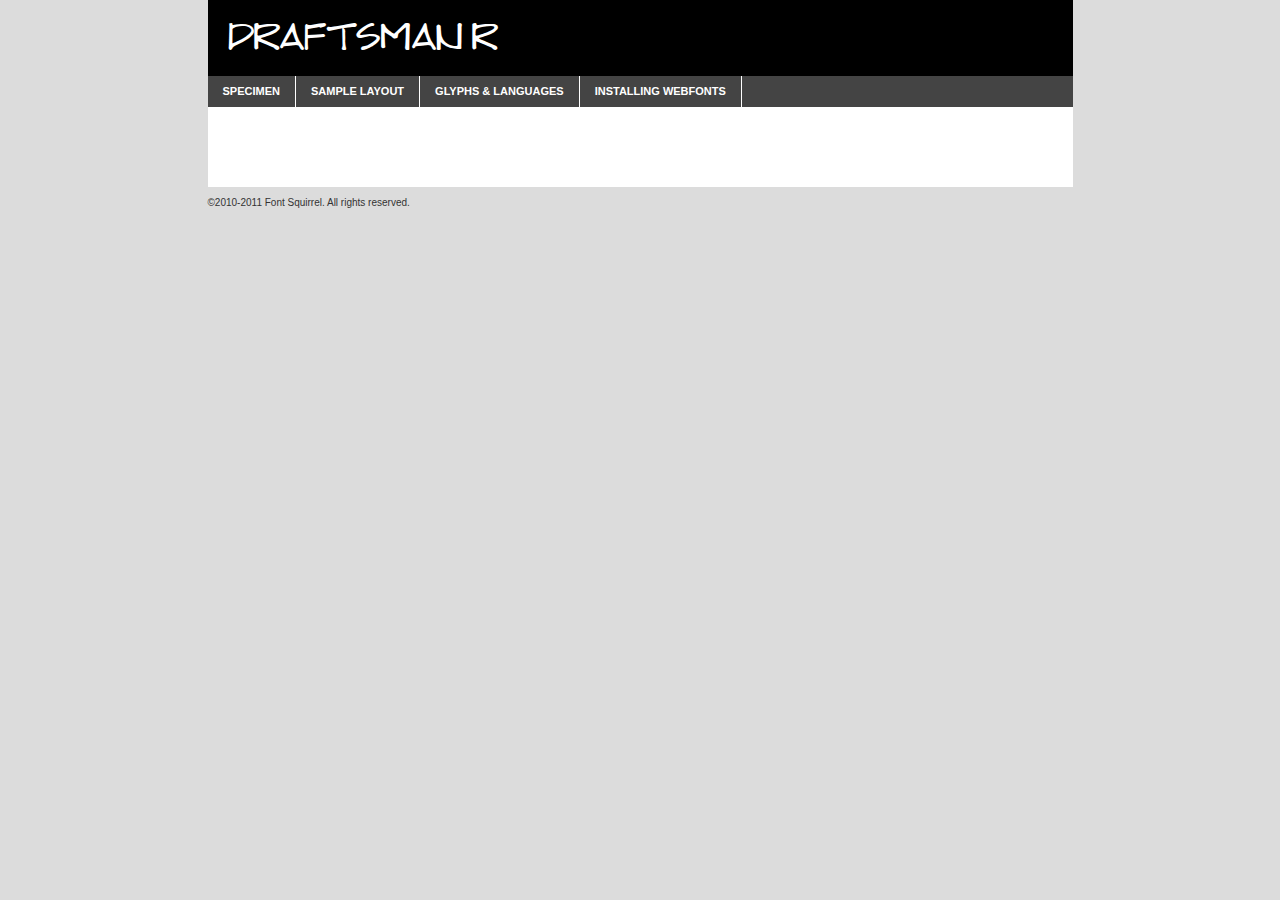
<file: fonts/draftsman/draftsman-demo.html>
<!DOCTYPE html PUBLIC "-//W3C//DTD XHTML 1.0 Transitional//EN"
	"http://www.w3.org/TR/xhtml1/DTD/xhtml1-transitional.dtd">

<html xmlns="http://www.w3.org/1999/xhtml" xml:lang="en" lang="en">
<head>
	<meta http-equiv="Content-Type" content="text/html; charset=utf-8" />
	<script src="http://ajax.googleapis.com/ajax/libs/jquery/1.7.2/jquery.min.js" type="text/javascript" charset="utf-8"></script>
	<script src="specimen_files/easytabs.js" type="text/javascript" charset="utf-8"></script>
	<link rel="stylesheet" href="specimen_files/specimen_stylesheet.css" type="text/css" charset="utf-8" />
	<link rel="stylesheet" href="stylesheet.css" type="text/css" charset="utf-8" />

	<style type="text/css">
					body{
				font-family: 'draftsmanregular';
							}
		</style>

	<title>DRAFTSMAN Regular Specimen</title>
	
	
	<script type="text/javascript" charset="utf-8">
		$(document).ready(function() {
			$('#container').easyTabs({defaultContent:1});
		});
	</script>
</head>

<body>
<div id="container">
	<div id="header">
		DRAFTSMAN Regular	</div>
	<ul class="tabs">
		<li><a href="#specimen">Specimen</a></li>
		<li><a href="#layout">Sample Layout</a></li>
				<li><a href="#glyphs">Glyphs &amp; Languages</a></li>
		<li><a href="#installing">Installing Webfonts</a></li>
		
	</ul>
	
	<div id="main_content">

		
			<div id="specimen">
		
				<div class="section">
					<div class="grid12 firstcol">
						<div class="huge">AaBb</div>
					</div>
				</div>
		
				<div class="section">
					<div class="glyph_range">A&#x200B;B&#x200b;C&#x200b;D&#x200b;E&#x200b;F&#x200b;G&#x200b;H&#x200b;I&#x200b;J&#x200b;K&#x200b;L&#x200b;M&#x200b;N&#x200b;O&#x200b;P&#x200b;Q&#x200b;R&#x200b;S&#x200b;T&#x200b;U&#x200b;V&#x200b;W&#x200b;X&#x200b;Y&#x200b;Z&#x200b;a&#x200b;b&#x200b;c&#x200b;d&#x200b;e&#x200b;f&#x200b;g&#x200b;h&#x200b;i&#x200b;j&#x200b;k&#x200b;l&#x200b;m&#x200b;n&#x200b;o&#x200b;p&#x200b;q&#x200b;r&#x200b;s&#x200b;t&#x200b;u&#x200b;v&#x200b;w&#x200b;x&#x200b;y&#x200b;z&#x200b;1&#x200b;2&#x200b;3&#x200b;4&#x200b;5&#x200b;6&#x200b;7&#x200b;8&#x200b;9&#x200b;0&#x200b;&amp;&#x200b;.&#x200b;,&#x200b;?&#x200b;!&#x200b;&#64;&#x200b;(&#x200b;)&#x200b;#&#x200b;$&#x200b;%&#x200b;*&#x200b;+&#x200b;-&#x200b;=&#x200b;:&#x200b;;</div>
				</div>
				<div class="section">
					<div class="grid12 firstcol">
						<table class="sample_table">
							<tr><td>10</td><td class="size10">abcdefghijklmnopqrstuvwxyzABCDEFGHIJKLMNOPQRSTUVWXYZ0123456789abcdefghijklmnopqrstuvwxyzABCDEFGHIJKLMNOPQRSTUVWXYZ0123456789abcdefghijklmnopqrstuvwxyzABCDEFGHIJKLMNOPQRSTUVWXYZ</td></tr>
							<tr><td>11</td><td class="size11">abcdefghijklmnopqrstuvwxyzABCDEFGHIJKLMNOPQRSTUVWXYZ0123456789abcdefghijklmnopqrstuvwxyzABCDEFGHIJKLMNOPQRSTUVWXYZ0123456789abcdefghijklmnopqrstuvwxyzABCDEFGHIJKLMNOPQRSTUVWXYZ</td></tr>
							<tr><td>12</td><td class="size12">abcdefghijklmnopqrstuvwxyzABCDEFGHIJKLMNOPQRSTUVWXYZ0123456789abcdefghijklmnopqrstuvwxyzABCDEFGHIJKLMNOPQRSTUVWXYZ0123456789abcdefghijklmnopqrstuvwxyzABCDEFGHIJKLMNOPQRSTUVWXYZ</td></tr>
							<tr><td>13</td><td class="size13">abcdefghijklmnopqrstuvwxyzABCDEFGHIJKLMNOPQRSTUVWXYZ0123456789abcdefghijklmnopqrstuvwxyzABCDEFGHIJKLMNOPQRSTUVWXYZ0123456789abcdefghijklmnopqrstuvwxyzABCDEFGHIJKLMNOPQRSTUVWXYZ</td></tr>
							<tr><td>14</td><td class="size14">abcdefghijklmnopqrstuvwxyzABCDEFGHIJKLMNOPQRSTUVWXYZ0123456789abcdefghijklmnopqrstuvwxyzABCDEFGHIJKLMNOPQRSTUVWXYZ0123456789abcdefghijklmnopqrstuvwxyzABCDEFGHIJKLMNOPQRSTUVWXYZ</td></tr>
							<tr><td>16</td><td class="size16">abcdefghijklmnopqrstuvwxyzABCDEFGHIJKLMNOPQRSTUVWXYZ0123456789abcdefghijklmnopqrstuvwxyzABCDEFGHIJKLMNOPQRSTUVWXYZ</td></tr>
							<tr><td>18</td><td class="size18">abcdefghijklmnopqrstuvwxyzABCDEFGHIJKLMNOPQRSTUVWXYZ0123456789abcdefghijklmnopqrstuvwxyzABCDEFGHIJKLMNOPQRSTUVWXYZ</td></tr>
							<tr><td>20</td><td class="size20">abcdefghijklmnopqrstuvwxyzABCDEFGHIJKLMNOPQRSTUVWXYZ0123456789abcdefghijklmnopqrstuvwxyzABCDEFGHIJKLMNOPQRSTUVWXYZ</td></tr>
							<tr><td>24</td><td class="size24">abcdefghijklmnopqrstuvwxyzABCDEFGHIJKLMNOPQRSTUVWXYZ0123456789abcdefghijklmnopqrstuvwxyzABCDEFGHIJKLMNOPQRSTUVWXYZ</td></tr>
							<tr><td>30</td><td class="size30">abcdefghijklmnopqrstuvwxyzABCDEFGHIJKLMNOPQRSTUVWXYZ0123456789abcdefghijklmnopqrstuvwxyzABCDEFGHIJKLMNOPQRSTUVWXYZ</td></tr>
							<tr><td>36</td><td class="size36">abcdefghijklmnopqrstuvwxyzABCDEFGHIJKLMNOPQRSTUVWXYZ0123456789abcdefghijklmnopqrstuvwxyzABCDEFGHIJKLMNOPQRSTUVWXYZ</td></tr>
							<tr><td>48</td><td class="size48">abcdefghijklmnopqrstuvwxyzABCDEFGHIJKLMNOPQRSTUVWXYZ0123456789abcdefghijklmnopqrstuvwxyzABCDEFGHIJKLMNOPQRSTUVWXYZ</td></tr>
							<tr><td>60</td><td class="size60">abcdefghijklmnopqrstuvwxyzABCDEFGHIJKLMNOPQRSTUVWXYZ0123456789abcdefghijklmnopqrstuvwxyzABCDEFGHIJKLMNOPQRSTUVWXYZ</td></tr>
							<tr><td>72</td><td class="size72">abcdefghijklmnopqrstuvwxyzABCDEFGHIJKLMNOPQRSTUVWXYZ0123456789abcdefghijklmnopqrstuvwxyzABCDEFGHIJKLMNOPQRSTUVWXYZ</td></tr>
							<tr><td>90</td><td class="size90">abcdefghijklmnopqrstuvwxyzABCDEFGHIJKLMNOPQRSTUVWXYZ0123456789abcdefghijklmnopqrstuvwxyzABCDEFGHIJKLMNOPQRSTUVWXYZ</td></tr>
						</table>
				
					</div>
			
				</div>
		
		
		
								<div class="section" id="bodycomparison">


										<div id="xheight">
				<div class="fontbody">&#x25FC;&#x25FC;&#x25FC;&#x25FC;&#x25FC;&#x25FC;&#x25FC;&#x25FC;&#x25FC;&#x25FC;&#x25FC;&#x25FC;&#x25FC;&#x25FC;&#x25FC;&#x25FC;&#x25FC;&#x25FC;&#x25FC;&#x25FC;&#x25FC;&#x25FC;&#x25FC;&#x25FC;&#x25FC;&#x25FC;&#x25FC;&#x25FC;&#x25FC;&#x25FC;&#x25FC;&#x25FC;&#x25FC;&#x25FC;&#x25FC;&#x25FC;&#x25FC;&#x25FC;&#x25FC;&#x25FC;&#x25FC;&#x25FC;&#x25FC;&#x25FC;&#x25FC;&#x25FC;&#x25FC;&#x25FC;&#x25FC;&#x25FC;&#x25FC;&#x25FC;&#x25FC;&#x25FC;&#x25FC;&#x25FC;&#x25FC;&#x25FC;&#x25FC;&#x25FC;&#x25FC;&#x25FC;&#x25FC;&#x25FC;&#x25FC;&#x25FC;&#x25FC;&#x25FC;&#x25FC;&#x25FC;&#x25FC;&#x25FC;&#x25FC;&#x25FC;&#x25FC;&#x25FC;&#x25FC;&#x25FC;&#x25FC;&#x25FC;&#x25FC;&#x25FC;&#x25FC;&#x25FC;&#x25FC;&#x25FC;&#x25FC;&#x25FC;&#x25FC;&#x25FC;&#x25FC;&#x25FC;&#x25FC;&#x25FC;&#x25FC;&#x25FC;&#x25FC;&#x25FC;&#x25FC;body</div><div class="arialbody">body</div><div class="verdanabody">body</div><div class="georgiabody">body</div></div>
										<div class="fontbody" style="z-index:1">
											body<span>DRAFTSMAN Regular</span>
										</div>
										<div class="arialbody" style="z-index:1">
											body<span>Arial</span>
										</div>
										<div class="verdanabody" style="z-index:1">
											body<span>Verdana</span>
										</div>
										<div class="georgiabody" style="z-index:1">
											body<span>Georgia</span>
										</div>



								</div>
		
		
				<div class="section psample psample_row1" id="">
					
					<div class="grid2 firstcol">
						<p class="size10"><span>10.</span>Aenean lacinia bibendum nulla sed consectetur. Fusce dapibus, tellus ac cursus commodo, tortor mauris condimentum nibh, ut fermentum massa justo sit amet risus. Nullam id dolor id nibh ultricies vehicula ut id elit. Cum sociis natoque penatibus et magnis dis parturient montes, nascetur ridiculus mus. Nulla vitae elit libero, a pharetra augue.</p>
			
					</div>
					<div class="grid3">
						<p class="size11"><span>11.</span>Aenean lacinia bibendum nulla sed consectetur. Fusce dapibus, tellus ac cursus commodo, tortor mauris condimentum nibh, ut fermentum massa justo sit amet risus. Nullam id dolor id nibh ultricies vehicula ut id elit. Cum sociis natoque penatibus et magnis dis parturient montes, nascetur ridiculus mus. Nulla vitae elit libero, a pharetra augue.</p>
			
					</div>
					<div class="grid3">
						<p class="size12"><span>12.</span>Aenean lacinia bibendum nulla sed consectetur. Fusce dapibus, tellus ac cursus commodo, tortor mauris condimentum nibh, ut fermentum massa justo sit amet risus. Nullam id dolor id nibh ultricies vehicula ut id elit. Cum sociis natoque penatibus et magnis dis parturient montes, nascetur ridiculus mus. Nulla vitae elit libero, a pharetra augue.</p>
			
					</div>
					<div class="grid4">
						<p class="size13"><span>13.</span>Aenean lacinia bibendum nulla sed consectetur. Fusce dapibus, tellus ac cursus commodo, tortor mauris condimentum nibh, ut fermentum massa justo sit amet risus. Nullam id dolor id nibh ultricies vehicula ut id elit. Cum sociis natoque penatibus et magnis dis parturient montes, nascetur ridiculus mus. Nulla vitae elit libero, a pharetra augue.</p>
			
					</div>
					<div class="white_blend"></div>
					
				</div>
				<div class="section psample psample_row2" id="">
					<div class="grid3 firstcol">
						<p class="size14"><span>14.</span>Aenean lacinia bibendum nulla sed consectetur. Fusce dapibus, tellus ac cursus commodo, tortor mauris condimentum nibh, ut fermentum massa justo sit amet risus. Nullam id dolor id nibh ultricies vehicula ut id elit. Cum sociis natoque penatibus et magnis dis parturient montes, nascetur ridiculus mus. Nulla vitae elit libero, a pharetra augue.</p>
			
					</div>
					<div class="grid4">
						<p class="size16"><span>16.</span>Aenean lacinia bibendum nulla sed consectetur. Fusce dapibus, tellus ac cursus commodo, tortor mauris condimentum nibh, ut fermentum massa justo sit amet risus. Nullam id dolor id nibh ultricies vehicula ut id elit. Cum sociis natoque penatibus et magnis dis parturient montes, nascetur ridiculus mus. Nulla vitae elit libero, a pharetra augue.</p>
			
					</div>
					<div class="grid5">
						<p class="size18"><span>18.</span>Aenean lacinia bibendum nulla sed consectetur. Fusce dapibus, tellus ac cursus commodo, tortor mauris condimentum nibh, ut fermentum massa justo sit amet risus. Nullam id dolor id nibh ultricies vehicula ut id elit. Cum sociis natoque penatibus et magnis dis parturient montes, nascetur ridiculus mus. Nulla vitae elit libero, a pharetra augue.</p>
			
					</div>

					<div class="white_blend"></div>

				</div>
				
				<div class="section psample psample_row3" id="">
					<div class="grid5 firstcol">
						<p class="size20"><span>20.</span>Aenean lacinia bibendum nulla sed consectetur. Fusce dapibus, tellus ac cursus commodo, tortor mauris condimentum nibh, ut fermentum massa justo sit amet risus. Nullam id dolor id nibh ultricies vehicula ut id elit. Cum sociis natoque penatibus et magnis dis parturient montes, nascetur ridiculus mus. Nulla vitae elit libero, a pharetra augue.</p>
					</div>
					<div class="grid7">
						<p class="size24"><span>24.</span>Aenean lacinia bibendum nulla sed consectetur. Fusce dapibus, tellus ac cursus commodo, tortor mauris condimentum nibh, ut fermentum massa justo sit amet risus. Nullam id dolor id nibh ultricies vehicula ut id elit. Cum sociis natoque penatibus et magnis dis parturient montes, nascetur ridiculus mus. Nulla vitae elit libero, a pharetra augue.</p>
					</div>
					
					<div class="white_blend"></div>
					
				</div>
				
				<div class="section psample psample_row4" id="">
					<div class="grid12 firstcol">
						<p class="size30"><span>30.</span>Aenean lacinia bibendum nulla sed consectetur. Fusce dapibus, tellus ac cursus commodo, tortor mauris condimentum nibh, ut fermentum massa justo sit amet risus. Nullam id dolor id nibh ultricies vehicula ut id elit. Cum sociis natoque penatibus et magnis dis parturient montes, nascetur ridiculus mus. Nulla vitae elit libero, a pharetra augue.</p>
					</div>
					<div class="white_blend"></div>
					
				</div>
				
				
				
				<div class="section psample psample_row1 fullreverse">
					<div class="grid2 firstcol">
						<p class="size10"><span>10.</span>Aenean lacinia bibendum nulla sed consectetur. Fusce dapibus, tellus ac cursus commodo, tortor mauris condimentum nibh, ut fermentum massa justo sit amet risus. Nullam id dolor id nibh ultricies vehicula ut id elit. Cum sociis natoque penatibus et magnis dis parturient montes, nascetur ridiculus mus. Nulla vitae elit libero, a pharetra augue.</p>
			
					</div>
					<div class="grid3">
						<p class="size11"><span>11.</span>Aenean lacinia bibendum nulla sed consectetur. Fusce dapibus, tellus ac cursus commodo, tortor mauris condimentum nibh, ut fermentum massa justo sit amet risus. Nullam id dolor id nibh ultricies vehicula ut id elit. Cum sociis natoque penatibus et magnis dis parturient montes, nascetur ridiculus mus. Nulla vitae elit libero, a pharetra augue.</p>
			
					</div>
					<div class="grid3">
						<p class="size12"><span>12.</span>Aenean lacinia bibendum nulla sed consectetur. Fusce dapibus, tellus ac cursus commodo, tortor mauris condimentum nibh, ut fermentum massa justo sit amet risus. Nullam id dolor id nibh ultricies vehicula ut id elit. Cum sociis natoque penatibus et magnis dis parturient montes, nascetur ridiculus mus. Nulla vitae elit libero, a pharetra augue.</p>
			
					</div>
					<div class="grid4">
						<p class="size13"><span>13.</span>Aenean lacinia bibendum nulla sed consectetur. Fusce dapibus, tellus ac cursus commodo, tortor mauris condimentum nibh, ut fermentum massa justo sit amet risus. Nullam id dolor id nibh ultricies vehicula ut id elit. Cum sociis natoque penatibus et magnis dis parturient montes, nascetur ridiculus mus. Nulla vitae elit libero, a pharetra augue.</p>
			
					</div>
					<div class="black_blend"></div>
					
				</div>
				
				<div class="section psample psample_row2 fullreverse">
					<div class="grid3 firstcol">
						<p class="size14"><span>14.</span>Aenean lacinia bibendum nulla sed consectetur. Fusce dapibus, tellus ac cursus commodo, tortor mauris condimentum nibh, ut fermentum massa justo sit amet risus. Nullam id dolor id nibh ultricies vehicula ut id elit. Cum sociis natoque penatibus et magnis dis parturient montes, nascetur ridiculus mus. Nulla vitae elit libero, a pharetra augue.</p>
			
					</div>
					<div class="grid4">
						<p class="size16"><span>16.</span>Aenean lacinia bibendum nulla sed consectetur. Fusce dapibus, tellus ac cursus commodo, tortor mauris condimentum nibh, ut fermentum massa justo sit amet risus. Nullam id dolor id nibh ultricies vehicula ut id elit. Cum sociis natoque penatibus et magnis dis parturient montes, nascetur ridiculus mus. Nulla vitae elit libero, a pharetra augue.</p>
			
					</div>
					<div class="grid5">
						<p class="size18"><span>18.</span>Aenean lacinia bibendum nulla sed consectetur. Fusce dapibus, tellus ac cursus commodo, tortor mauris condimentum nibh, ut fermentum massa justo sit amet risus. Nullam id dolor id nibh ultricies vehicula ut id elit. Cum sociis natoque penatibus et magnis dis parturient montes, nascetur ridiculus mus. Nulla vitae elit libero, a pharetra augue.</p>
			
					</div>
					<div class="black_blend"></div>

				</div>
				
				<div class="section psample fullreverse psample_row3" id="">
					<div class="grid5 firstcol">
						<p class="size20"><span>20.</span>Aenean lacinia bibendum nulla sed consectetur. Fusce dapibus, tellus ac cursus commodo, tortor mauris condimentum nibh, ut fermentum massa justo sit amet risus. Nullam id dolor id nibh ultricies vehicula ut id elit. Cum sociis natoque penatibus et magnis dis parturient montes, nascetur ridiculus mus. Nulla vitae elit libero, a pharetra augue.</p>
					</div>
					<div class="grid7">
						<p class="size24"><span>24.</span>Aenean lacinia bibendum nulla sed consectetur. Fusce dapibus, tellus ac cursus commodo, tortor mauris condimentum nibh, ut fermentum massa justo sit amet risus. Nullam id dolor id nibh ultricies vehicula ut id elit. Cum sociis natoque penatibus et magnis dis parturient montes, nascetur ridiculus mus. Nulla vitae elit libero, a pharetra augue.</p>
					</div>
					
					<div class="black_blend"></div>
					
				</div>
				
				<div class="section psample fullreverse psample_row4" id="" style="border-bottom: 20px #000 solid;">
					<div class="grid12 firstcol">
						<p class="size30"><span>30.</span>Aenean lacinia bibendum nulla sed consectetur. Fusce dapibus, tellus ac cursus commodo, tortor mauris condimentum nibh, ut fermentum massa justo sit amet risus. Nullam id dolor id nibh ultricies vehicula ut id elit. Cum sociis natoque penatibus et magnis dis parturient montes, nascetur ridiculus mus. Nulla vitae elit libero, a pharetra augue.</p>
					</div>
					<div class="black_blend"></div>
					
				</div>
				
				
				
				
			</div>
			
			<div id="layout">
				
				<div class="section">
					
					<div class="grid12 firstcol">
						<h1>Lorem Ipsum Dolor</h1>
						<h2>Etiam porta sem malesuada magna mollis euismod</h2>
						
						<p class="byline">By <a href="#link">Aenean Lacinia</a></p>
					</div>
				</div>
				<div class="section">
					<div class="grid8 firstcol">
						<p class="large">Donec sed odio dui. Morbi leo risus, porta ac consectetur ac, vestibulum at eros. Fusce dapibus, tellus ac cursus commodo, tortor mauris condimentum nibh, ut fermentum massa justo sit amet risus. </p>

						
						<h3>Pellentesque ornare sem</h3>

						<p>Maecenas sed diam eget risus varius blandit sit amet non magna. Maecenas faucibus mollis interdum. Donec ullamcorper nulla non metus auctor fringilla. Nullam id dolor id nibh ultricies vehicula ut id elit. Nullam id dolor id nibh ultricies vehicula ut id elit. </p>

						<p>Aenean eu leo quam. Pellentesque ornare sem lacinia quam venenatis vestibulum. Lorem ipsum dolor sit amet, consectetur adipiscing elit. Cum sociis natoque penatibus et magnis dis parturient montes, nascetur ridiculus mus. </p>

						<p>Nulla vitae elit libero, a pharetra augue. Praesent commodo cursus magna, vel scelerisque nisl consectetur et. Aenean lacinia bibendum nulla sed consectetur. </p>

						<p>Nullam quis risus eget urna mollis ornare vel eu leo. Nullam quis risus eget urna mollis ornare vel eu leo. Maecenas sed diam eget risus varius blandit sit amet non magna. Donec ullamcorper nulla non metus auctor fringilla. </p>

						<h3>Cras mattis consectetur</h3>

						<p>Aenean eu leo quam. Pellentesque ornare sem lacinia quam venenatis vestibulum. Aenean lacinia bibendum nulla sed consectetur. Integer posuere erat a ante venenatis dapibus posuere velit aliquet. Cras mattis consectetur purus sit amet fermentum. </p>

						<p>Nullam id dolor id nibh ultricies vehicula ut id elit. Nullam quis risus eget urna mollis ornare vel eu leo. Cras mattis consectetur purus sit amet fermentum.</p>
					</div>
					
					<div class="grid4 sidebar">
						
						<div class="box reverse">
							<p class="last">Nullam quis risus eget urna mollis ornare vel eu leo. Donec ullamcorper nulla non metus auctor fringilla. Cras mattis consectetur purus sit amet fermentum. Sed posuere consectetur est at lobortis. Lorem ipsum dolor sit amet, consectetur adipiscing elit. </p>
						</div>
						
						<p class="caption">Maecenas sed diam eget risus varius.</p>

						<p>Vestibulum id ligula porta felis euismod semper. Integer posuere erat a ante venenatis dapibus posuere velit aliquet. Vestibulum id ligula porta felis euismod semper. Sed posuere consectetur est at lobortis. Maecenas sed diam eget risus varius blandit sit amet non magna. Fusce dapibus, tellus ac cursus commodo, tortor mauris condimentum nibh, ut fermentum massa justo sit amet risus. </p>

					

						<p>Duis mollis, est non commodo luctus, nisi erat porttitor ligula, eget lacinia odio sem nec elit. Aenean lacinia bibendum nulla sed consectetur. Vivamus sagittis lacus vel augue laoreet rutrum faucibus dolor auctor. Aenean lacinia bibendum nulla sed consectetur. Nullam quis risus eget urna mollis ornare vel eu leo. </p>

						<p>Praesent commodo cursus magna, vel scelerisque nisl consectetur et. Donec ullamcorper nulla non metus auctor fringilla. Maecenas faucibus mollis interdum. Fusce dapibus, tellus ac cursus commodo, tortor mauris condimentum nibh, ut fermentum massa justo sit amet risus. </p>

					</div>
				</div>
				
			</div>


			



		<div id="glyphs">
			<div class="section">
				<div class="grid12 firstcol">
			
				<h1>Language Support</h1>
				<p>The subset of DRAFTSMAN Regular in this kit supports the following languages:<br />
			
					Albanian, Basque, Breton, Chamorro, Danish, Dutch, English, Faroese, Finnish, French, Frisian, Galician, German, Icelandic, Italian, Malagasy, Norwegian, Portuguese, Spanish, Swedish				</p>
				<h1>Glyph Chart</h1>
				<p>The subset of DRAFTSMAN Regular in this kit includes all the glyphs listed below. Unicode entities are included above each glyph to help you insert individual characters into your layout.</p>
				<div id="glyph_chart">
			
																														 <div><p>&amp;#13;</p>&#13;</div>
																				 <div><p>&amp;#32;</p>&#32;</div>
																				 <div><p>&amp;#33;</p>&#33;</div>
																				 <div><p>&amp;#34;</p>&#34;</div>
																				 <div><p>&amp;#35;</p>&#35;</div>
																				 <div><p>&amp;#36;</p>&#36;</div>
																				 <div><p>&amp;#37;</p>&#37;</div>
																				 <div><p>&amp;#38;</p>&#38;</div>
																				 <div><p>&amp;#39;</p>&#39;</div>
																				 <div><p>&amp;#40;</p>&#40;</div>
																				 <div><p>&amp;#41;</p>&#41;</div>
																				 <div><p>&amp;#42;</p>&#42;</div>
																				 <div><p>&amp;#43;</p>&#43;</div>
																				 <div><p>&amp;#44;</p>&#44;</div>
																				 <div><p>&amp;#45;</p>&#45;</div>
																				 <div><p>&amp;#46;</p>&#46;</div>
																				 <div><p>&amp;#47;</p>&#47;</div>
																				 <div><p>&amp;#48;</p>&#48;</div>
																				 <div><p>&amp;#49;</p>&#49;</div>
																				 <div><p>&amp;#50;</p>&#50;</div>
																				 <div><p>&amp;#51;</p>&#51;</div>
																				 <div><p>&amp;#52;</p>&#52;</div>
																				 <div><p>&amp;#53;</p>&#53;</div>
																				 <div><p>&amp;#54;</p>&#54;</div>
																				 <div><p>&amp;#55;</p>&#55;</div>
																				 <div><p>&amp;#56;</p>&#56;</div>
																				 <div><p>&amp;#57;</p>&#57;</div>
																				 <div><p>&amp;#58;</p>&#58;</div>
																				 <div><p>&amp;#59;</p>&#59;</div>
																				 <div><p>&amp;#60;</p>&#60;</div>
																				 <div><p>&amp;#61;</p>&#61;</div>
																				 <div><p>&amp;#62;</p>&#62;</div>
																				 <div><p>&amp;#63;</p>&#63;</div>
																				 <div><p>&amp;#64;</p>&#64;</div>
																				 <div><p>&amp;#65;</p>&#65;</div>
																				 <div><p>&amp;#66;</p>&#66;</div>
																				 <div><p>&amp;#67;</p>&#67;</div>
																				 <div><p>&amp;#68;</p>&#68;</div>
																				 <div><p>&amp;#69;</p>&#69;</div>
																				 <div><p>&amp;#70;</p>&#70;</div>
																				 <div><p>&amp;#71;</p>&#71;</div>
																				 <div><p>&amp;#72;</p>&#72;</div>
																				 <div><p>&amp;#73;</p>&#73;</div>
																				 <div><p>&amp;#74;</p>&#74;</div>
																				 <div><p>&amp;#75;</p>&#75;</div>
																				 <div><p>&amp;#76;</p>&#76;</div>
																				 <div><p>&amp;#77;</p>&#77;</div>
																				 <div><p>&amp;#78;</p>&#78;</div>
																				 <div><p>&amp;#79;</p>&#79;</div>
																				 <div><p>&amp;#80;</p>&#80;</div>
																				 <div><p>&amp;#81;</p>&#81;</div>
																				 <div><p>&amp;#82;</p>&#82;</div>
																				 <div><p>&amp;#83;</p>&#83;</div>
																				 <div><p>&amp;#84;</p>&#84;</div>
																				 <div><p>&amp;#85;</p>&#85;</div>
																				 <div><p>&amp;#86;</p>&#86;</div>
																				 <div><p>&amp;#87;</p>&#87;</div>
																				 <div><p>&amp;#88;</p>&#88;</div>
																				 <div><p>&amp;#89;</p>&#89;</div>
																				 <div><p>&amp;#90;</p>&#90;</div>
																				 <div><p>&amp;#91;</p>&#91;</div>
																				 <div><p>&amp;#92;</p>&#92;</div>
																				 <div><p>&amp;#93;</p>&#93;</div>
																				 <div><p>&amp;#94;</p>&#94;</div>
																				 <div><p>&amp;#95;</p>&#95;</div>
																				 <div><p>&amp;#96;</p>&#96;</div>
																				 <div><p>&amp;#97;</p>&#97;</div>
																				 <div><p>&amp;#98;</p>&#98;</div>
																				 <div><p>&amp;#99;</p>&#99;</div>
																				 <div><p>&amp;#100;</p>&#100;</div>
																				 <div><p>&amp;#101;</p>&#101;</div>
																				 <div><p>&amp;#102;</p>&#102;</div>
																				 <div><p>&amp;#103;</p>&#103;</div>
																				 <div><p>&amp;#104;</p>&#104;</div>
																				 <div><p>&amp;#105;</p>&#105;</div>
																				 <div><p>&amp;#106;</p>&#106;</div>
																				 <div><p>&amp;#107;</p>&#107;</div>
																				 <div><p>&amp;#108;</p>&#108;</div>
																				 <div><p>&amp;#109;</p>&#109;</div>
																				 <div><p>&amp;#110;</p>&#110;</div>
																				 <div><p>&amp;#111;</p>&#111;</div>
																				 <div><p>&amp;#112;</p>&#112;</div>
																				 <div><p>&amp;#113;</p>&#113;</div>
																				 <div><p>&amp;#114;</p>&#114;</div>
																				 <div><p>&amp;#115;</p>&#115;</div>
																				 <div><p>&amp;#116;</p>&#116;</div>
																				 <div><p>&amp;#117;</p>&#117;</div>
																				 <div><p>&amp;#118;</p>&#118;</div>
																				 <div><p>&amp;#119;</p>&#119;</div>
																				 <div><p>&amp;#120;</p>&#120;</div>
																				 <div><p>&amp;#121;</p>&#121;</div>
																				 <div><p>&amp;#122;</p>&#122;</div>
																				 <div><p>&amp;#123;</p>&#123;</div>
																				 <div><p>&amp;#124;</p>&#124;</div>
																				 <div><p>&amp;#125;</p>&#125;</div>
																				 <div><p>&amp;#126;</p>&#126;</div>
																				 <div><p>&amp;#160;</p>&#160;</div>
																				 <div><p>&amp;#161;</p>&#161;</div>
																				 <div><p>&amp;#162;</p>&#162;</div>
																				 <div><p>&amp;#163;</p>&#163;</div>
																				 <div><p>&amp;#164;</p>&#164;</div>
																				 <div><p>&amp;#165;</p>&#165;</div>
																				 <div><p>&amp;#166;</p>&#166;</div>
																				 <div><p>&amp;#167;</p>&#167;</div>
																				 <div><p>&amp;#168;</p>&#168;</div>
																				 <div><p>&amp;#169;</p>&#169;</div>
																				 <div><p>&amp;#170;</p>&#170;</div>
																				 <div><p>&amp;#171;</p>&#171;</div>
																				 <div><p>&amp;#172;</p>&#172;</div>
																				 <div><p>&amp;#173;</p>&#173;</div>
																				 <div><p>&amp;#174;</p>&#174;</div>
																				 <div><p>&amp;#175;</p>&#175;</div>
																				 <div><p>&amp;#176;</p>&#176;</div>
																				 <div><p>&amp;#177;</p>&#177;</div>
																				 <div><p>&amp;#178;</p>&#178;</div>
																				 <div><p>&amp;#179;</p>&#179;</div>
																				 <div><p>&amp;#180;</p>&#180;</div>
																				 <div><p>&amp;#181;</p>&#181;</div>
																				 <div><p>&amp;#182;</p>&#182;</div>
																				 <div><p>&amp;#183;</p>&#183;</div>
																				 <div><p>&amp;#184;</p>&#184;</div>
																				 <div><p>&amp;#185;</p>&#185;</div>
																				 <div><p>&amp;#186;</p>&#186;</div>
																				 <div><p>&amp;#187;</p>&#187;</div>
																				 <div><p>&amp;#188;</p>&#188;</div>
																				 <div><p>&amp;#189;</p>&#189;</div>
																				 <div><p>&amp;#190;</p>&#190;</div>
																				 <div><p>&amp;#191;</p>&#191;</div>
																				 <div><p>&amp;#192;</p>&#192;</div>
																				 <div><p>&amp;#193;</p>&#193;</div>
																				 <div><p>&amp;#194;</p>&#194;</div>
																				 <div><p>&amp;#195;</p>&#195;</div>
																				 <div><p>&amp;#196;</p>&#196;</div>
																				 <div><p>&amp;#197;</p>&#197;</div>
																				 <div><p>&amp;#198;</p>&#198;</div>
																				 <div><p>&amp;#199;</p>&#199;</div>
																				 <div><p>&amp;#200;</p>&#200;</div>
																				 <div><p>&amp;#201;</p>&#201;</div>
																				 <div><p>&amp;#202;</p>&#202;</div>
																				 <div><p>&amp;#203;</p>&#203;</div>
																				 <div><p>&amp;#204;</p>&#204;</div>
																				 <div><p>&amp;#205;</p>&#205;</div>
																				 <div><p>&amp;#206;</p>&#206;</div>
																				 <div><p>&amp;#207;</p>&#207;</div>
																				 <div><p>&amp;#208;</p>&#208;</div>
																				 <div><p>&amp;#209;</p>&#209;</div>
																				 <div><p>&amp;#210;</p>&#210;</div>
																				 <div><p>&amp;#211;</p>&#211;</div>
																				 <div><p>&amp;#212;</p>&#212;</div>
																				 <div><p>&amp;#213;</p>&#213;</div>
																				 <div><p>&amp;#214;</p>&#214;</div>
																				 <div><p>&amp;#215;</p>&#215;</div>
																				 <div><p>&amp;#216;</p>&#216;</div>
																				 <div><p>&amp;#217;</p>&#217;</div>
																				 <div><p>&amp;#218;</p>&#218;</div>
																				 <div><p>&amp;#219;</p>&#219;</div>
																				 <div><p>&amp;#220;</p>&#220;</div>
																				 <div><p>&amp;#221;</p>&#221;</div>
																				 <div><p>&amp;#222;</p>&#222;</div>
																				 <div><p>&amp;#223;</p>&#223;</div>
																				 <div><p>&amp;#224;</p>&#224;</div>
																				 <div><p>&amp;#225;</p>&#225;</div>
																				 <div><p>&amp;#226;</p>&#226;</div>
																				 <div><p>&amp;#227;</p>&#227;</div>
																				 <div><p>&amp;#228;</p>&#228;</div>
																				 <div><p>&amp;#229;</p>&#229;</div>
																				 <div><p>&amp;#230;</p>&#230;</div>
																				 <div><p>&amp;#231;</p>&#231;</div>
																				 <div><p>&amp;#232;</p>&#232;</div>
																				 <div><p>&amp;#233;</p>&#233;</div>
																				 <div><p>&amp;#234;</p>&#234;</div>
																				 <div><p>&amp;#235;</p>&#235;</div>
																				 <div><p>&amp;#236;</p>&#236;</div>
																				 <div><p>&amp;#237;</p>&#237;</div>
																				 <div><p>&amp;#238;</p>&#238;</div>
																				 <div><p>&amp;#239;</p>&#239;</div>
																				 <div><p>&amp;#240;</p>&#240;</div>
																				 <div><p>&amp;#241;</p>&#241;</div>
																				 <div><p>&amp;#242;</p>&#242;</div>
																				 <div><p>&amp;#243;</p>&#243;</div>
																				 <div><p>&amp;#244;</p>&#244;</div>
																				 <div><p>&amp;#245;</p>&#245;</div>
																				 <div><p>&amp;#246;</p>&#246;</div>
																				 <div><p>&amp;#247;</p>&#247;</div>
																				 <div><p>&amp;#248;</p>&#248;</div>
																				 <div><p>&amp;#249;</p>&#249;</div>
																				 <div><p>&amp;#250;</p>&#250;</div>
																				 <div><p>&amp;#251;</p>&#251;</div>
																				 <div><p>&amp;#252;</p>&#252;</div>
																				 <div><p>&amp;#253;</p>&#253;</div>
																				 <div><p>&amp;#254;</p>&#254;</div>
																				 <div><p>&amp;#255;</p>&#255;</div>
																				 <div><p>&amp;#338;</p>&#338;</div>
																				 <div><p>&amp;#339;</p>&#339;</div>
																				 <div><p>&amp;#376;</p>&#376;</div>
																				 <div><p>&amp;#710;</p>&#710;</div>
																				 <div><p>&amp;#732;</p>&#732;</div>
																				 <div><p>&amp;#8192;</p>&#8192;</div>
																				 <div><p>&amp;#8193;</p>&#8193;</div>
																				 <div><p>&amp;#8194;</p>&#8194;</div>
																				 <div><p>&amp;#8195;</p>&#8195;</div>
																				 <div><p>&amp;#8196;</p>&#8196;</div>
																				 <div><p>&amp;#8197;</p>&#8197;</div>
																				 <div><p>&amp;#8198;</p>&#8198;</div>
																				 <div><p>&amp;#8199;</p>&#8199;</div>
																				 <div><p>&amp;#8200;</p>&#8200;</div>
																				 <div><p>&amp;#8201;</p>&#8201;</div>
																				 <div><p>&amp;#8202;</p>&#8202;</div>
																				 <div><p>&amp;#8208;</p>&#8208;</div>
																				 <div><p>&amp;#8209;</p>&#8209;</div>
																				 <div><p>&amp;#8210;</p>&#8210;</div>
																				 <div><p>&amp;#8211;</p>&#8211;</div>
																				 <div><p>&amp;#8212;</p>&#8212;</div>
																				 <div><p>&amp;#8216;</p>&#8216;</div>
																				 <div><p>&amp;#8217;</p>&#8217;</div>
																				 <div><p>&amp;#8218;</p>&#8218;</div>
																				 <div><p>&amp;#8220;</p>&#8220;</div>
																				 <div><p>&amp;#8221;</p>&#8221;</div>
																				 <div><p>&amp;#8222;</p>&#8222;</div>
																				 <div><p>&amp;#8226;</p>&#8226;</div>
																				 <div><p>&amp;#8230;</p>&#8230;</div>
																				 <div><p>&amp;#8239;</p>&#8239;</div>
																				 <div><p>&amp;#8249;</p>&#8249;</div>
																				 <div><p>&amp;#8250;</p>&#8250;</div>
																				 <div><p>&amp;#8287;</p>&#8287;</div>
																				 <div><p>&amp;#8364;</p>&#8364;</div>
																				 <div><p>&amp;#8482;</p>&#8482;</div>
																				 <div><p>&amp;#9724;</p>&#9724;</div>
																												</div>	
				</div>
		
		
			</div>
		</div>
		
		
		<div id="specs">
			
		</div>
	
		<div id="installing">
			<div class="section">
				<div class="grid7 firstcol">
					<h1>Installing Webfonts</h1>
					
					<p>Webfonts are supported by all major browser platforms but not all in the same way. There are currently four different font formats that must be included in order to target all browsers. This includes TTF, WOFF, EOT and SVG.</p>
					
					<h2>1. Upload your webfonts</h2>
					<p>You must upload your webfont kit to your website. They should be in or near the same directory as your CSS files.</p>
					
					<h2>2. Include the webfont stylesheet</h2>
					<p>A special CSS @font-face declaration helps the various browsers select the appropriate font it needs without causing you a bunch of headaches. Learn more about this syntax by reading the <a href="http://www.fontspring.com/blog/further-hardening-of-the-bulletproof-syntax">Fontspring blog post</a> about it. The code for it is as follows:</p>


<code>
@font-face{ 
	font-family: 'MyWebFont';
	src: url('WebFont.eot');
	src: url('WebFont.eot?#iefix') format('embedded-opentype'),
	     url('WebFont.woff') format('woff'),
	     url('WebFont.ttf') format('truetype'),
	     url('WebFont.svg#webfont') format('svg');
}
</code>

	<p>We've already gone ahead and generated the code for you. All you have to do is link to the stylesheet in your HTML, like this:</p>
	<code>&lt;link rel=&quot;stylesheet&quot; href=&quot;stylesheet.css&quot; type=&quot;text/css&quot; charset=&quot;utf-8&quot; /&gt;</code>

					<h2>3. Modify your own stylesheet</h2>
					<p>To take advantage of your new fonts, you must tell your stylesheet to use them. Look at the original @font-face declaration above and find the property called "font-family." The name linked there will be what you use to reference the font. Prepend that webfont name to the font stack in the "font-family" property, inside the selector you want to change. For example:</p>
<code>p { font-family: 'WebFont', Arial, sans-serif; }</code>

<h2>4. Test</h2>
<p>Getting webfonts to work cross-browser <em>can</em> be tricky. Use the information in the sidebar to help you if you find that fonts aren't loading in a particular browser.</p>
				</div>
				
				<div class="grid5 sidebar">
					<div class="box">
						<h2>Troubleshooting<br />Font-Face Problems</h2>
						<p>Having trouble getting your webfonts to load in your new website? Here are some tips to sort out what might be the problem.</p>

						<h3>Fonts not showing in any browser</h3>

						<p>This sounds like you need to work on the plumbing. You either did not upload the fonts to the correct directory, or you did not link the fonts properly in the CSS. If you've confirmed that all this is correct and you still have a problem, take a look at your .htaccess file and see if requests are getting intercepted.</p>

						<h3>Fonts not loading in iPhone or iPad</h3>

						<p>The most common problem here is that you are serving the fonts from an IIS server. IIS refuses to serve files that have unknown MIME types. If that is the case, you must set the MIME type for SVG to "image/svg+xml" in the server settings. Follow these instructions from Microsoft if you need help.</p>

						<h3>Fonts not loading in Firefox</h3>

						<p>The primary reason for this failure? You are still using a version Firefox older than 3.5. So upgrade already! If that isn't it, then you are very likely serving fonts from a different domain. Firefox requires that all font assets be served from the same domain. Lastly it is possible that you need to add WOFF to your list of MIME types (if you are serving via IIS.)</p>

						<h3>Fonts not loading in IE</h3>

						<p>Are you looking at Internet Explorer on an actual Windows machine or are you cheating by using a service like Adobe BrowserLab? Many of these screenshot services do not render @font-face for IE. Best to test it on a real machine.</p>

						<h3>Fonts not loading in IE9</h3>

						<p>IE9, like Firefox, requires that fonts be served from the same domain as the website. Make sure that is the case.</p>
					</div>
				</div>
			</div>
			
		</div>
	
	</div>
	<div id="footer">
		<p>&copy;2010-2011 Font Squirrel. All rights reserved.</p>
	</div>
</div>
</body>
</html>
</file>
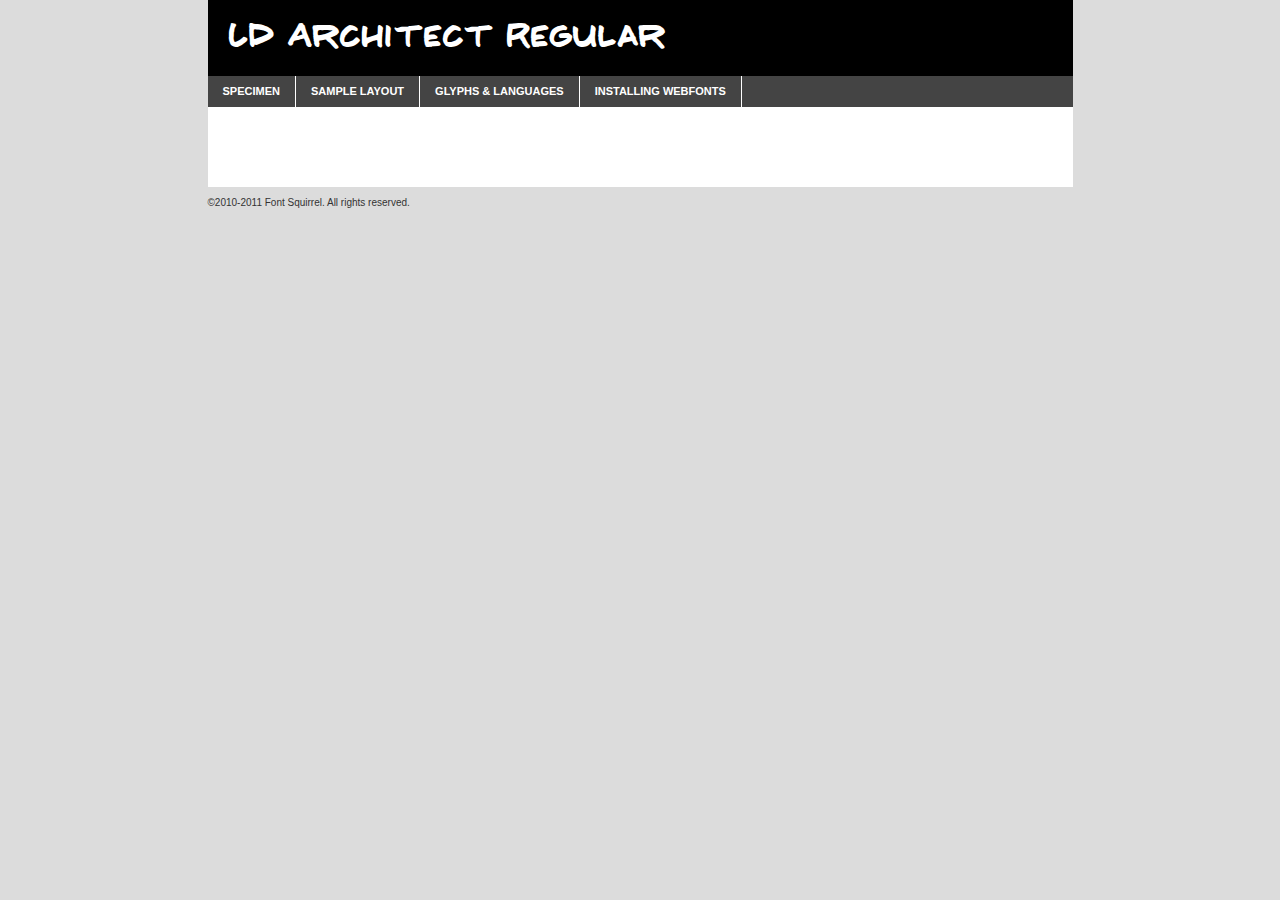
<file: fonts/ld-architect/ld_architect-demo.html>
<!DOCTYPE html PUBLIC "-//W3C//DTD XHTML 1.0 Transitional//EN"
	"http://www.w3.org/TR/xhtml1/DTD/xhtml1-transitional.dtd">

<html xmlns="http://www.w3.org/1999/xhtml" xml:lang="en" lang="en">
<head>
	<meta http-equiv="Content-Type" content="text/html; charset=utf-8" />
	<script src="http://ajax.googleapis.com/ajax/libs/jquery/1.7.2/jquery.min.js" type="text/javascript" charset="utf-8"></script>
	<script src="specimen_files/easytabs.js" type="text/javascript" charset="utf-8"></script>
	<link rel="stylesheet" href="specimen_files/specimen_stylesheet.css" type="text/css" charset="utf-8" />
	<link rel="stylesheet" href="stylesheet.css" type="text/css" charset="utf-8" />

	<style type="text/css">
					body{
				font-family: 'ld_architectregular';
							}
		</style>

	<title>LD Architect Regular Specimen</title>
	
	
	<script type="text/javascript" charset="utf-8">
		$(document).ready(function() {
			$('#container').easyTabs({defaultContent:1});
		});
	</script>
</head>

<body>
<div id="container">
	<div id="header">
		LD Architect Regular	</div>
	<ul class="tabs">
		<li><a href="#specimen">Specimen</a></li>
		<li><a href="#layout">Sample Layout</a></li>
				<li><a href="#glyphs">Glyphs &amp; Languages</a></li>
		<li><a href="#installing">Installing Webfonts</a></li>
		
	</ul>
	
	<div id="main_content">

		
			<div id="specimen">
		
				<div class="section">
					<div class="grid12 firstcol">
						<div class="huge">AaBb</div>
					</div>
				</div>
		
				<div class="section">
					<div class="glyph_range">A&#x200B;B&#x200b;C&#x200b;D&#x200b;E&#x200b;F&#x200b;G&#x200b;H&#x200b;I&#x200b;J&#x200b;K&#x200b;L&#x200b;M&#x200b;N&#x200b;O&#x200b;P&#x200b;Q&#x200b;R&#x200b;S&#x200b;T&#x200b;U&#x200b;V&#x200b;W&#x200b;X&#x200b;Y&#x200b;Z&#x200b;a&#x200b;b&#x200b;c&#x200b;d&#x200b;e&#x200b;f&#x200b;g&#x200b;h&#x200b;i&#x200b;j&#x200b;k&#x200b;l&#x200b;m&#x200b;n&#x200b;o&#x200b;p&#x200b;q&#x200b;r&#x200b;s&#x200b;t&#x200b;u&#x200b;v&#x200b;w&#x200b;x&#x200b;y&#x200b;z&#x200b;1&#x200b;2&#x200b;3&#x200b;4&#x200b;5&#x200b;6&#x200b;7&#x200b;8&#x200b;9&#x200b;0&#x200b;&amp;&#x200b;.&#x200b;,&#x200b;?&#x200b;!&#x200b;&#64;&#x200b;(&#x200b;)&#x200b;#&#x200b;$&#x200b;%&#x200b;*&#x200b;+&#x200b;-&#x200b;=&#x200b;:&#x200b;;</div>
				</div>
				<div class="section">
					<div class="grid12 firstcol">
						<table class="sample_table">
							<tr><td>10</td><td class="size10">abcdefghijklmnopqrstuvwxyzABCDEFGHIJKLMNOPQRSTUVWXYZ0123456789abcdefghijklmnopqrstuvwxyzABCDEFGHIJKLMNOPQRSTUVWXYZ0123456789abcdefghijklmnopqrstuvwxyzABCDEFGHIJKLMNOPQRSTUVWXYZ</td></tr>
							<tr><td>11</td><td class="size11">abcdefghijklmnopqrstuvwxyzABCDEFGHIJKLMNOPQRSTUVWXYZ0123456789abcdefghijklmnopqrstuvwxyzABCDEFGHIJKLMNOPQRSTUVWXYZ0123456789abcdefghijklmnopqrstuvwxyzABCDEFGHIJKLMNOPQRSTUVWXYZ</td></tr>
							<tr><td>12</td><td class="size12">abcdefghijklmnopqrstuvwxyzABCDEFGHIJKLMNOPQRSTUVWXYZ0123456789abcdefghijklmnopqrstuvwxyzABCDEFGHIJKLMNOPQRSTUVWXYZ0123456789abcdefghijklmnopqrstuvwxyzABCDEFGHIJKLMNOPQRSTUVWXYZ</td></tr>
							<tr><td>13</td><td class="size13">abcdefghijklmnopqrstuvwxyzABCDEFGHIJKLMNOPQRSTUVWXYZ0123456789abcdefghijklmnopqrstuvwxyzABCDEFGHIJKLMNOPQRSTUVWXYZ0123456789abcdefghijklmnopqrstuvwxyzABCDEFGHIJKLMNOPQRSTUVWXYZ</td></tr>
							<tr><td>14</td><td class="size14">abcdefghijklmnopqrstuvwxyzABCDEFGHIJKLMNOPQRSTUVWXYZ0123456789abcdefghijklmnopqrstuvwxyzABCDEFGHIJKLMNOPQRSTUVWXYZ0123456789abcdefghijklmnopqrstuvwxyzABCDEFGHIJKLMNOPQRSTUVWXYZ</td></tr>
							<tr><td>16</td><td class="size16">abcdefghijklmnopqrstuvwxyzABCDEFGHIJKLMNOPQRSTUVWXYZ0123456789abcdefghijklmnopqrstuvwxyzABCDEFGHIJKLMNOPQRSTUVWXYZ</td></tr>
							<tr><td>18</td><td class="size18">abcdefghijklmnopqrstuvwxyzABCDEFGHIJKLMNOPQRSTUVWXYZ0123456789abcdefghijklmnopqrstuvwxyzABCDEFGHIJKLMNOPQRSTUVWXYZ</td></tr>
							<tr><td>20</td><td class="size20">abcdefghijklmnopqrstuvwxyzABCDEFGHIJKLMNOPQRSTUVWXYZ0123456789abcdefghijklmnopqrstuvwxyzABCDEFGHIJKLMNOPQRSTUVWXYZ</td></tr>
							<tr><td>24</td><td class="size24">abcdefghijklmnopqrstuvwxyzABCDEFGHIJKLMNOPQRSTUVWXYZ0123456789abcdefghijklmnopqrstuvwxyzABCDEFGHIJKLMNOPQRSTUVWXYZ</td></tr>
							<tr><td>30</td><td class="size30">abcdefghijklmnopqrstuvwxyzABCDEFGHIJKLMNOPQRSTUVWXYZ0123456789abcdefghijklmnopqrstuvwxyzABCDEFGHIJKLMNOPQRSTUVWXYZ</td></tr>
							<tr><td>36</td><td class="size36">abcdefghijklmnopqrstuvwxyzABCDEFGHIJKLMNOPQRSTUVWXYZ0123456789abcdefghijklmnopqrstuvwxyzABCDEFGHIJKLMNOPQRSTUVWXYZ</td></tr>
							<tr><td>48</td><td class="size48">abcdefghijklmnopqrstuvwxyzABCDEFGHIJKLMNOPQRSTUVWXYZ0123456789abcdefghijklmnopqrstuvwxyzABCDEFGHIJKLMNOPQRSTUVWXYZ</td></tr>
							<tr><td>60</td><td class="size60">abcdefghijklmnopqrstuvwxyzABCDEFGHIJKLMNOPQRSTUVWXYZ0123456789abcdefghijklmnopqrstuvwxyzABCDEFGHIJKLMNOPQRSTUVWXYZ</td></tr>
							<tr><td>72</td><td class="size72">abcdefghijklmnopqrstuvwxyzABCDEFGHIJKLMNOPQRSTUVWXYZ0123456789abcdefghijklmnopqrstuvwxyzABCDEFGHIJKLMNOPQRSTUVWXYZ</td></tr>
							<tr><td>90</td><td class="size90">abcdefghijklmnopqrstuvwxyzABCDEFGHIJKLMNOPQRSTUVWXYZ0123456789abcdefghijklmnopqrstuvwxyzABCDEFGHIJKLMNOPQRSTUVWXYZ</td></tr>
						</table>
				
					</div>
			
				</div>
		
		
		
								<div class="section" id="bodycomparison">


										<div id="xheight">
				<div class="fontbody">&#x25FC;&#x25FC;&#x25FC;&#x25FC;&#x25FC;&#x25FC;&#x25FC;&#x25FC;&#x25FC;&#x25FC;&#x25FC;&#x25FC;&#x25FC;&#x25FC;&#x25FC;&#x25FC;&#x25FC;&#x25FC;&#x25FC;&#x25FC;&#x25FC;&#x25FC;&#x25FC;&#x25FC;&#x25FC;&#x25FC;&#x25FC;&#x25FC;&#x25FC;&#x25FC;&#x25FC;&#x25FC;&#x25FC;&#x25FC;&#x25FC;&#x25FC;&#x25FC;&#x25FC;&#x25FC;&#x25FC;&#x25FC;&#x25FC;&#x25FC;&#x25FC;&#x25FC;&#x25FC;&#x25FC;&#x25FC;&#x25FC;&#x25FC;&#x25FC;&#x25FC;&#x25FC;&#x25FC;&#x25FC;&#x25FC;&#x25FC;&#x25FC;&#x25FC;&#x25FC;&#x25FC;&#x25FC;&#x25FC;&#x25FC;&#x25FC;&#x25FC;&#x25FC;&#x25FC;&#x25FC;&#x25FC;&#x25FC;&#x25FC;&#x25FC;&#x25FC;&#x25FC;&#x25FC;&#x25FC;&#x25FC;&#x25FC;&#x25FC;&#x25FC;&#x25FC;&#x25FC;&#x25FC;&#x25FC;&#x25FC;&#x25FC;&#x25FC;&#x25FC;&#x25FC;&#x25FC;&#x25FC;&#x25FC;&#x25FC;&#x25FC;&#x25FC;&#x25FC;&#x25FC;&#x25FC;body</div><div class="arialbody">body</div><div class="verdanabody">body</div><div class="georgiabody">body</div></div>
										<div class="fontbody" style="z-index:1">
											body<span>LD Architect Regular</span>
										</div>
										<div class="arialbody" style="z-index:1">
											body<span>Arial</span>
										</div>
										<div class="verdanabody" style="z-index:1">
											body<span>Verdana</span>
										</div>
										<div class="georgiabody" style="z-index:1">
											body<span>Georgia</span>
										</div>



								</div>
		
		
				<div class="section psample psample_row1" id="">
					
					<div class="grid2 firstcol">
						<p class="size10"><span>10.</span>Aenean lacinia bibendum nulla sed consectetur. Fusce dapibus, tellus ac cursus commodo, tortor mauris condimentum nibh, ut fermentum massa justo sit amet risus. Nullam id dolor id nibh ultricies vehicula ut id elit. Cum sociis natoque penatibus et magnis dis parturient montes, nascetur ridiculus mus. Nulla vitae elit libero, a pharetra augue.</p>
			
					</div>
					<div class="grid3">
						<p class="size11"><span>11.</span>Aenean lacinia bibendum nulla sed consectetur. Fusce dapibus, tellus ac cursus commodo, tortor mauris condimentum nibh, ut fermentum massa justo sit amet risus. Nullam id dolor id nibh ultricies vehicula ut id elit. Cum sociis natoque penatibus et magnis dis parturient montes, nascetur ridiculus mus. Nulla vitae elit libero, a pharetra augue.</p>
			
					</div>
					<div class="grid3">
						<p class="size12"><span>12.</span>Aenean lacinia bibendum nulla sed consectetur. Fusce dapibus, tellus ac cursus commodo, tortor mauris condimentum nibh, ut fermentum massa justo sit amet risus. Nullam id dolor id nibh ultricies vehicula ut id elit. Cum sociis natoque penatibus et magnis dis parturient montes, nascetur ridiculus mus. Nulla vitae elit libero, a pharetra augue.</p>
			
					</div>
					<div class="grid4">
						<p class="size13"><span>13.</span>Aenean lacinia bibendum nulla sed consectetur. Fusce dapibus, tellus ac cursus commodo, tortor mauris condimentum nibh, ut fermentum massa justo sit amet risus. Nullam id dolor id nibh ultricies vehicula ut id elit. Cum sociis natoque penatibus et magnis dis parturient montes, nascetur ridiculus mus. Nulla vitae elit libero, a pharetra augue.</p>
			
					</div>
					<div class="white_blend"></div>
					
				</div>
				<div class="section psample psample_row2" id="">
					<div class="grid3 firstcol">
						<p class="size14"><span>14.</span>Aenean lacinia bibendum nulla sed consectetur. Fusce dapibus, tellus ac cursus commodo, tortor mauris condimentum nibh, ut fermentum massa justo sit amet risus. Nullam id dolor id nibh ultricies vehicula ut id elit. Cum sociis natoque penatibus et magnis dis parturient montes, nascetur ridiculus mus. Nulla vitae elit libero, a pharetra augue.</p>
			
					</div>
					<div class="grid4">
						<p class="size16"><span>16.</span>Aenean lacinia bibendum nulla sed consectetur. Fusce dapibus, tellus ac cursus commodo, tortor mauris condimentum nibh, ut fermentum massa justo sit amet risus. Nullam id dolor id nibh ultricies vehicula ut id elit. Cum sociis natoque penatibus et magnis dis parturient montes, nascetur ridiculus mus. Nulla vitae elit libero, a pharetra augue.</p>
			
					</div>
					<div class="grid5">
						<p class="size18"><span>18.</span>Aenean lacinia bibendum nulla sed consectetur. Fusce dapibus, tellus ac cursus commodo, tortor mauris condimentum nibh, ut fermentum massa justo sit amet risus. Nullam id dolor id nibh ultricies vehicula ut id elit. Cum sociis natoque penatibus et magnis dis parturient montes, nascetur ridiculus mus. Nulla vitae elit libero, a pharetra augue.</p>
			
					</div>

					<div class="white_blend"></div>

				</div>
				
				<div class="section psample psample_row3" id="">
					<div class="grid5 firstcol">
						<p class="size20"><span>20.</span>Aenean lacinia bibendum nulla sed consectetur. Fusce dapibus, tellus ac cursus commodo, tortor mauris condimentum nibh, ut fermentum massa justo sit amet risus. Nullam id dolor id nibh ultricies vehicula ut id elit. Cum sociis natoque penatibus et magnis dis parturient montes, nascetur ridiculus mus. Nulla vitae elit libero, a pharetra augue.</p>
					</div>
					<div class="grid7">
						<p class="size24"><span>24.</span>Aenean lacinia bibendum nulla sed consectetur. Fusce dapibus, tellus ac cursus commodo, tortor mauris condimentum nibh, ut fermentum massa justo sit amet risus. Nullam id dolor id nibh ultricies vehicula ut id elit. Cum sociis natoque penatibus et magnis dis parturient montes, nascetur ridiculus mus. Nulla vitae elit libero, a pharetra augue.</p>
					</div>
					
					<div class="white_blend"></div>
					
				</div>
				
				<div class="section psample psample_row4" id="">
					<div class="grid12 firstcol">
						<p class="size30"><span>30.</span>Aenean lacinia bibendum nulla sed consectetur. Fusce dapibus, tellus ac cursus commodo, tortor mauris condimentum nibh, ut fermentum massa justo sit amet risus. Nullam id dolor id nibh ultricies vehicula ut id elit. Cum sociis natoque penatibus et magnis dis parturient montes, nascetur ridiculus mus. Nulla vitae elit libero, a pharetra augue.</p>
					</div>
					<div class="white_blend"></div>
					
				</div>
				
				
				
				<div class="section psample psample_row1 fullreverse">
					<div class="grid2 firstcol">
						<p class="size10"><span>10.</span>Aenean lacinia bibendum nulla sed consectetur. Fusce dapibus, tellus ac cursus commodo, tortor mauris condimentum nibh, ut fermentum massa justo sit amet risus. Nullam id dolor id nibh ultricies vehicula ut id elit. Cum sociis natoque penatibus et magnis dis parturient montes, nascetur ridiculus mus. Nulla vitae elit libero, a pharetra augue.</p>
			
					</div>
					<div class="grid3">
						<p class="size11"><span>11.</span>Aenean lacinia bibendum nulla sed consectetur. Fusce dapibus, tellus ac cursus commodo, tortor mauris condimentum nibh, ut fermentum massa justo sit amet risus. Nullam id dolor id nibh ultricies vehicula ut id elit. Cum sociis natoque penatibus et magnis dis parturient montes, nascetur ridiculus mus. Nulla vitae elit libero, a pharetra augue.</p>
			
					</div>
					<div class="grid3">
						<p class="size12"><span>12.</span>Aenean lacinia bibendum nulla sed consectetur. Fusce dapibus, tellus ac cursus commodo, tortor mauris condimentum nibh, ut fermentum massa justo sit amet risus. Nullam id dolor id nibh ultricies vehicula ut id elit. Cum sociis natoque penatibus et magnis dis parturient montes, nascetur ridiculus mus. Nulla vitae elit libero, a pharetra augue.</p>
			
					</div>
					<div class="grid4">
						<p class="size13"><span>13.</span>Aenean lacinia bibendum nulla sed consectetur. Fusce dapibus, tellus ac cursus commodo, tortor mauris condimentum nibh, ut fermentum massa justo sit amet risus. Nullam id dolor id nibh ultricies vehicula ut id elit. Cum sociis natoque penatibus et magnis dis parturient montes, nascetur ridiculus mus. Nulla vitae elit libero, a pharetra augue.</p>
			
					</div>
					<div class="black_blend"></div>
					
				</div>
				
				<div class="section psample psample_row2 fullreverse">
					<div class="grid3 firstcol">
						<p class="size14"><span>14.</span>Aenean lacinia bibendum nulla sed consectetur. Fusce dapibus, tellus ac cursus commodo, tortor mauris condimentum nibh, ut fermentum massa justo sit amet risus. Nullam id dolor id nibh ultricies vehicula ut id elit. Cum sociis natoque penatibus et magnis dis parturient montes, nascetur ridiculus mus. Nulla vitae elit libero, a pharetra augue.</p>
			
					</div>
					<div class="grid4">
						<p class="size16"><span>16.</span>Aenean lacinia bibendum nulla sed consectetur. Fusce dapibus, tellus ac cursus commodo, tortor mauris condimentum nibh, ut fermentum massa justo sit amet risus. Nullam id dolor id nibh ultricies vehicula ut id elit. Cum sociis natoque penatibus et magnis dis parturient montes, nascetur ridiculus mus. Nulla vitae elit libero, a pharetra augue.</p>
			
					</div>
					<div class="grid5">
						<p class="size18"><span>18.</span>Aenean lacinia bibendum nulla sed consectetur. Fusce dapibus, tellus ac cursus commodo, tortor mauris condimentum nibh, ut fermentum massa justo sit amet risus. Nullam id dolor id nibh ultricies vehicula ut id elit. Cum sociis natoque penatibus et magnis dis parturient montes, nascetur ridiculus mus. Nulla vitae elit libero, a pharetra augue.</p>
			
					</div>
					<div class="black_blend"></div>

				</div>
				
				<div class="section psample fullreverse psample_row3" id="">
					<div class="grid5 firstcol">
						<p class="size20"><span>20.</span>Aenean lacinia bibendum nulla sed consectetur. Fusce dapibus, tellus ac cursus commodo, tortor mauris condimentum nibh, ut fermentum massa justo sit amet risus. Nullam id dolor id nibh ultricies vehicula ut id elit. Cum sociis natoque penatibus et magnis dis parturient montes, nascetur ridiculus mus. Nulla vitae elit libero, a pharetra augue.</p>
					</div>
					<div class="grid7">
						<p class="size24"><span>24.</span>Aenean lacinia bibendum nulla sed consectetur. Fusce dapibus, tellus ac cursus commodo, tortor mauris condimentum nibh, ut fermentum massa justo sit amet risus. Nullam id dolor id nibh ultricies vehicula ut id elit. Cum sociis natoque penatibus et magnis dis parturient montes, nascetur ridiculus mus. Nulla vitae elit libero, a pharetra augue.</p>
					</div>
					
					<div class="black_blend"></div>
					
				</div>
				
				<div class="section psample fullreverse psample_row4" id="" style="border-bottom: 20px #000 solid;">
					<div class="grid12 firstcol">
						<p class="size30"><span>30.</span>Aenean lacinia bibendum nulla sed consectetur. Fusce dapibus, tellus ac cursus commodo, tortor mauris condimentum nibh, ut fermentum massa justo sit amet risus. Nullam id dolor id nibh ultricies vehicula ut id elit. Cum sociis natoque penatibus et magnis dis parturient montes, nascetur ridiculus mus. Nulla vitae elit libero, a pharetra augue.</p>
					</div>
					<div class="black_blend"></div>
					
				</div>
				
				
				
				
			</div>
			
			<div id="layout">
				
				<div class="section">
					
					<div class="grid12 firstcol">
						<h1>Lorem Ipsum Dolor</h1>
						<h2>Etiam porta sem malesuada magna mollis euismod</h2>
						
						<p class="byline">By <a href="#link">Aenean Lacinia</a></p>
					</div>
				</div>
				<div class="section">
					<div class="grid8 firstcol">
						<p class="large">Donec sed odio dui. Morbi leo risus, porta ac consectetur ac, vestibulum at eros. Fusce dapibus, tellus ac cursus commodo, tortor mauris condimentum nibh, ut fermentum massa justo sit amet risus. </p>

						
						<h3>Pellentesque ornare sem</h3>

						<p>Maecenas sed diam eget risus varius blandit sit amet non magna. Maecenas faucibus mollis interdum. Donec ullamcorper nulla non metus auctor fringilla. Nullam id dolor id nibh ultricies vehicula ut id elit. Nullam id dolor id nibh ultricies vehicula ut id elit. </p>

						<p>Aenean eu leo quam. Pellentesque ornare sem lacinia quam venenatis vestibulum. Lorem ipsum dolor sit amet, consectetur adipiscing elit. Cum sociis natoque penatibus et magnis dis parturient montes, nascetur ridiculus mus. </p>

						<p>Nulla vitae elit libero, a pharetra augue. Praesent commodo cursus magna, vel scelerisque nisl consectetur et. Aenean lacinia bibendum nulla sed consectetur. </p>

						<p>Nullam quis risus eget urna mollis ornare vel eu leo. Nullam quis risus eget urna mollis ornare vel eu leo. Maecenas sed diam eget risus varius blandit sit amet non magna. Donec ullamcorper nulla non metus auctor fringilla. </p>

						<h3>Cras mattis consectetur</h3>

						<p>Aenean eu leo quam. Pellentesque ornare sem lacinia quam venenatis vestibulum. Aenean lacinia bibendum nulla sed consectetur. Integer posuere erat a ante venenatis dapibus posuere velit aliquet. Cras mattis consectetur purus sit amet fermentum. </p>

						<p>Nullam id dolor id nibh ultricies vehicula ut id elit. Nullam quis risus eget urna mollis ornare vel eu leo. Cras mattis consectetur purus sit amet fermentum.</p>
					</div>
					
					<div class="grid4 sidebar">
						
						<div class="box reverse">
							<p class="last">Nullam quis risus eget urna mollis ornare vel eu leo. Donec ullamcorper nulla non metus auctor fringilla. Cras mattis consectetur purus sit amet fermentum. Sed posuere consectetur est at lobortis. Lorem ipsum dolor sit amet, consectetur adipiscing elit. </p>
						</div>
						
						<p class="caption">Maecenas sed diam eget risus varius.</p>

						<p>Vestibulum id ligula porta felis euismod semper. Integer posuere erat a ante venenatis dapibus posuere velit aliquet. Vestibulum id ligula porta felis euismod semper. Sed posuere consectetur est at lobortis. Maecenas sed diam eget risus varius blandit sit amet non magna. Fusce dapibus, tellus ac cursus commodo, tortor mauris condimentum nibh, ut fermentum massa justo sit amet risus. </p>

					

						<p>Duis mollis, est non commodo luctus, nisi erat porttitor ligula, eget lacinia odio sem nec elit. Aenean lacinia bibendum nulla sed consectetur. Vivamus sagittis lacus vel augue laoreet rutrum faucibus dolor auctor. Aenean lacinia bibendum nulla sed consectetur. Nullam quis risus eget urna mollis ornare vel eu leo. </p>

						<p>Praesent commodo cursus magna, vel scelerisque nisl consectetur et. Donec ullamcorper nulla non metus auctor fringilla. Maecenas faucibus mollis interdum. Fusce dapibus, tellus ac cursus commodo, tortor mauris condimentum nibh, ut fermentum massa justo sit amet risus. </p>

					</div>
				</div>
				
			</div>


			



		<div id="glyphs">
			<div class="section">
				<div class="grid12 firstcol">
			
				<h1>Language Support</h1>
				<p>The subset of LD Architect Regular in this kit supports the following languages:<br />
			
					English				</p>
				<h1>Glyph Chart</h1>
				<p>The subset of LD Architect Regular in this kit includes all the glyphs listed below. Unicode entities are included above each glyph to help you insert individual characters into your layout.</p>
				<div id="glyph_chart">
			
																														 <div><p>&amp;#13;</p>&#13;</div>
																				 <div><p>&amp;#32;</p>&#32;</div>
																				 <div><p>&amp;#33;</p>&#33;</div>
																				 <div><p>&amp;#34;</p>&#34;</div>
																				 <div><p>&amp;#35;</p>&#35;</div>
																				 <div><p>&amp;#36;</p>&#36;</div>
																				 <div><p>&amp;#37;</p>&#37;</div>
																				 <div><p>&amp;#38;</p>&#38;</div>
																				 <div><p>&amp;#39;</p>&#39;</div>
																				 <div><p>&amp;#40;</p>&#40;</div>
																				 <div><p>&amp;#41;</p>&#41;</div>
																				 <div><p>&amp;#42;</p>&#42;</div>
																				 <div><p>&amp;#43;</p>&#43;</div>
																				 <div><p>&amp;#44;</p>&#44;</div>
																				 <div><p>&amp;#45;</p>&#45;</div>
																				 <div><p>&amp;#46;</p>&#46;</div>
																				 <div><p>&amp;#47;</p>&#47;</div>
																				 <div><p>&amp;#48;</p>&#48;</div>
																				 <div><p>&amp;#49;</p>&#49;</div>
																				 <div><p>&amp;#50;</p>&#50;</div>
																				 <div><p>&amp;#51;</p>&#51;</div>
																				 <div><p>&amp;#52;</p>&#52;</div>
																				 <div><p>&amp;#53;</p>&#53;</div>
																				 <div><p>&amp;#54;</p>&#54;</div>
																				 <div><p>&amp;#55;</p>&#55;</div>
																				 <div><p>&amp;#56;</p>&#56;</div>
																				 <div><p>&amp;#57;</p>&#57;</div>
																				 <div><p>&amp;#58;</p>&#58;</div>
																				 <div><p>&amp;#59;</p>&#59;</div>
																				 <div><p>&amp;#60;</p>&#60;</div>
																				 <div><p>&amp;#61;</p>&#61;</div>
																				 <div><p>&amp;#62;</p>&#62;</div>
																				 <div><p>&amp;#63;</p>&#63;</div>
																				 <div><p>&amp;#64;</p>&#64;</div>
																				 <div><p>&amp;#65;</p>&#65;</div>
																				 <div><p>&amp;#66;</p>&#66;</div>
																				 <div><p>&amp;#67;</p>&#67;</div>
																				 <div><p>&amp;#68;</p>&#68;</div>
																				 <div><p>&amp;#69;</p>&#69;</div>
																				 <div><p>&amp;#70;</p>&#70;</div>
																				 <div><p>&amp;#71;</p>&#71;</div>
																				 <div><p>&amp;#72;</p>&#72;</div>
																				 <div><p>&amp;#73;</p>&#73;</div>
																				 <div><p>&amp;#74;</p>&#74;</div>
																				 <div><p>&amp;#75;</p>&#75;</div>
																				 <div><p>&amp;#76;</p>&#76;</div>
																				 <div><p>&amp;#77;</p>&#77;</div>
																				 <div><p>&amp;#78;</p>&#78;</div>
																				 <div><p>&amp;#79;</p>&#79;</div>
																				 <div><p>&amp;#80;</p>&#80;</div>
																				 <div><p>&amp;#81;</p>&#81;</div>
																				 <div><p>&amp;#82;</p>&#82;</div>
																				 <div><p>&amp;#83;</p>&#83;</div>
																				 <div><p>&amp;#84;</p>&#84;</div>
																				 <div><p>&amp;#85;</p>&#85;</div>
																				 <div><p>&amp;#86;</p>&#86;</div>
																				 <div><p>&amp;#87;</p>&#87;</div>
																				 <div><p>&amp;#88;</p>&#88;</div>
																				 <div><p>&amp;#89;</p>&#89;</div>
																				 <div><p>&amp;#90;</p>&#90;</div>
																				 <div><p>&amp;#91;</p>&#91;</div>
																				 <div><p>&amp;#92;</p>&#92;</div>
																				 <div><p>&amp;#93;</p>&#93;</div>
																				 <div><p>&amp;#94;</p>&#94;</div>
																				 <div><p>&amp;#95;</p>&#95;</div>
																				 <div><p>&amp;#96;</p>&#96;</div>
																				 <div><p>&amp;#97;</p>&#97;</div>
																				 <div><p>&amp;#98;</p>&#98;</div>
																				 <div><p>&amp;#99;</p>&#99;</div>
																				 <div><p>&amp;#100;</p>&#100;</div>
																				 <div><p>&amp;#101;</p>&#101;</div>
																				 <div><p>&amp;#102;</p>&#102;</div>
																				 <div><p>&amp;#103;</p>&#103;</div>
																				 <div><p>&amp;#104;</p>&#104;</div>
																				 <div><p>&amp;#105;</p>&#105;</div>
																				 <div><p>&amp;#106;</p>&#106;</div>
																				 <div><p>&amp;#107;</p>&#107;</div>
																				 <div><p>&amp;#108;</p>&#108;</div>
																				 <div><p>&amp;#109;</p>&#109;</div>
																				 <div><p>&amp;#110;</p>&#110;</div>
																				 <div><p>&amp;#111;</p>&#111;</div>
																				 <div><p>&amp;#112;</p>&#112;</div>
																				 <div><p>&amp;#113;</p>&#113;</div>
																				 <div><p>&amp;#114;</p>&#114;</div>
																				 <div><p>&amp;#115;</p>&#115;</div>
																				 <div><p>&amp;#116;</p>&#116;</div>
																				 <div><p>&amp;#117;</p>&#117;</div>
																				 <div><p>&amp;#118;</p>&#118;</div>
																				 <div><p>&amp;#119;</p>&#119;</div>
																				 <div><p>&amp;#120;</p>&#120;</div>
																				 <div><p>&amp;#121;</p>&#121;</div>
																				 <div><p>&amp;#122;</p>&#122;</div>
																				 <div><p>&amp;#123;</p>&#123;</div>
																				 <div><p>&amp;#124;</p>&#124;</div>
																				 <div><p>&amp;#125;</p>&#125;</div>
																				 <div><p>&amp;#160;</p>&#160;</div>
																				 <div><p>&amp;#173;</p>&#173;</div>
																				 <div><p>&amp;#209;</p>&#209;</div>
																				 <div><p>&amp;#241;</p>&#241;</div>
																				 <div><p>&amp;#8192;</p>&#8192;</div>
																				 <div><p>&amp;#8193;</p>&#8193;</div>
																				 <div><p>&amp;#8194;</p>&#8194;</div>
																				 <div><p>&amp;#8195;</p>&#8195;</div>
																				 <div><p>&amp;#8196;</p>&#8196;</div>
																				 <div><p>&amp;#8197;</p>&#8197;</div>
																				 <div><p>&amp;#8198;</p>&#8198;</div>
																				 <div><p>&amp;#8199;</p>&#8199;</div>
																				 <div><p>&amp;#8200;</p>&#8200;</div>
																				 <div><p>&amp;#8201;</p>&#8201;</div>
																				 <div><p>&amp;#8202;</p>&#8202;</div>
																				 <div><p>&amp;#8208;</p>&#8208;</div>
																				 <div><p>&amp;#8209;</p>&#8209;</div>
																				 <div><p>&amp;#8210;</p>&#8210;</div>
																				 <div><p>&amp;#8211;</p>&#8211;</div>
																				 <div><p>&amp;#8212;</p>&#8212;</div>
																				 <div><p>&amp;#8216;</p>&#8216;</div>
																				 <div><p>&amp;#8217;</p>&#8217;</div>
																				 <div><p>&amp;#8220;</p>&#8220;</div>
																				 <div><p>&amp;#8221;</p>&#8221;</div>
																				 <div><p>&amp;#8239;</p>&#8239;</div>
																				 <div><p>&amp;#8287;</p>&#8287;</div>
																				 <div><p>&amp;#9724;</p>&#9724;</div>
																												</div>	
				</div>
		
		
			</div>
		</div>
		
		
		<div id="specs">
			
		</div>
	
		<div id="installing">
			<div class="section">
				<div class="grid7 firstcol">
					<h1>Installing Webfonts</h1>
					
					<p>Webfonts are supported by all major browser platforms but not all in the same way. There are currently four different font formats that must be included in order to target all browsers. This includes TTF, WOFF, EOT and SVG.</p>
					
					<h2>1. Upload your webfonts</h2>
					<p>You must upload your webfont kit to your website. They should be in or near the same directory as your CSS files.</p>
					
					<h2>2. Include the webfont stylesheet</h2>
					<p>A special CSS @font-face declaration helps the various browsers select the appropriate font it needs without causing you a bunch of headaches. Learn more about this syntax by reading the <a href="http://www.fontspring.com/blog/further-hardening-of-the-bulletproof-syntax">Fontspring blog post</a> about it. The code for it is as follows:</p>


<code>
@font-face{ 
	font-family: 'MyWebFont';
	src: url('WebFont.eot');
	src: url('WebFont.eot?#iefix') format('embedded-opentype'),
	     url('WebFont.woff') format('woff'),
	     url('WebFont.ttf') format('truetype'),
	     url('WebFont.svg#webfont') format('svg');
}
</code>

	<p>We've already gone ahead and generated the code for you. All you have to do is link to the stylesheet in your HTML, like this:</p>
	<code>&lt;link rel=&quot;stylesheet&quot; href=&quot;stylesheet.css&quot; type=&quot;text/css&quot; charset=&quot;utf-8&quot; /&gt;</code>

					<h2>3. Modify your own stylesheet</h2>
					<p>To take advantage of your new fonts, you must tell your stylesheet to use them. Look at the original @font-face declaration above and find the property called "font-family." The name linked there will be what you use to reference the font. Prepend that webfont name to the font stack in the "font-family" property, inside the selector you want to change. For example:</p>
<code>p { font-family: 'WebFont', Arial, sans-serif; }</code>

<h2>4. Test</h2>
<p>Getting webfonts to work cross-browser <em>can</em> be tricky. Use the information in the sidebar to help you if you find that fonts aren't loading in a particular browser.</p>
				</div>
				
				<div class="grid5 sidebar">
					<div class="box">
						<h2>Troubleshooting<br />Font-Face Problems</h2>
						<p>Having trouble getting your webfonts to load in your new website? Here are some tips to sort out what might be the problem.</p>

						<h3>Fonts not showing in any browser</h3>

						<p>This sounds like you need to work on the plumbing. You either did not upload the fonts to the correct directory, or you did not link the fonts properly in the CSS. If you've confirmed that all this is correct and you still have a problem, take a look at your .htaccess file and see if requests are getting intercepted.</p>

						<h3>Fonts not loading in iPhone or iPad</h3>

						<p>The most common problem here is that you are serving the fonts from an IIS server. IIS refuses to serve files that have unknown MIME types. If that is the case, you must set the MIME type for SVG to "image/svg+xml" in the server settings. Follow these instructions from Microsoft if you need help.</p>

						<h3>Fonts not loading in Firefox</h3>

						<p>The primary reason for this failure? You are still using a version Firefox older than 3.5. So upgrade already! If that isn't it, then you are very likely serving fonts from a different domain. Firefox requires that all font assets be served from the same domain. Lastly it is possible that you need to add WOFF to your list of MIME types (if you are serving via IIS.)</p>

						<h3>Fonts not loading in IE</h3>

						<p>Are you looking at Internet Explorer on an actual Windows machine or are you cheating by using a service like Adobe BrowserLab? Many of these screenshot services do not render @font-face for IE. Best to test it on a real machine.</p>

						<h3>Fonts not loading in IE9</h3>

						<p>IE9, like Firefox, requires that fonts be served from the same domain as the website. Make sure that is the case.</p>
					</div>
				</div>
			</div>
			
		</div>
	
	</div>
	<div id="footer">
		<p>&copy;2010-2011 Font Squirrel. All rights reserved.</p>
	</div>
</div>
</body>
</html>
</file>
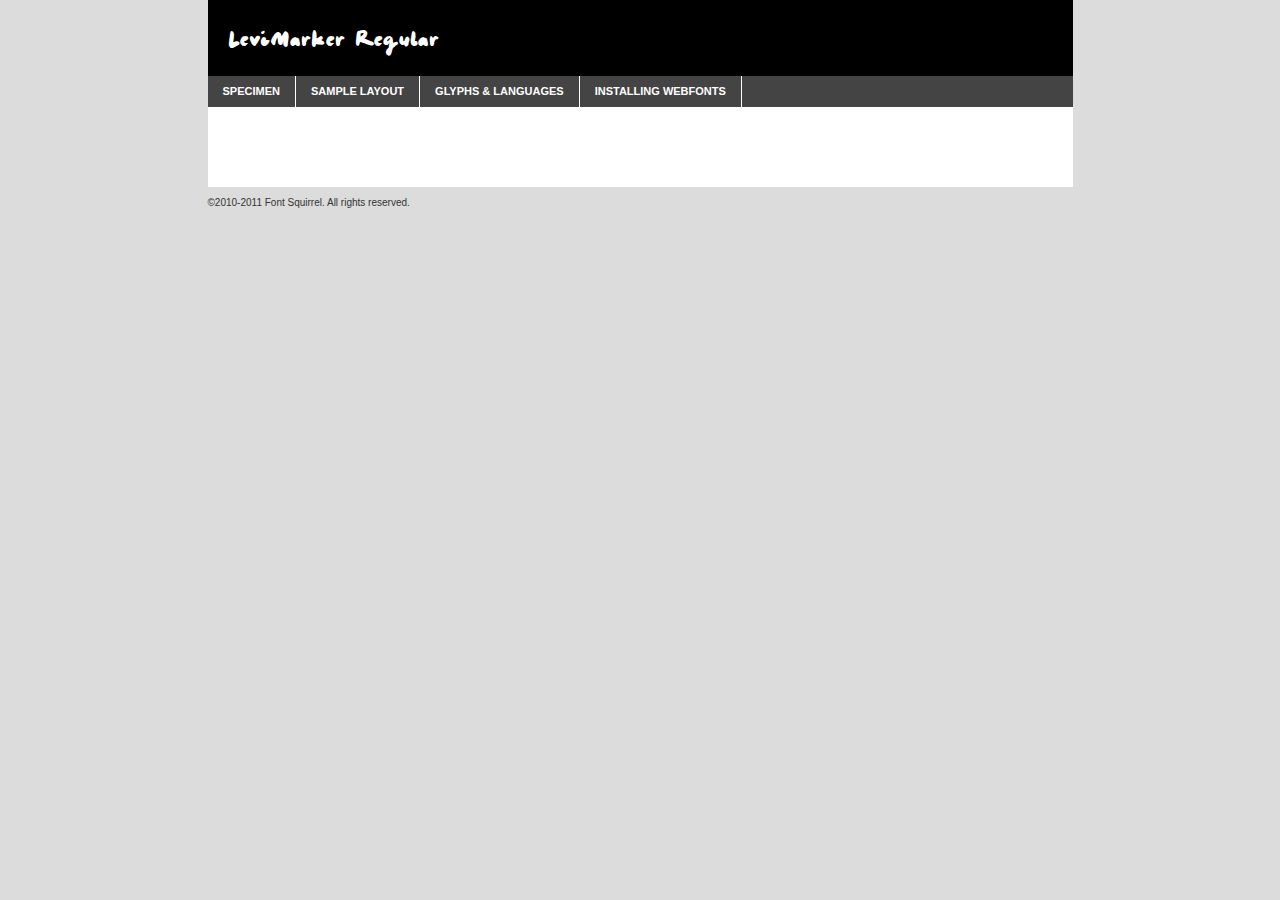
<file: fonts/levimarker/levimarker-demo.html>
<!DOCTYPE html PUBLIC "-//W3C//DTD XHTML 1.0 Transitional//EN"
	"http://www.w3.org/TR/xhtml1/DTD/xhtml1-transitional.dtd">

<html xmlns="http://www.w3.org/1999/xhtml" xml:lang="en" lang="en">
<head>
	<meta http-equiv="Content-Type" content="text/html; charset=utf-8" />
	<script src="http://ajax.googleapis.com/ajax/libs/jquery/1.7.2/jquery.min.js" type="text/javascript" charset="utf-8"></script>
	<script src="specimen_files/easytabs.js" type="text/javascript" charset="utf-8"></script>
	<link rel="stylesheet" href="specimen_files/specimen_stylesheet.css" type="text/css" charset="utf-8" />
	<link rel="stylesheet" href="stylesheet.css" type="text/css" charset="utf-8" />

	<style type="text/css">
					body{
				font-family: 'levimarkerregular';
							}
		</style>

	<title>LeviMarker Regular Specimen</title>
	
	
	<script type="text/javascript" charset="utf-8">
		$(document).ready(function() {
			$('#container').easyTabs({defaultContent:1});
		});
	</script>
</head>

<body>
<div id="container">
	<div id="header">
		LeviMarker Regular	</div>
	<ul class="tabs">
		<li><a href="#specimen">Specimen</a></li>
		<li><a href="#layout">Sample Layout</a></li>
				<li><a href="#glyphs">Glyphs &amp; Languages</a></li>
		<li><a href="#installing">Installing Webfonts</a></li>
		
	</ul>
	
	<div id="main_content">

		
			<div id="specimen">
		
				<div class="section">
					<div class="grid12 firstcol">
						<div class="huge">AaBb</div>
					</div>
				</div>
		
				<div class="section">
					<div class="glyph_range">A&#x200B;B&#x200b;C&#x200b;D&#x200b;E&#x200b;F&#x200b;G&#x200b;H&#x200b;I&#x200b;J&#x200b;K&#x200b;L&#x200b;M&#x200b;N&#x200b;O&#x200b;P&#x200b;Q&#x200b;R&#x200b;S&#x200b;T&#x200b;U&#x200b;V&#x200b;W&#x200b;X&#x200b;Y&#x200b;Z&#x200b;a&#x200b;b&#x200b;c&#x200b;d&#x200b;e&#x200b;f&#x200b;g&#x200b;h&#x200b;i&#x200b;j&#x200b;k&#x200b;l&#x200b;m&#x200b;n&#x200b;o&#x200b;p&#x200b;q&#x200b;r&#x200b;s&#x200b;t&#x200b;u&#x200b;v&#x200b;w&#x200b;x&#x200b;y&#x200b;z&#x200b;1&#x200b;2&#x200b;3&#x200b;4&#x200b;5&#x200b;6&#x200b;7&#x200b;8&#x200b;9&#x200b;0&#x200b;&amp;&#x200b;.&#x200b;,&#x200b;?&#x200b;!&#x200b;&#64;&#x200b;(&#x200b;)&#x200b;#&#x200b;$&#x200b;%&#x200b;*&#x200b;+&#x200b;-&#x200b;=&#x200b;:&#x200b;;</div>
				</div>
				<div class="section">
					<div class="grid12 firstcol">
						<table class="sample_table">
							<tr><td>10</td><td class="size10">abcdefghijklmnopqrstuvwxyzABCDEFGHIJKLMNOPQRSTUVWXYZ0123456789abcdefghijklmnopqrstuvwxyzABCDEFGHIJKLMNOPQRSTUVWXYZ0123456789abcdefghijklmnopqrstuvwxyzABCDEFGHIJKLMNOPQRSTUVWXYZ</td></tr>
							<tr><td>11</td><td class="size11">abcdefghijklmnopqrstuvwxyzABCDEFGHIJKLMNOPQRSTUVWXYZ0123456789abcdefghijklmnopqrstuvwxyzABCDEFGHIJKLMNOPQRSTUVWXYZ0123456789abcdefghijklmnopqrstuvwxyzABCDEFGHIJKLMNOPQRSTUVWXYZ</td></tr>
							<tr><td>12</td><td class="size12">abcdefghijklmnopqrstuvwxyzABCDEFGHIJKLMNOPQRSTUVWXYZ0123456789abcdefghijklmnopqrstuvwxyzABCDEFGHIJKLMNOPQRSTUVWXYZ0123456789abcdefghijklmnopqrstuvwxyzABCDEFGHIJKLMNOPQRSTUVWXYZ</td></tr>
							<tr><td>13</td><td class="size13">abcdefghijklmnopqrstuvwxyzABCDEFGHIJKLMNOPQRSTUVWXYZ0123456789abcdefghijklmnopqrstuvwxyzABCDEFGHIJKLMNOPQRSTUVWXYZ0123456789abcdefghijklmnopqrstuvwxyzABCDEFGHIJKLMNOPQRSTUVWXYZ</td></tr>
							<tr><td>14</td><td class="size14">abcdefghijklmnopqrstuvwxyzABCDEFGHIJKLMNOPQRSTUVWXYZ0123456789abcdefghijklmnopqrstuvwxyzABCDEFGHIJKLMNOPQRSTUVWXYZ0123456789abcdefghijklmnopqrstuvwxyzABCDEFGHIJKLMNOPQRSTUVWXYZ</td></tr>
							<tr><td>16</td><td class="size16">abcdefghijklmnopqrstuvwxyzABCDEFGHIJKLMNOPQRSTUVWXYZ0123456789abcdefghijklmnopqrstuvwxyzABCDEFGHIJKLMNOPQRSTUVWXYZ</td></tr>
							<tr><td>18</td><td class="size18">abcdefghijklmnopqrstuvwxyzABCDEFGHIJKLMNOPQRSTUVWXYZ0123456789abcdefghijklmnopqrstuvwxyzABCDEFGHIJKLMNOPQRSTUVWXYZ</td></tr>
							<tr><td>20</td><td class="size20">abcdefghijklmnopqrstuvwxyzABCDEFGHIJKLMNOPQRSTUVWXYZ0123456789abcdefghijklmnopqrstuvwxyzABCDEFGHIJKLMNOPQRSTUVWXYZ</td></tr>
							<tr><td>24</td><td class="size24">abcdefghijklmnopqrstuvwxyzABCDEFGHIJKLMNOPQRSTUVWXYZ0123456789abcdefghijklmnopqrstuvwxyzABCDEFGHIJKLMNOPQRSTUVWXYZ</td></tr>
							<tr><td>30</td><td class="size30">abcdefghijklmnopqrstuvwxyzABCDEFGHIJKLMNOPQRSTUVWXYZ0123456789abcdefghijklmnopqrstuvwxyzABCDEFGHIJKLMNOPQRSTUVWXYZ</td></tr>
							<tr><td>36</td><td class="size36">abcdefghijklmnopqrstuvwxyzABCDEFGHIJKLMNOPQRSTUVWXYZ0123456789abcdefghijklmnopqrstuvwxyzABCDEFGHIJKLMNOPQRSTUVWXYZ</td></tr>
							<tr><td>48</td><td class="size48">abcdefghijklmnopqrstuvwxyzABCDEFGHIJKLMNOPQRSTUVWXYZ0123456789abcdefghijklmnopqrstuvwxyzABCDEFGHIJKLMNOPQRSTUVWXYZ</td></tr>
							<tr><td>60</td><td class="size60">abcdefghijklmnopqrstuvwxyzABCDEFGHIJKLMNOPQRSTUVWXYZ0123456789abcdefghijklmnopqrstuvwxyzABCDEFGHIJKLMNOPQRSTUVWXYZ</td></tr>
							<tr><td>72</td><td class="size72">abcdefghijklmnopqrstuvwxyzABCDEFGHIJKLMNOPQRSTUVWXYZ0123456789abcdefghijklmnopqrstuvwxyzABCDEFGHIJKLMNOPQRSTUVWXYZ</td></tr>
							<tr><td>90</td><td class="size90">abcdefghijklmnopqrstuvwxyzABCDEFGHIJKLMNOPQRSTUVWXYZ0123456789abcdefghijklmnopqrstuvwxyzABCDEFGHIJKLMNOPQRSTUVWXYZ</td></tr>
						</table>
				
					</div>
			
				</div>
		
		
		
								<div class="section" id="bodycomparison">


										<div id="xheight">
				<div class="fontbody">&#x25FC;&#x25FC;&#x25FC;&#x25FC;&#x25FC;&#x25FC;&#x25FC;&#x25FC;&#x25FC;&#x25FC;&#x25FC;&#x25FC;&#x25FC;&#x25FC;&#x25FC;&#x25FC;&#x25FC;&#x25FC;&#x25FC;&#x25FC;&#x25FC;&#x25FC;&#x25FC;&#x25FC;&#x25FC;&#x25FC;&#x25FC;&#x25FC;&#x25FC;&#x25FC;&#x25FC;&#x25FC;&#x25FC;&#x25FC;&#x25FC;&#x25FC;&#x25FC;&#x25FC;&#x25FC;&#x25FC;&#x25FC;&#x25FC;&#x25FC;&#x25FC;&#x25FC;&#x25FC;&#x25FC;&#x25FC;&#x25FC;&#x25FC;&#x25FC;&#x25FC;&#x25FC;&#x25FC;&#x25FC;&#x25FC;&#x25FC;&#x25FC;&#x25FC;&#x25FC;&#x25FC;&#x25FC;&#x25FC;&#x25FC;&#x25FC;&#x25FC;&#x25FC;&#x25FC;&#x25FC;&#x25FC;&#x25FC;&#x25FC;&#x25FC;&#x25FC;&#x25FC;&#x25FC;&#x25FC;&#x25FC;&#x25FC;&#x25FC;&#x25FC;&#x25FC;&#x25FC;&#x25FC;&#x25FC;&#x25FC;&#x25FC;&#x25FC;&#x25FC;&#x25FC;&#x25FC;&#x25FC;&#x25FC;&#x25FC;&#x25FC;&#x25FC;&#x25FC;&#x25FC;&#x25FC;body</div><div class="arialbody">body</div><div class="verdanabody">body</div><div class="georgiabody">body</div></div>
										<div class="fontbody" style="z-index:1">
											body<span>LeviMarker Regular</span>
										</div>
										<div class="arialbody" style="z-index:1">
											body<span>Arial</span>
										</div>
										<div class="verdanabody" style="z-index:1">
											body<span>Verdana</span>
										</div>
										<div class="georgiabody" style="z-index:1">
											body<span>Georgia</span>
										</div>



								</div>
		
		
				<div class="section psample psample_row1" id="">
					
					<div class="grid2 firstcol">
						<p class="size10"><span>10.</span>Aenean lacinia bibendum nulla sed consectetur. Fusce dapibus, tellus ac cursus commodo, tortor mauris condimentum nibh, ut fermentum massa justo sit amet risus. Nullam id dolor id nibh ultricies vehicula ut id elit. Cum sociis natoque penatibus et magnis dis parturient montes, nascetur ridiculus mus. Nulla vitae elit libero, a pharetra augue.</p>
			
					</div>
					<div class="grid3">
						<p class="size11"><span>11.</span>Aenean lacinia bibendum nulla sed consectetur. Fusce dapibus, tellus ac cursus commodo, tortor mauris condimentum nibh, ut fermentum massa justo sit amet risus. Nullam id dolor id nibh ultricies vehicula ut id elit. Cum sociis natoque penatibus et magnis dis parturient montes, nascetur ridiculus mus. Nulla vitae elit libero, a pharetra augue.</p>
			
					</div>
					<div class="grid3">
						<p class="size12"><span>12.</span>Aenean lacinia bibendum nulla sed consectetur. Fusce dapibus, tellus ac cursus commodo, tortor mauris condimentum nibh, ut fermentum massa justo sit amet risus. Nullam id dolor id nibh ultricies vehicula ut id elit. Cum sociis natoque penatibus et magnis dis parturient montes, nascetur ridiculus mus. Nulla vitae elit libero, a pharetra augue.</p>
			
					</div>
					<div class="grid4">
						<p class="size13"><span>13.</span>Aenean lacinia bibendum nulla sed consectetur. Fusce dapibus, tellus ac cursus commodo, tortor mauris condimentum nibh, ut fermentum massa justo sit amet risus. Nullam id dolor id nibh ultricies vehicula ut id elit. Cum sociis natoque penatibus et magnis dis parturient montes, nascetur ridiculus mus. Nulla vitae elit libero, a pharetra augue.</p>
			
					</div>
					<div class="white_blend"></div>
					
				</div>
				<div class="section psample psample_row2" id="">
					<div class="grid3 firstcol">
						<p class="size14"><span>14.</span>Aenean lacinia bibendum nulla sed consectetur. Fusce dapibus, tellus ac cursus commodo, tortor mauris condimentum nibh, ut fermentum massa justo sit amet risus. Nullam id dolor id nibh ultricies vehicula ut id elit. Cum sociis natoque penatibus et magnis dis parturient montes, nascetur ridiculus mus. Nulla vitae elit libero, a pharetra augue.</p>
			
					</div>
					<div class="grid4">
						<p class="size16"><span>16.</span>Aenean lacinia bibendum nulla sed consectetur. Fusce dapibus, tellus ac cursus commodo, tortor mauris condimentum nibh, ut fermentum massa justo sit amet risus. Nullam id dolor id nibh ultricies vehicula ut id elit. Cum sociis natoque penatibus et magnis dis parturient montes, nascetur ridiculus mus. Nulla vitae elit libero, a pharetra augue.</p>
			
					</div>
					<div class="grid5">
						<p class="size18"><span>18.</span>Aenean lacinia bibendum nulla sed consectetur. Fusce dapibus, tellus ac cursus commodo, tortor mauris condimentum nibh, ut fermentum massa justo sit amet risus. Nullam id dolor id nibh ultricies vehicula ut id elit. Cum sociis natoque penatibus et magnis dis parturient montes, nascetur ridiculus mus. Nulla vitae elit libero, a pharetra augue.</p>
			
					</div>

					<div class="white_blend"></div>

				</div>
				
				<div class="section psample psample_row3" id="">
					<div class="grid5 firstcol">
						<p class="size20"><span>20.</span>Aenean lacinia bibendum nulla sed consectetur. Fusce dapibus, tellus ac cursus commodo, tortor mauris condimentum nibh, ut fermentum massa justo sit amet risus. Nullam id dolor id nibh ultricies vehicula ut id elit. Cum sociis natoque penatibus et magnis dis parturient montes, nascetur ridiculus mus. Nulla vitae elit libero, a pharetra augue.</p>
					</div>
					<div class="grid7">
						<p class="size24"><span>24.</span>Aenean lacinia bibendum nulla sed consectetur. Fusce dapibus, tellus ac cursus commodo, tortor mauris condimentum nibh, ut fermentum massa justo sit amet risus. Nullam id dolor id nibh ultricies vehicula ut id elit. Cum sociis natoque penatibus et magnis dis parturient montes, nascetur ridiculus mus. Nulla vitae elit libero, a pharetra augue.</p>
					</div>
					
					<div class="white_blend"></div>
					
				</div>
				
				<div class="section psample psample_row4" id="">
					<div class="grid12 firstcol">
						<p class="size30"><span>30.</span>Aenean lacinia bibendum nulla sed consectetur. Fusce dapibus, tellus ac cursus commodo, tortor mauris condimentum nibh, ut fermentum massa justo sit amet risus. Nullam id dolor id nibh ultricies vehicula ut id elit. Cum sociis natoque penatibus et magnis dis parturient montes, nascetur ridiculus mus. Nulla vitae elit libero, a pharetra augue.</p>
					</div>
					<div class="white_blend"></div>
					
				</div>
				
				
				
				<div class="section psample psample_row1 fullreverse">
					<div class="grid2 firstcol">
						<p class="size10"><span>10.</span>Aenean lacinia bibendum nulla sed consectetur. Fusce dapibus, tellus ac cursus commodo, tortor mauris condimentum nibh, ut fermentum massa justo sit amet risus. Nullam id dolor id nibh ultricies vehicula ut id elit. Cum sociis natoque penatibus et magnis dis parturient montes, nascetur ridiculus mus. Nulla vitae elit libero, a pharetra augue.</p>
			
					</div>
					<div class="grid3">
						<p class="size11"><span>11.</span>Aenean lacinia bibendum nulla sed consectetur. Fusce dapibus, tellus ac cursus commodo, tortor mauris condimentum nibh, ut fermentum massa justo sit amet risus. Nullam id dolor id nibh ultricies vehicula ut id elit. Cum sociis natoque penatibus et magnis dis parturient montes, nascetur ridiculus mus. Nulla vitae elit libero, a pharetra augue.</p>
			
					</div>
					<div class="grid3">
						<p class="size12"><span>12.</span>Aenean lacinia bibendum nulla sed consectetur. Fusce dapibus, tellus ac cursus commodo, tortor mauris condimentum nibh, ut fermentum massa justo sit amet risus. Nullam id dolor id nibh ultricies vehicula ut id elit. Cum sociis natoque penatibus et magnis dis parturient montes, nascetur ridiculus mus. Nulla vitae elit libero, a pharetra augue.</p>
			
					</div>
					<div class="grid4">
						<p class="size13"><span>13.</span>Aenean lacinia bibendum nulla sed consectetur. Fusce dapibus, tellus ac cursus commodo, tortor mauris condimentum nibh, ut fermentum massa justo sit amet risus. Nullam id dolor id nibh ultricies vehicula ut id elit. Cum sociis natoque penatibus et magnis dis parturient montes, nascetur ridiculus mus. Nulla vitae elit libero, a pharetra augue.</p>
			
					</div>
					<div class="black_blend"></div>
					
				</div>
				
				<div class="section psample psample_row2 fullreverse">
					<div class="grid3 firstcol">
						<p class="size14"><span>14.</span>Aenean lacinia bibendum nulla sed consectetur. Fusce dapibus, tellus ac cursus commodo, tortor mauris condimentum nibh, ut fermentum massa justo sit amet risus. Nullam id dolor id nibh ultricies vehicula ut id elit. Cum sociis natoque penatibus et magnis dis parturient montes, nascetur ridiculus mus. Nulla vitae elit libero, a pharetra augue.</p>
			
					</div>
					<div class="grid4">
						<p class="size16"><span>16.</span>Aenean lacinia bibendum nulla sed consectetur. Fusce dapibus, tellus ac cursus commodo, tortor mauris condimentum nibh, ut fermentum massa justo sit amet risus. Nullam id dolor id nibh ultricies vehicula ut id elit. Cum sociis natoque penatibus et magnis dis parturient montes, nascetur ridiculus mus. Nulla vitae elit libero, a pharetra augue.</p>
			
					</div>
					<div class="grid5">
						<p class="size18"><span>18.</span>Aenean lacinia bibendum nulla sed consectetur. Fusce dapibus, tellus ac cursus commodo, tortor mauris condimentum nibh, ut fermentum massa justo sit amet risus. Nullam id dolor id nibh ultricies vehicula ut id elit. Cum sociis natoque penatibus et magnis dis parturient montes, nascetur ridiculus mus. Nulla vitae elit libero, a pharetra augue.</p>
			
					</div>
					<div class="black_blend"></div>

				</div>
				
				<div class="section psample fullreverse psample_row3" id="">
					<div class="grid5 firstcol">
						<p class="size20"><span>20.</span>Aenean lacinia bibendum nulla sed consectetur. Fusce dapibus, tellus ac cursus commodo, tortor mauris condimentum nibh, ut fermentum massa justo sit amet risus. Nullam id dolor id nibh ultricies vehicula ut id elit. Cum sociis natoque penatibus et magnis dis parturient montes, nascetur ridiculus mus. Nulla vitae elit libero, a pharetra augue.</p>
					</div>
					<div class="grid7">
						<p class="size24"><span>24.</span>Aenean lacinia bibendum nulla sed consectetur. Fusce dapibus, tellus ac cursus commodo, tortor mauris condimentum nibh, ut fermentum massa justo sit amet risus. Nullam id dolor id nibh ultricies vehicula ut id elit. Cum sociis natoque penatibus et magnis dis parturient montes, nascetur ridiculus mus. Nulla vitae elit libero, a pharetra augue.</p>
					</div>
					
					<div class="black_blend"></div>
					
				</div>
				
				<div class="section psample fullreverse psample_row4" id="" style="border-bottom: 20px #000 solid;">
					<div class="grid12 firstcol">
						<p class="size30"><span>30.</span>Aenean lacinia bibendum nulla sed consectetur. Fusce dapibus, tellus ac cursus commodo, tortor mauris condimentum nibh, ut fermentum massa justo sit amet risus. Nullam id dolor id nibh ultricies vehicula ut id elit. Cum sociis natoque penatibus et magnis dis parturient montes, nascetur ridiculus mus. Nulla vitae elit libero, a pharetra augue.</p>
					</div>
					<div class="black_blend"></div>
					
				</div>
				
				
				
				
			</div>
			
			<div id="layout">
				
				<div class="section">
					
					<div class="grid12 firstcol">
						<h1>Lorem Ipsum Dolor</h1>
						<h2>Etiam porta sem malesuada magna mollis euismod</h2>
						
						<p class="byline">By <a href="#link">Aenean Lacinia</a></p>
					</div>
				</div>
				<div class="section">
					<div class="grid8 firstcol">
						<p class="large">Donec sed odio dui. Morbi leo risus, porta ac consectetur ac, vestibulum at eros. Fusce dapibus, tellus ac cursus commodo, tortor mauris condimentum nibh, ut fermentum massa justo sit amet risus. </p>

						
						<h3>Pellentesque ornare sem</h3>

						<p>Maecenas sed diam eget risus varius blandit sit amet non magna. Maecenas faucibus mollis interdum. Donec ullamcorper nulla non metus auctor fringilla. Nullam id dolor id nibh ultricies vehicula ut id elit. Nullam id dolor id nibh ultricies vehicula ut id elit. </p>

						<p>Aenean eu leo quam. Pellentesque ornare sem lacinia quam venenatis vestibulum. Lorem ipsum dolor sit amet, consectetur adipiscing elit. Cum sociis natoque penatibus et magnis dis parturient montes, nascetur ridiculus mus. </p>

						<p>Nulla vitae elit libero, a pharetra augue. Praesent commodo cursus magna, vel scelerisque nisl consectetur et. Aenean lacinia bibendum nulla sed consectetur. </p>

						<p>Nullam quis risus eget urna mollis ornare vel eu leo. Nullam quis risus eget urna mollis ornare vel eu leo. Maecenas sed diam eget risus varius blandit sit amet non magna. Donec ullamcorper nulla non metus auctor fringilla. </p>

						<h3>Cras mattis consectetur</h3>

						<p>Aenean eu leo quam. Pellentesque ornare sem lacinia quam venenatis vestibulum. Aenean lacinia bibendum nulla sed consectetur. Integer posuere erat a ante venenatis dapibus posuere velit aliquet. Cras mattis consectetur purus sit amet fermentum. </p>

						<p>Nullam id dolor id nibh ultricies vehicula ut id elit. Nullam quis risus eget urna mollis ornare vel eu leo. Cras mattis consectetur purus sit amet fermentum.</p>
					</div>
					
					<div class="grid4 sidebar">
						
						<div class="box reverse">
							<p class="last">Nullam quis risus eget urna mollis ornare vel eu leo. Donec ullamcorper nulla non metus auctor fringilla. Cras mattis consectetur purus sit amet fermentum. Sed posuere consectetur est at lobortis. Lorem ipsum dolor sit amet, consectetur adipiscing elit. </p>
						</div>
						
						<p class="caption">Maecenas sed diam eget risus varius.</p>

						<p>Vestibulum id ligula porta felis euismod semper. Integer posuere erat a ante venenatis dapibus posuere velit aliquet. Vestibulum id ligula porta felis euismod semper. Sed posuere consectetur est at lobortis. Maecenas sed diam eget risus varius blandit sit amet non magna. Fusce dapibus, tellus ac cursus commodo, tortor mauris condimentum nibh, ut fermentum massa justo sit amet risus. </p>

					

						<p>Duis mollis, est non commodo luctus, nisi erat porttitor ligula, eget lacinia odio sem nec elit. Aenean lacinia bibendum nulla sed consectetur. Vivamus sagittis lacus vel augue laoreet rutrum faucibus dolor auctor. Aenean lacinia bibendum nulla sed consectetur. Nullam quis risus eget urna mollis ornare vel eu leo. </p>

						<p>Praesent commodo cursus magna, vel scelerisque nisl consectetur et. Donec ullamcorper nulla non metus auctor fringilla. Maecenas faucibus mollis interdum. Fusce dapibus, tellus ac cursus commodo, tortor mauris condimentum nibh, ut fermentum massa justo sit amet risus. </p>

					</div>
				</div>
				
			</div>


			



		<div id="glyphs">
			<div class="section">
				<div class="grid12 firstcol">
			
				<h1>Language Support</h1>
				<p>The subset of LeviMarker Regular in this kit supports the following languages:<br />
			
					English				</p>
				<h1>Glyph Chart</h1>
				<p>The subset of LeviMarker Regular in this kit includes all the glyphs listed below. Unicode entities are included above each glyph to help you insert individual characters into your layout.</p>
				<div id="glyph_chart">
			
																														 <div><p>&amp;#13;</p>&#13;</div>
																				 <div><p>&amp;#32;</p>&#32;</div>
																				 <div><p>&amp;#33;</p>&#33;</div>
																				 <div><p>&amp;#34;</p>&#34;</div>
																				 <div><p>&amp;#35;</p>&#35;</div>
																				 <div><p>&amp;#36;</p>&#36;</div>
																				 <div><p>&amp;#37;</p>&#37;</div>
																				 <div><p>&amp;#38;</p>&#38;</div>
																				 <div><p>&amp;#39;</p>&#39;</div>
																				 <div><p>&amp;#40;</p>&#40;</div>
																				 <div><p>&amp;#41;</p>&#41;</div>
																				 <div><p>&amp;#42;</p>&#42;</div>
																				 <div><p>&amp;#43;</p>&#43;</div>
																				 <div><p>&amp;#44;</p>&#44;</div>
																				 <div><p>&amp;#45;</p>&#45;</div>
																				 <div><p>&amp;#46;</p>&#46;</div>
																				 <div><p>&amp;#47;</p>&#47;</div>
																				 <div><p>&amp;#48;</p>&#48;</div>
																				 <div><p>&amp;#49;</p>&#49;</div>
																				 <div><p>&amp;#50;</p>&#50;</div>
																				 <div><p>&amp;#51;</p>&#51;</div>
																				 <div><p>&amp;#52;</p>&#52;</div>
																				 <div><p>&amp;#53;</p>&#53;</div>
																				 <div><p>&amp;#54;</p>&#54;</div>
																				 <div><p>&amp;#55;</p>&#55;</div>
																				 <div><p>&amp;#56;</p>&#56;</div>
																				 <div><p>&amp;#57;</p>&#57;</div>
																				 <div><p>&amp;#58;</p>&#58;</div>
																				 <div><p>&amp;#59;</p>&#59;</div>
																				 <div><p>&amp;#60;</p>&#60;</div>
																				 <div><p>&amp;#61;</p>&#61;</div>
																				 <div><p>&amp;#62;</p>&#62;</div>
																				 <div><p>&amp;#63;</p>&#63;</div>
																				 <div><p>&amp;#64;</p>&#64;</div>
																				 <div><p>&amp;#65;</p>&#65;</div>
																				 <div><p>&amp;#66;</p>&#66;</div>
																				 <div><p>&amp;#67;</p>&#67;</div>
																				 <div><p>&amp;#68;</p>&#68;</div>
																				 <div><p>&amp;#69;</p>&#69;</div>
																				 <div><p>&amp;#70;</p>&#70;</div>
																				 <div><p>&amp;#71;</p>&#71;</div>
																				 <div><p>&amp;#72;</p>&#72;</div>
																				 <div><p>&amp;#73;</p>&#73;</div>
																				 <div><p>&amp;#74;</p>&#74;</div>
																				 <div><p>&amp;#75;</p>&#75;</div>
																				 <div><p>&amp;#76;</p>&#76;</div>
																				 <div><p>&amp;#77;</p>&#77;</div>
																				 <div><p>&amp;#78;</p>&#78;</div>
																				 <div><p>&amp;#79;</p>&#79;</div>
																				 <div><p>&amp;#80;</p>&#80;</div>
																				 <div><p>&amp;#81;</p>&#81;</div>
																				 <div><p>&amp;#82;</p>&#82;</div>
																				 <div><p>&amp;#83;</p>&#83;</div>
																				 <div><p>&amp;#84;</p>&#84;</div>
																				 <div><p>&amp;#85;</p>&#85;</div>
																				 <div><p>&amp;#86;</p>&#86;</div>
																				 <div><p>&amp;#87;</p>&#87;</div>
																				 <div><p>&amp;#88;</p>&#88;</div>
																				 <div><p>&amp;#89;</p>&#89;</div>
																				 <div><p>&amp;#90;</p>&#90;</div>
																				 <div><p>&amp;#91;</p>&#91;</div>
																				 <div><p>&amp;#92;</p>&#92;</div>
																				 <div><p>&amp;#93;</p>&#93;</div>
																				 <div><p>&amp;#94;</p>&#94;</div>
																				 <div><p>&amp;#95;</p>&#95;</div>
																				 <div><p>&amp;#96;</p>&#96;</div>
																				 <div><p>&amp;#97;</p>&#97;</div>
																				 <div><p>&amp;#98;</p>&#98;</div>
																				 <div><p>&amp;#99;</p>&#99;</div>
																				 <div><p>&amp;#100;</p>&#100;</div>
																				 <div><p>&amp;#101;</p>&#101;</div>
																				 <div><p>&amp;#102;</p>&#102;</div>
																				 <div><p>&amp;#103;</p>&#103;</div>
																				 <div><p>&amp;#104;</p>&#104;</div>
																				 <div><p>&amp;#105;</p>&#105;</div>
																				 <div><p>&amp;#106;</p>&#106;</div>
																				 <div><p>&amp;#107;</p>&#107;</div>
																				 <div><p>&amp;#108;</p>&#108;</div>
																				 <div><p>&amp;#109;</p>&#109;</div>
																				 <div><p>&amp;#110;</p>&#110;</div>
																				 <div><p>&amp;#111;</p>&#111;</div>
																				 <div><p>&amp;#112;</p>&#112;</div>
																				 <div><p>&amp;#113;</p>&#113;</div>
																				 <div><p>&amp;#114;</p>&#114;</div>
																				 <div><p>&amp;#115;</p>&#115;</div>
																				 <div><p>&amp;#116;</p>&#116;</div>
																				 <div><p>&amp;#117;</p>&#117;</div>
																				 <div><p>&amp;#118;</p>&#118;</div>
																				 <div><p>&amp;#119;</p>&#119;</div>
																				 <div><p>&amp;#120;</p>&#120;</div>
																				 <div><p>&amp;#121;</p>&#121;</div>
																				 <div><p>&amp;#122;</p>&#122;</div>
																				 <div><p>&amp;#123;</p>&#123;</div>
																				 <div><p>&amp;#124;</p>&#124;</div>
																				 <div><p>&amp;#125;</p>&#125;</div>
																				 <div><p>&amp;#126;</p>&#126;</div>
																				 <div><p>&amp;#160;</p>&#160;</div>
																				 <div><p>&amp;#167;</p>&#167;</div>
																				 <div><p>&amp;#168;</p>&#168;</div>
																				 <div><p>&amp;#169;</p>&#169;</div>
																				 <div><p>&amp;#170;</p>&#170;</div>
																				 <div><p>&amp;#173;</p>&#173;</div>
																				 <div><p>&amp;#174;</p>&#174;</div>
																				 <div><p>&amp;#175;</p>&#175;</div>
																				 <div><p>&amp;#177;</p>&#177;</div>
																				 <div><p>&amp;#178;</p>&#178;</div>
																				 <div><p>&amp;#179;</p>&#179;</div>
																				 <div><p>&amp;#180;</p>&#180;</div>
																				 <div><p>&amp;#183;</p>&#183;</div>
																				 <div><p>&amp;#184;</p>&#184;</div>
																				 <div><p>&amp;#186;</p>&#186;</div>
																				 <div><p>&amp;#194;</p>&#194;</div>
																				 <div><p>&amp;#195;</p>&#195;</div>
																				 <div><p>&amp;#206;</p>&#206;</div>
																				 <div><p>&amp;#222;</p>&#222;</div>
																				 <div><p>&amp;#226;</p>&#226;</div>
																				 <div><p>&amp;#227;</p>&#227;</div>
																				 <div><p>&amp;#238;</p>&#238;</div>
																				 <div><p>&amp;#254;</p>&#254;</div>
																				 <div><p>&amp;#8192;</p>&#8192;</div>
																				 <div><p>&amp;#8193;</p>&#8193;</div>
																				 <div><p>&amp;#8194;</p>&#8194;</div>
																				 <div><p>&amp;#8195;</p>&#8195;</div>
																				 <div><p>&amp;#8196;</p>&#8196;</div>
																				 <div><p>&amp;#8197;</p>&#8197;</div>
																				 <div><p>&amp;#8198;</p>&#8198;</div>
																				 <div><p>&amp;#8199;</p>&#8199;</div>
																				 <div><p>&amp;#8200;</p>&#8200;</div>
																				 <div><p>&amp;#8201;</p>&#8201;</div>
																				 <div><p>&amp;#8202;</p>&#8202;</div>
																				 <div><p>&amp;#8208;</p>&#8208;</div>
																				 <div><p>&amp;#8209;</p>&#8209;</div>
																				 <div><p>&amp;#8210;</p>&#8210;</div>
																				 <div><p>&amp;#8211;</p>&#8211;</div>
																				 <div><p>&amp;#8212;</p>&#8212;</div>
																				 <div><p>&amp;#8239;</p>&#8239;</div>
																				 <div><p>&amp;#8287;</p>&#8287;</div>
																				 <div><p>&amp;#9724;</p>&#9724;</div>
																												</div>	
				</div>
		
		
			</div>
		</div>
		
		
		<div id="specs">
			
		</div>
	
		<div id="installing">
			<div class="section">
				<div class="grid7 firstcol">
					<h1>Installing Webfonts</h1>
					
					<p>Webfonts are supported by all major browser platforms but not all in the same way. There are currently four different font formats that must be included in order to target all browsers. This includes TTF, WOFF, EOT and SVG.</p>
					
					<h2>1. Upload your webfonts</h2>
					<p>You must upload your webfont kit to your website. They should be in or near the same directory as your CSS files.</p>
					
					<h2>2. Include the webfont stylesheet</h2>
					<p>A special CSS @font-face declaration helps the various browsers select the appropriate font it needs without causing you a bunch of headaches. Learn more about this syntax by reading the <a href="http://www.fontspring.com/blog/further-hardening-of-the-bulletproof-syntax">Fontspring blog post</a> about it. The code for it is as follows:</p>


<code>
@font-face{ 
	font-family: 'MyWebFont';
	src: url('WebFont.eot');
	src: url('WebFont.eot?#iefix') format('embedded-opentype'),
	     url('WebFont.woff') format('woff'),
	     url('WebFont.ttf') format('truetype'),
	     url('WebFont.svg#webfont') format('svg');
}
</code>

	<p>We've already gone ahead and generated the code for you. All you have to do is link to the stylesheet in your HTML, like this:</p>
	<code>&lt;link rel=&quot;stylesheet&quot; href=&quot;stylesheet.css&quot; type=&quot;text/css&quot; charset=&quot;utf-8&quot; /&gt;</code>

					<h2>3. Modify your own stylesheet</h2>
					<p>To take advantage of your new fonts, you must tell your stylesheet to use them. Look at the original @font-face declaration above and find the property called "font-family." The name linked there will be what you use to reference the font. Prepend that webfont name to the font stack in the "font-family" property, inside the selector you want to change. For example:</p>
<code>p { font-family: 'WebFont', Arial, sans-serif; }</code>

<h2>4. Test</h2>
<p>Getting webfonts to work cross-browser <em>can</em> be tricky. Use the information in the sidebar to help you if you find that fonts aren't loading in a particular browser.</p>
				</div>
				
				<div class="grid5 sidebar">
					<div class="box">
						<h2>Troubleshooting<br />Font-Face Problems</h2>
						<p>Having trouble getting your webfonts to load in your new website? Here are some tips to sort out what might be the problem.</p>

						<h3>Fonts not showing in any browser</h3>

						<p>This sounds like you need to work on the plumbing. You either did not upload the fonts to the correct directory, or you did not link the fonts properly in the CSS. If you've confirmed that all this is correct and you still have a problem, take a look at your .htaccess file and see if requests are getting intercepted.</p>

						<h3>Fonts not loading in iPhone or iPad</h3>

						<p>The most common problem here is that you are serving the fonts from an IIS server. IIS refuses to serve files that have unknown MIME types. If that is the case, you must set the MIME type for SVG to "image/svg+xml" in the server settings. Follow these instructions from Microsoft if you need help.</p>

						<h3>Fonts not loading in Firefox</h3>

						<p>The primary reason for this failure? You are still using a version Firefox older than 3.5. So upgrade already! If that isn't it, then you are very likely serving fonts from a different domain. Firefox requires that all font assets be served from the same domain. Lastly it is possible that you need to add WOFF to your list of MIME types (if you are serving via IIS.)</p>

						<h3>Fonts not loading in IE</h3>

						<p>Are you looking at Internet Explorer on an actual Windows machine or are you cheating by using a service like Adobe BrowserLab? Many of these screenshot services do not render @font-face for IE. Best to test it on a real machine.</p>

						<h3>Fonts not loading in IE9</h3>

						<p>IE9, like Firefox, requires that fonts be served from the same domain as the website. Make sure that is the case.</p>
					</div>
				</div>
			</div>
			
		</div>
	
	</div>
	<div id="footer">
		<p>&copy;2010-2011 Font Squirrel. All rights reserved.</p>
	</div>
</div>
</body>
</html>
</file>
<file: fonts/alex-brush/stylesheet.css>
/* Generated by Font Squirrel (http://www.fontsquirrel.com) on December 11, 2014 */



@font-face {
    font-family: 'alex_brushregular';
    src: url('alexbrush-regular-webfont.eot');
    src: url('alexbrush-regular-webfont.eot?#iefix') format('embedded-opentype'),
         url('alexbrush-regular-webfont.woff2') format('woff2'),
         url('alexbrush-regular-webfont.woff') format('woff'),
         url('alexbrush-regular-webfont.ttf') format('truetype'),
         url('alexbrush-regular-webfont.svg#alex_brushregular') format('svg');
    font-weight: normal;
    font-style: normal;

}
</file>
<file: fonts/architects-daughter_regular/stylesheet.css>
/* Generated by Font Squirrel (http://www.fontsquirrel.com) on March 23, 2014 */



@font-face {
    font-family: 'architects_daughterregular';
    src: url('architectsdaughter-webfont.eot');
    src: url('architectsdaughter-webfont.eot?#iefix') format('embedded-opentype'),
         url('architectsdaughter-webfont.woff') format('woff'),
         url('architectsdaughter-webfont.ttf') format('truetype'),
         url('architectsdaughter-webfont.svg#architects_daughterregular') format('svg');
    font-weight: normal;
    font-style: normal;

}
</file>
<file: fonts/casqof/stylesheet.css>
/* Generated by Font Squirrel (http://www.fontsquirrel.com) on March 23, 2014 */



@font-face {
    font-family: 'casqueopenfaceregular';
    src: url('casqof-webfont.eot');
    src: url('casqof-webfont.eot?#iefix') format('embedded-opentype'),
         url('casqof-webfont.woff') format('woff'),
         url('casqof-webfont.ttf') format('truetype'),
         url('casqof-webfont.svg#casqueopenfaceregular') format('svg');
    font-weight: normal;
    font-style: normal;

}
</file>
<file: fonts/draftsman-casual-6b/stylesheet.css>
/* Generated by Font Squirrel (http://www.fontsquirrel.com) on March 25, 2014 */



@font-face {
    font-family: 'draftsman__casual_6bregular';
    src: url('draftsman-casual-6-b-1361519087-webfont.eot');
    src: url('draftsman-casual-6-b-1361519087-webfont.eot?#iefix') format('embedded-opentype'),
         url('draftsman-casual-6-b-1361519087-webfont.woff') format('woff'),
         url('draftsman-casual-6-b-1361519087-webfont.ttf') format('truetype'),
         url('draftsman-casual-6-b-1361519087-webfont.svg#draftsman__casual_6bregular') format('svg');
    font-weight: normal;
    font-style: normal;

}
</file>
<file: fonts/draftsman/stylesheet.css>
/* Generated by Font Squirrel (http://www.fontsquirrel.com) on March 23, 2014 */



@font-face {
    font-family: 'draftsmanregular';
    src: url('draftsman-webfont.eot');
    src: url('draftsman-webfont.eot?#iefix') format('embedded-opentype'),
         url('draftsman-webfont.woff') format('woff'),
         url('draftsman-webfont.ttf') format('truetype'),
         url('draftsman-webfont.svg#draftsmanregular') format('svg');
    font-weight: normal;
    font-style: normal;

}
</file>
<file: fonts/ld-architect/stylesheet.css>
/* Generated by Font Squirrel (http://www.fontsquirrel.com) on March 25, 2014 */



@font-face {
    font-family: 'ld_architectregular';
    src: url('ld_architect-webfont.eot');
    src: url('ld_architect-webfont.eot?#iefix') format('embedded-opentype'),
         url('ld_architect-webfont.woff') format('woff'),
         url('ld_architect-webfont.ttf') format('truetype'),
         url('ld_architect-webfont.svg#ld_architectregular') format('svg');
    font-weight: normal;
    font-style: normal;

}
</file>
<file: fonts/levimarker/stylesheet.css>
/* Generated by Font Squirrel (http://www.fontsquirrel.com) on March 25, 2014 */



@font-face {
    font-family: 'levimarkerregular';
    src: url('levimarker-webfont.eot');
    src: url('levimarker-webfont.eot?#iefix') format('embedded-opentype'),
         url('levimarker-webfont.woff') format('woff'),
         url('levimarker-webfont.ttf') format('truetype'),
         url('levimarker-webfont.svg#levimarkerregular') format('svg');
    font-weight: normal;
    font-style: normal;

}
</file>
<file: fonts/alex-brush/specimen_files/specimen_stylesheet.css>
@import url('grid_12-825-55-15.css');

/*  
	CSS Reset by Eric Meyer - Released under Public Domain
    http://meyerweb.com/eric/tools/css/reset/
*/
html, body, div, span, applet, object, iframe,
h1, h2, h3, h4, h5, h6, p, blockquote, pre,
a, abbr, acronym, address, big, cite, code,
del, dfn, em, font, img, ins, kbd, q, s, samp,
small, strike, strong, sub, sup, tt, var,
b, u, i, center, dl, dt, dd, ol, ul, li,
fieldset, form, label, legend, table, 
caption, tbody, tfoot, thead, tr, th, td 
                  {margin: 0;padding: 0;border: 0;outline: 0;
                  font-size: 100%;vertical-align: baseline;
                  background: transparent;}
body              {line-height: 1;}
ol, ul            {list-style: none;}
blockquote, q     {quotes: none;}
blockquote:before, blockquote:after,
q:before, q:after {content: '';	content: none;}
:focus            {outline: 0;}
ins               {text-decoration: none;}
del               {text-decoration: line-through;}
table             {border-collapse: collapse;border-spacing: 0;}




body {
	color: #000;
	background-color: #dcdcdc;
}

a {
	text-decoration: none;
	color: #1883ba;
}

h1{
	font-size: 32px;
	font-weight: normal;
	font-style: normal;
	margin-bottom: 18px;
}

h2{
	font-size: 18px;
}

#container {
	width: 865px;
	margin: 0px auto;
}


#header {
	padding: 20px;
	font-size: 36px;
	background-color: #000;
	color: #fff;
}

#header span {
	color: #666;
}
#main_content {
	background-color: #fff;
	padding: 60px 20px 20px;
}


#footer p {
	margin: 0;
	padding-top: 10px;
	padding-bottom: 50px;
	color: #333;
	font: 10px Arial, sans-serif;
}

.tabs {
	width: 100%;
	height: 31px;
	background-color: #444;
}
.tabs li {
	float:  left;
	margin: 0;
	overflow: hidden;
	background-color: #444;
}
.tabs li a {
	display: block;
	color: #fff;
	text-decoration: none;
	font: bold 11px/11px 'Arial';
	text-transform: uppercase;
	padding: 10px 15px;
	border-right: 1px solid #fff;
}

.tabs li a:hover {
		background-color: #00b3ff;

}

.tabs li.active a {
	color:  #000;
	background-color: #fff;
}



div.huge {
	
	font-size: 300px;
	line-height: 1em;
	padding: 0;
	letter-spacing: -.02em;
	overflow: hidden;
}
div.glyph_range {
	font-size: 72px;
	line-height: 1.1em;
}

.size10{ font-size: 10px; }
.size11{ font-size: 11px; }
.size12{ font-size: 12px; }
.size13{ font-size: 13px; }
.size14{ font-size: 14px; }
.size16{ font-size: 16px; }
.size18{ font-size: 18px; }
.size20{ font-size: 20px; }
.size24{ font-size: 24px; }
.size30{ font-size: 30px; }
.size36{ font-size: 36px; }
.size48{ font-size: 48px; }
.size60{ font-size: 60px; }
.size72{ font-size: 72px; }
.size90{ font-size: 90px; }


.psample_row1 {	height: 120px;}
.psample_row1 {	height: 120px;}
.psample_row2 {	height: 160px;}
.psample_row3 {	height: 160px;}
.psample_row4 {	height: 160px;}

.psample {
	overflow: hidden;
	position: relative;
}
.psample p {
	line-height: 1.3em;
	display: block;
	overflow: hidden;
	margin: 0;
}

.psample span {
	margin-right: .5em;
}

.white_blend {
	width: 100%;
	height: 61px;
	background-image: url([data-uri]);
	position: absolute;
	bottom: 0;
}
.black_blend {
	width: 100%;
	height: 61px;
	background-image: url([data-uri]);
	position: absolute;
	bottom: 0;
}
.fullreverse {
	background:  #000 !important;
	color:  #fff !important;
	margin-left: -20px;
	padding-left: 20px;
	margin-right: -20px;
	padding-right: 20px;
	padding: 20px;
	margin-bottom:0;
}


.sample_table td {
	padding-top: 3px;
	padding-bottom:5px;
	padding-left: 5px;
	vertical-align: middle;
	line-height: 1.2em;
}

.sample_table td:first-child {
	background-color: #eee;
	text-align: right;
	padding-right: 5px;
	padding-left: 0;
	padding: 5px;
	font: 11px/12px "Courier New", Courier, mono;
}

code {
	white-space: pre;
	background-color: #eee;
	display: block;
	padding: 10px;
	margin-bottom: 18px;
	overflow: auto;
}


.bottom,.last 	{margin-bottom:0 !important; padding-bottom:0 !important;}

.box  { 
  padding: 18px; 
  margin-bottom: 18px; 
  background: #eee; 
}

.reverse,.reversed { background:  #000 !important;color:  #fff !important; border: none !important;}

#bodycomparison {
	position: relative;
	overflow: hidden;
	font-size: 72px;
	height: 90px;
	white-space: nowrap;
}

#bodycomparison div{
	font-size: 72px;
	line-height: 90px;
	display: inline;
	margin: 0 15px 0 0;
	padding: 0;
}

#bodycomparison div span{
	font: 10px Arial;
	position: absolute;
	left: 0;
}
#xheight {
	float: none;
	position: absolute;
	color: #d9f3ff;
	font-size: 72px;
	line-height: 90px;
}

.fontbody {
 position: relative;
}
.arialbody{
	font-family: Arial;
	position: relative;
}
.verdanabody{
	font-family: Verdana;
	position: relative;
}
.georgiabody{
	font-family: Georgia;
	position: relative;
}

/* @group Layout page
 */

#layout h1 {
	font-size: 36px;
	line-height: 42px;
	font-weight: normal;
	font-style: normal;
}

#layout h2 {
	font-size: 24px;
	line-height: 23px;
	font-weight: normal;
	font-style: normal;
}

#layout h3 {
	font-size: 22px;
	line-height: 1.4em;
	margin-top: 1em;
	font-weight: normal;
	font-style: normal;
}


#layout p.byline {
	font-size: 12px;
	margin-top: 18px;
	line-height: 12px;
	margin-bottom: 0;
}
#layout p {
	font-size: 14px;
	line-height: 21px;
	margin-bottom: .5em;
}

#layout p.large{
	font-size: 18px;
	line-height: 26px;
}

#layout .sidebar p{
	font-size: 12px;
	line-height: 1.4em;
}

#layout p.caption {
	font-size: 10px;
	margin-top: -16px;
	margin-bottom: 18px;
}

/* @end */

/* @group Glyphs */

#glyph_chart div{
	background-color: #d9f3ff;
	color: black;
	float: left;
	font-size: 36px;
	height: 1.2em;
	line-height: 1.2em;
	margin-bottom: 1px;
	margin-right: 1px;
	text-align: center;
	width: 1.2em;
	position: relative;
	padding: .6em .2em .2em;
}

#glyph_chart div p {
	position: absolute;
	left: 0;
	top: 0;
	display: block;
	text-align: center;
	font: bold 9px Arial, sans-serif;
	background-color: #3a768f;
	width: 100%;
	color: #fff;
	padding: 2px 0;
}


#glyphs h1 {
	font-family: Arial, sans-serif;
}
/* @end */

/* @group Installing */

#installing {
	font: 13px Arial, sans-serif;
}

#installing p,
#glyphs p{
	line-height: 1.2em;
	margin-bottom: 18px;
	font: 13px Arial, sans-serif;
}



#installing h3{
	font-size: 15px;
	margin-top: 18px;
}

/* @end */

#rendering h1 {
	font-family: Arial, sans-serif;
}
.render_table td {
	font: 11px "Courier New", Courier, mono;
	vertical-align: middle;
}
</file>
<file: fonts/architects-daughter_regular/specimen_files/specimen_stylesheet.css>
@import url('grid_12-825-55-15.css');

/*  
	CSS Reset by Eric Meyer - Released under Public Domain
    http://meyerweb.com/eric/tools/css/reset/
*/
html, body, div, span, applet, object, iframe,
h1, h2, h3, h4, h5, h6, p, blockquote, pre,
a, abbr, acronym, address, big, cite, code,
del, dfn, em, font, img, ins, kbd, q, s, samp,
small, strike, strong, sub, sup, tt, var,
b, u, i, center, dl, dt, dd, ol, ul, li,
fieldset, form, label, legend, table, 
caption, tbody, tfoot, thead, tr, th, td 
                  {margin: 0;padding: 0;border: 0;outline: 0;
                  font-size: 100%;vertical-align: baseline;
                  background: transparent;}
body              {line-height: 1;}
ol, ul            {list-style: none;}
blockquote, q     {quotes: none;}
blockquote:before, blockquote:after,
q:before, q:after {content: '';	content: none;}
:focus            {outline: 0;}
ins               {text-decoration: none;}
del               {text-decoration: line-through;}
table             {border-collapse: collapse;border-spacing: 0;}




body {
	color: #000;
	background-color: #dcdcdc;
}

a {
	text-decoration: none;
	color: #1883ba;
}

h1{
	font-size: 32px;
	font-weight: normal;
	font-style: normal;
	margin-bottom: 18px;
}

h2{
	font-size: 18px;
}

#container {
	width: 865px;
	margin: 0px auto;
}


#header {
	padding: 20px;
	font-size: 36px;
	background-color: #000;
	color: #fff;
}

#header span {
	color: #666;
}
#main_content {
	background-color: #fff;
	padding: 60px 20px 20px;
}


#footer p {
	margin: 0;
	padding-top: 10px;
	padding-bottom: 50px;
	color: #333;
	font: 10px Arial, sans-serif;
}

.tabs {
	width: 100%;
	height: 31px;
	background-color: #444;
}
.tabs li {
	float:  left;
	margin: 0;
	overflow: hidden;
	background-color: #444;
}
.tabs li a {
	display: block;
	color: #fff;
	text-decoration: none;
	font: bold 11px/11px 'Arial';
	text-transform: uppercase;
	padding: 10px 15px;
	border-right: 1px solid #fff;
}

.tabs li a:hover {
		background-color: #00b3ff;

}

.tabs li.active a {
	color:  #000;
	background-color: #fff;
}



div.huge {
	
	font-size: 300px;
	line-height: 1em;
	padding: 0;
	letter-spacing: -.02em;
	overflow: hidden;
}
div.glyph_range {
	font-size: 72px;
	line-height: 1.1em;
}

.size10{ font-size: 10px; }
.size11{ font-size: 11px; }
.size12{ font-size: 12px; }
.size13{ font-size: 13px; }
.size14{ font-size: 14px; }
.size16{ font-size: 16px; }
.size18{ font-size: 18px; }
.size20{ font-size: 20px; }
.size24{ font-size: 24px; }
.size30{ font-size: 30px; }
.size36{ font-size: 36px; }
.size48{ font-size: 48px; }
.size60{ font-size: 60px; }
.size72{ font-size: 72px; }
.size90{ font-size: 90px; }


.psample_row1 {	height: 120px;}
.psample_row1 {	height: 120px;}
.psample_row2 {	height: 160px;}
.psample_row3 {	height: 160px;}
.psample_row4 {	height: 160px;}

.psample {
	overflow: hidden;
	position: relative;
}
.psample p {
	line-height: 1.3em;
	display: block;
	overflow: hidden;
	margin: 0;
}

.psample span {
	margin-right: .5em;
}

.white_blend {
	width: 100%;
	height: 61px;
	background-image: url([data-uri]);
	position: absolute;
	bottom: 0;
}
.black_blend {
	width: 100%;
	height: 61px;
	background-image: url([data-uri]);
	position: absolute;
	bottom: 0;
}
.fullreverse {
	background:  #000 !important;
	color:  #fff !important;
	margin-left: -20px;
	padding-left: 20px;
	margin-right: -20px;
	padding-right: 20px;
	padding: 20px;
	margin-bottom:0;
}


.sample_table td {
	padding-top: 3px;
	padding-bottom:5px;
	padding-left: 5px;
	vertical-align: middle;
	line-height: 1.2em;
}

.sample_table td:first-child {
	background-color: #eee;
	text-align: right;
	padding-right: 5px;
	padding-left: 0;
	padding: 5px;
	font: 11px/12px "Courier New", Courier, mono;
}

code {
	white-space: pre;
	background-color: #eee;
	display: block;
	padding: 10px;
	margin-bottom: 18px;
	overflow: auto;
}


.bottom,.last 	{margin-bottom:0 !important; padding-bottom:0 !important;}

.box  { 
  padding: 18px; 
  margin-bottom: 18px; 
  background: #eee; 
}

.reverse,.reversed { background:  #000 !important;color:  #fff !important; border: none !important;}

#bodycomparison {
	position: relative;
	overflow: hidden;
	font-size: 72px;
	height: 90px;
	white-space: nowrap;
}

#bodycomparison div{
	font-size: 72px;
	line-height: 90px;
	display: inline;
	margin: 0 15px 0 0;
	padding: 0;
}

#bodycomparison div span{
	font: 10px Arial;
	position: absolute;
	left: 0;
}
#xheight {
	float: none;
	position: absolute;
	color: #d9f3ff;
	font-size: 72px;
	line-height: 90px;
}

.fontbody {
 position: relative;
}
.arialbody{
	font-family: Arial;
	position: relative;
}
.verdanabody{
	font-family: Verdana;
	position: relative;
}
.georgiabody{
	font-family: Georgia;
	position: relative;
}

/* @group Layout page
 */

#layout h1 {
	font-size: 36px;
	line-height: 42px;
	font-weight: normal;
	font-style: normal;
}

#layout h2 {
	font-size: 24px;
	line-height: 23px;
	font-weight: normal;
	font-style: normal;
}

#layout h3 {
	font-size: 22px;
	line-height: 1.4em;
	margin-top: 1em;
	font-weight: normal;
	font-style: normal;
}


#layout p.byline {
	font-size: 12px;
	margin-top: 18px;
	line-height: 12px;
	margin-bottom: 0;
}
#layout p {
	font-size: 14px;
	line-height: 21px;
	margin-bottom: .5em;
}

#layout p.large{
	font-size: 18px;
	line-height: 26px;
}

#layout .sidebar p{
	font-size: 12px;
	line-height: 1.4em;
}

#layout p.caption {
	font-size: 10px;
	margin-top: -16px;
	margin-bottom: 18px;
}

/* @end */

/* @group Glyphs */

#glyph_chart div{
	background-color: #d9f3ff;
	color: black;
	float: left;
	font-size: 36px;
	height: 1.2em;
	line-height: 1.2em;
	margin-bottom: 1px;
	margin-right: 1px;
	text-align: center;
	width: 1.2em;
	position: relative;
	padding: .6em .2em .2em;
}

#glyph_chart div p {
	position: absolute;
	left: 0;
	top: 0;
	display: block;
	text-align: center;
	font: bold 9px Arial, sans-serif;
	background-color: #3a768f;
	width: 100%;
	color: #fff;
	padding: 2px 0;
}


#glyphs h1 {
	font-family: Arial, sans-serif;
}
/* @end */

/* @group Installing */

#installing {
	font: 13px Arial, sans-serif;
}

#installing p,
#glyphs p{
	line-height: 1.2em;
	margin-bottom: 18px;
	font: 13px Arial, sans-serif;
}



#installing h3{
	font-size: 15px;
	margin-top: 18px;
}

/* @end */

#rendering h1 {
	font-family: Arial, sans-serif;
}
.render_table td {
	font: 11px "Courier New", Courier, mono;
	vertical-align: middle;
}
</file>
<file: fonts/casqof/specimen_files/specimen_stylesheet.css>
@import url('grid_12-825-55-15.css');

/*  
	CSS Reset by Eric Meyer - Released under Public Domain
    http://meyerweb.com/eric/tools/css/reset/
*/
html, body, div, span, applet, object, iframe,
h1, h2, h3, h4, h5, h6, p, blockquote, pre,
a, abbr, acronym, address, big, cite, code,
del, dfn, em, font, img, ins, kbd, q, s, samp,
small, strike, strong, sub, sup, tt, var,
b, u, i, center, dl, dt, dd, ol, ul, li,
fieldset, form, label, legend, table, 
caption, tbody, tfoot, thead, tr, th, td 
                  {margin: 0;padding: 0;border: 0;outline: 0;
                  font-size: 100%;vertical-align: baseline;
                  background: transparent;}
body              {line-height: 1;}
ol, ul            {list-style: none;}
blockquote, q     {quotes: none;}
blockquote:before, blockquote:after,
q:before, q:after {content: '';	content: none;}
:focus            {outline: 0;}
ins               {text-decoration: none;}
del               {text-decoration: line-through;}
table             {border-collapse: collapse;border-spacing: 0;}




body {
	color: #000;
	background-color: #dcdcdc;
}

a {
	text-decoration: none;
	color: #1883ba;
}

h1{
	font-size: 32px;
	font-weight: normal;
	font-style: normal;
	margin-bottom: 18px;
}

h2{
	font-size: 18px;
}

#container {
	width: 865px;
	margin: 0px auto;
}


#header {
	padding: 20px;
	font-size: 36px;
	background-color: #000;
	color: #fff;
}

#header span {
	color: #666;
}
#main_content {
	background-color: #fff;
	padding: 60px 20px 20px;
}


#footer p {
	margin: 0;
	padding-top: 10px;
	padding-bottom: 50px;
	color: #333;
	font: 10px Arial, sans-serif;
}

.tabs {
	width: 100%;
	height: 31px;
	background-color: #444;
}
.tabs li {
	float:  left;
	margin: 0;
	overflow: hidden;
	background-color: #444;
}
.tabs li a {
	display: block;
	color: #fff;
	text-decoration: none;
	font: bold 11px/11px 'Arial';
	text-transform: uppercase;
	padding: 10px 15px;
	border-right: 1px solid #fff;
}

.tabs li a:hover {
		background-color: #00b3ff;

}

.tabs li.active a {
	color:  #000;
	background-color: #fff;
}



div.huge {
	
	font-size: 300px;
	line-height: 1em;
	padding: 0;
	letter-spacing: -.02em;
	overflow: hidden;
}
div.glyph_range {
	font-size: 72px;
	line-height: 1.1em;
}

.size10{ font-size: 10px; }
.size11{ font-size: 11px; }
.size12{ font-size: 12px; }
.size13{ font-size: 13px; }
.size14{ font-size: 14px; }
.size16{ font-size: 16px; }
.size18{ font-size: 18px; }
.size20{ font-size: 20px; }
.size24{ font-size: 24px; }
.size30{ font-size: 30px; }
.size36{ font-size: 36px; }
.size48{ font-size: 48px; }
.size60{ font-size: 60px; }
.size72{ font-size: 72px; }
.size90{ font-size: 90px; }


.psample_row1 {	height: 120px;}
.psample_row1 {	height: 120px;}
.psample_row2 {	height: 160px;}
.psample_row3 {	height: 160px;}
.psample_row4 {	height: 160px;}

.psample {
	overflow: hidden;
	position: relative;
}
.psample p {
	line-height: 1.3em;
	display: block;
	overflow: hidden;
	margin: 0;
}

.psample span {
	margin-right: .5em;
}

.white_blend {
	width: 100%;
	height: 61px;
	background-image: url([data-uri]);
	position: absolute;
	bottom: 0;
}
.black_blend {
	width: 100%;
	height: 61px;
	background-image: url([data-uri]);
	position: absolute;
	bottom: 0;
}
.fullreverse {
	background:  #000 !important;
	color:  #fff !important;
	margin-left: -20px;
	padding-left: 20px;
	margin-right: -20px;
	padding-right: 20px;
	padding: 20px;
	margin-bottom:0;
}


.sample_table td {
	padding-top: 3px;
	padding-bottom:5px;
	padding-left: 5px;
	vertical-align: middle;
	line-height: 1.2em;
}

.sample_table td:first-child {
	background-color: #eee;
	text-align: right;
	padding-right: 5px;
	padding-left: 0;
	padding: 5px;
	font: 11px/12px "Courier New", Courier, mono;
}

code {
	white-space: pre;
	background-color: #eee;
	display: block;
	padding: 10px;
	margin-bottom: 18px;
	overflow: auto;
}


.bottom,.last 	{margin-bottom:0 !important; padding-bottom:0 !important;}

.box  { 
  padding: 18px; 
  margin-bottom: 18px; 
  background: #eee; 
}

.reverse,.reversed { background:  #000 !important;color:  #fff !important; border: none !important;}

#bodycomparison {
	position: relative;
	overflow: hidden;
	font-size: 72px;
	height: 90px;
	white-space: nowrap;
}

#bodycomparison div{
	font-size: 72px;
	line-height: 90px;
	display: inline;
	margin: 0 15px 0 0;
	padding: 0;
}

#bodycomparison div span{
	font: 10px Arial;
	position: absolute;
	left: 0;
}
#xheight {
	float: none;
	position: absolute;
	color: #d9f3ff;
	font-size: 72px;
	line-height: 90px;
}

.fontbody {
 position: relative;
}
.arialbody{
	font-family: Arial;
	position: relative;
}
.verdanabody{
	font-family: Verdana;
	position: relative;
}
.georgiabody{
	font-family: Georgia;
	position: relative;
}

/* @group Layout page
 */

#layout h1 {
	font-size: 36px;
	line-height: 42px;
	font-weight: normal;
	font-style: normal;
}

#layout h2 {
	font-size: 24px;
	line-height: 23px;
	font-weight: normal;
	font-style: normal;
}

#layout h3 {
	font-size: 22px;
	line-height: 1.4em;
	margin-top: 1em;
	font-weight: normal;
	font-style: normal;
}


#layout p.byline {
	font-size: 12px;
	margin-top: 18px;
	line-height: 12px;
	margin-bottom: 0;
}
#layout p {
	font-size: 14px;
	line-height: 21px;
	margin-bottom: .5em;
}

#layout p.large{
	font-size: 18px;
	line-height: 26px;
}

#layout .sidebar p{
	font-size: 12px;
	line-height: 1.4em;
}

#layout p.caption {
	font-size: 10px;
	margin-top: -16px;
	margin-bottom: 18px;
}

/* @end */

/* @group Glyphs */

#glyph_chart div{
	background-color: #d9f3ff;
	color: black;
	float: left;
	font-size: 36px;
	height: 1.2em;
	line-height: 1.2em;
	margin-bottom: 1px;
	margin-right: 1px;
	text-align: center;
	width: 1.2em;
	position: relative;
	padding: .6em .2em .2em;
}

#glyph_chart div p {
	position: absolute;
	left: 0;
	top: 0;
	display: block;
	text-align: center;
	font: bold 9px Arial, sans-serif;
	background-color: #3a768f;
	width: 100%;
	color: #fff;
	padding: 2px 0;
}


#glyphs h1 {
	font-family: Arial, sans-serif;
}
/* @end */

/* @group Installing */

#installing {
	font: 13px Arial, sans-serif;
}

#installing p,
#glyphs p{
	line-height: 1.2em;
	margin-bottom: 18px;
	font: 13px Arial, sans-serif;
}



#installing h3{
	font-size: 15px;
	margin-top: 18px;
}

/* @end */

#rendering h1 {
	font-family: Arial, sans-serif;
}
.render_table td {
	font: 11px "Courier New", Courier, mono;
	vertical-align: middle;
}
</file>
<file: fonts/draftsman-casual-6b/specimen_files/specimen_stylesheet.css>
@import url('grid_12-825-55-15.css');

/*  
	CSS Reset by Eric Meyer - Released under Public Domain
    http://meyerweb.com/eric/tools/css/reset/
*/
html, body, div, span, applet, object, iframe,
h1, h2, h3, h4, h5, h6, p, blockquote, pre,
a, abbr, acronym, address, big, cite, code,
del, dfn, em, font, img, ins, kbd, q, s, samp,
small, strike, strong, sub, sup, tt, var,
b, u, i, center, dl, dt, dd, ol, ul, li,
fieldset, form, label, legend, table, 
caption, tbody, tfoot, thead, tr, th, td 
                  {margin: 0;padding: 0;border: 0;outline: 0;
                  font-size: 100%;vertical-align: baseline;
                  background: transparent;}
body              {line-height: 1;}
ol, ul            {list-style: none;}
blockquote, q     {quotes: none;}
blockquote:before, blockquote:after,
q:before, q:after {content: '';	content: none;}
:focus            {outline: 0;}
ins               {text-decoration: none;}
del               {text-decoration: line-through;}
table             {border-collapse: collapse;border-spacing: 0;}




body {
	color: #000;
	background-color: #dcdcdc;
}

a {
	text-decoration: none;
	color: #1883ba;
}

h1{
	font-size: 32px;
	font-weight: normal;
	font-style: normal;
	margin-bottom: 18px;
}

h2{
	font-size: 18px;
}

#container {
	width: 865px;
	margin: 0px auto;
}


#header {
	padding: 20px;
	font-size: 36px;
	background-color: #000;
	color: #fff;
}

#header span {
	color: #666;
}
#main_content {
	background-color: #fff;
	padding: 60px 20px 20px;
}


#footer p {
	margin: 0;
	padding-top: 10px;
	padding-bottom: 50px;
	color: #333;
	font: 10px Arial, sans-serif;
}

.tabs {
	width: 100%;
	height: 31px;
	background-color: #444;
}
.tabs li {
	float:  left;
	margin: 0;
	overflow: hidden;
	background-color: #444;
}
.tabs li a {
	display: block;
	color: #fff;
	text-decoration: none;
	font: bold 11px/11px 'Arial';
	text-transform: uppercase;
	padding: 10px 15px;
	border-right: 1px solid #fff;
}

.tabs li a:hover {
		background-color: #00b3ff;

}

.tabs li.active a {
	color:  #000;
	background-color: #fff;
}



div.huge {
	
	font-size: 300px;
	line-height: 1em;
	padding: 0;
	letter-spacing: -.02em;
	overflow: hidden;
}
div.glyph_range {
	font-size: 72px;
	line-height: 1.1em;
}

.size10{ font-size: 10px; }
.size11{ font-size: 11px; }
.size12{ font-size: 12px; }
.size13{ font-size: 13px; }
.size14{ font-size: 14px; }
.size16{ font-size: 16px; }
.size18{ font-size: 18px; }
.size20{ font-size: 20px; }
.size24{ font-size: 24px; }
.size30{ font-size: 30px; }
.size36{ font-size: 36px; }
.size48{ font-size: 48px; }
.size60{ font-size: 60px; }
.size72{ font-size: 72px; }
.size90{ font-size: 90px; }


.psample_row1 {	height: 120px;}
.psample_row1 {	height: 120px;}
.psample_row2 {	height: 160px;}
.psample_row3 {	height: 160px;}
.psample_row4 {	height: 160px;}

.psample {
	overflow: hidden;
	position: relative;
}
.psample p {
	line-height: 1.3em;
	display: block;
	overflow: hidden;
	margin: 0;
}

.psample span {
	margin-right: .5em;
}

.white_blend {
	width: 100%;
	height: 61px;
	background-image: url([data-uri]);
	position: absolute;
	bottom: 0;
}
.black_blend {
	width: 100%;
	height: 61px;
	background-image: url([data-uri]);
	position: absolute;
	bottom: 0;
}
.fullreverse {
	background:  #000 !important;
	color:  #fff !important;
	margin-left: -20px;
	padding-left: 20px;
	margin-right: -20px;
	padding-right: 20px;
	padding: 20px;
	margin-bottom:0;
}


.sample_table td {
	padding-top: 3px;
	padding-bottom:5px;
	padding-left: 5px;
	vertical-align: middle;
	line-height: 1.2em;
}

.sample_table td:first-child {
	background-color: #eee;
	text-align: right;
	padding-right: 5px;
	padding-left: 0;
	padding: 5px;
	font: 11px/12px "Courier New", Courier, mono;
}

code {
	white-space: pre;
	background-color: #eee;
	display: block;
	padding: 10px;
	margin-bottom: 18px;
	overflow: auto;
}


.bottom,.last 	{margin-bottom:0 !important; padding-bottom:0 !important;}

.box  { 
  padding: 18px; 
  margin-bottom: 18px; 
  background: #eee; 
}

.reverse,.reversed { background:  #000 !important;color:  #fff !important; border: none !important;}

#bodycomparison {
	position: relative;
	overflow: hidden;
	font-size: 72px;
	height: 90px;
	white-space: nowrap;
}

#bodycomparison div{
	font-size: 72px;
	line-height: 90px;
	display: inline;
	margin: 0 15px 0 0;
	padding: 0;
}

#bodycomparison div span{
	font: 10px Arial;
	position: absolute;
	left: 0;
}
#xheight {
	float: none;
	position: absolute;
	color: #d9f3ff;
	font-size: 72px;
	line-height: 90px;
}

.fontbody {
 position: relative;
}
.arialbody{
	font-family: Arial;
	position: relative;
}
.verdanabody{
	font-family: Verdana;
	position: relative;
}
.georgiabody{
	font-family: Georgia;
	position: relative;
}

/* @group Layout page
 */

#layout h1 {
	font-size: 36px;
	line-height: 42px;
	font-weight: normal;
	font-style: normal;
}

#layout h2 {
	font-size: 24px;
	line-height: 23px;
	font-weight: normal;
	font-style: normal;
}

#layout h3 {
	font-size: 22px;
	line-height: 1.4em;
	margin-top: 1em;
	font-weight: normal;
	font-style: normal;
}


#layout p.byline {
	font-size: 12px;
	margin-top: 18px;
	line-height: 12px;
	margin-bottom: 0;
}
#layout p {
	font-size: 14px;
	line-height: 21px;
	margin-bottom: .5em;
}

#layout p.large{
	font-size: 18px;
	line-height: 26px;
}

#layout .sidebar p{
	font-size: 12px;
	line-height: 1.4em;
}

#layout p.caption {
	font-size: 10px;
	margin-top: -16px;
	margin-bottom: 18px;
}

/* @end */

/* @group Glyphs */

#glyph_chart div{
	background-color: #d9f3ff;
	color: black;
	float: left;
	font-size: 36px;
	height: 1.2em;
	line-height: 1.2em;
	margin-bottom: 1px;
	margin-right: 1px;
	text-align: center;
	width: 1.2em;
	position: relative;
	padding: .6em .2em .2em;
}

#glyph_chart div p {
	position: absolute;
	left: 0;
	top: 0;
	display: block;
	text-align: center;
	font: bold 9px Arial, sans-serif;
	background-color: #3a768f;
	width: 100%;
	color: #fff;
	padding: 2px 0;
}


#glyphs h1 {
	font-family: Arial, sans-serif;
}
/* @end */

/* @group Installing */

#installing {
	font: 13px Arial, sans-serif;
}

#installing p,
#glyphs p{
	line-height: 1.2em;
	margin-bottom: 18px;
	font: 13px Arial, sans-serif;
}



#installing h3{
	font-size: 15px;
	margin-top: 18px;
}

/* @end */

#rendering h1 {
	font-family: Arial, sans-serif;
}
.render_table td {
	font: 11px "Courier New", Courier, mono;
	vertical-align: middle;
}
</file>
<file: fonts/draftsman/specimen_files/specimen_stylesheet.css>
@import url('grid_12-825-55-15.css');

/*  
	CSS Reset by Eric Meyer - Released under Public Domain
    http://meyerweb.com/eric/tools/css/reset/
*/
html, body, div, span, applet, object, iframe,
h1, h2, h3, h4, h5, h6, p, blockquote, pre,
a, abbr, acronym, address, big, cite, code,
del, dfn, em, font, img, ins, kbd, q, s, samp,
small, strike, strong, sub, sup, tt, var,
b, u, i, center, dl, dt, dd, ol, ul, li,
fieldset, form, label, legend, table, 
caption, tbody, tfoot, thead, tr, th, td 
                  {margin: 0;padding: 0;border: 0;outline: 0;
                  font-size: 100%;vertical-align: baseline;
                  background: transparent;}
body              {line-height: 1;}
ol, ul            {list-style: none;}
blockquote, q     {quotes: none;}
blockquote:before, blockquote:after,
q:before, q:after {content: '';	content: none;}
:focus            {outline: 0;}
ins               {text-decoration: none;}
del               {text-decoration: line-through;}
table             {border-collapse: collapse;border-spacing: 0;}




body {
	color: #000;
	background-color: #dcdcdc;
}

a {
	text-decoration: none;
	color: #1883ba;
}

h1{
	font-size: 32px;
	font-weight: normal;
	font-style: normal;
	margin-bottom: 18px;
}

h2{
	font-size: 18px;
}

#container {
	width: 865px;
	margin: 0px auto;
}


#header {
	padding: 20px;
	font-size: 36px;
	background-color: #000;
	color: #fff;
}

#header span {
	color: #666;
}
#main_content {
	background-color: #fff;
	padding: 60px 20px 20px;
}


#footer p {
	margin: 0;
	padding-top: 10px;
	padding-bottom: 50px;
	color: #333;
	font: 10px Arial, sans-serif;
}

.tabs {
	width: 100%;
	height: 31px;
	background-color: #444;
}
.tabs li {
	float:  left;
	margin: 0;
	overflow: hidden;
	background-color: #444;
}
.tabs li a {
	display: block;
	color: #fff;
	text-decoration: none;
	font: bold 11px/11px 'Arial';
	text-transform: uppercase;
	padding: 10px 15px;
	border-right: 1px solid #fff;
}

.tabs li a:hover {
		background-color: #00b3ff;

}

.tabs li.active a {
	color:  #000;
	background-color: #fff;
}



div.huge {
	
	font-size: 300px;
	line-height: 1em;
	padding: 0;
	letter-spacing: -.02em;
	overflow: hidden;
}
div.glyph_range {
	font-size: 72px;
	line-height: 1.1em;
}

.size10{ font-size: 10px; }
.size11{ font-size: 11px; }
.size12{ font-size: 12px; }
.size13{ font-size: 13px; }
.size14{ font-size: 14px; }
.size16{ font-size: 16px; }
.size18{ font-size: 18px; }
.size20{ font-size: 20px; }
.size24{ font-size: 24px; }
.size30{ font-size: 30px; }
.size36{ font-size: 36px; }
.size48{ font-size: 48px; }
.size60{ font-size: 60px; }
.size72{ font-size: 72px; }
.size90{ font-size: 90px; }


.psample_row1 {	height: 120px;}
.psample_row1 {	height: 120px;}
.psample_row2 {	height: 160px;}
.psample_row3 {	height: 160px;}
.psample_row4 {	height: 160px;}

.psample {
	overflow: hidden;
	position: relative;
}
.psample p {
	line-height: 1.3em;
	display: block;
	overflow: hidden;
	margin: 0;
}

.psample span {
	margin-right: .5em;
}

.white_blend {
	width: 100%;
	height: 61px;
	background-image: url([data-uri]);
	position: absolute;
	bottom: 0;
}
.black_blend {
	width: 100%;
	height: 61px;
	background-image: url([data-uri]);
	position: absolute;
	bottom: 0;
}
.fullreverse {
	background:  #000 !important;
	color:  #fff !important;
	margin-left: -20px;
	padding-left: 20px;
	margin-right: -20px;
	padding-right: 20px;
	padding: 20px;
	margin-bottom:0;
}


.sample_table td {
	padding-top: 3px;
	padding-bottom:5px;
	padding-left: 5px;
	vertical-align: middle;
	line-height: 1.2em;
}

.sample_table td:first-child {
	background-color: #eee;
	text-align: right;
	padding-right: 5px;
	padding-left: 0;
	padding: 5px;
	font: 11px/12px "Courier New", Courier, mono;
}

code {
	white-space: pre;
	background-color: #eee;
	display: block;
	padding: 10px;
	margin-bottom: 18px;
	overflow: auto;
}


.bottom,.last 	{margin-bottom:0 !important; padding-bottom:0 !important;}

.box  { 
  padding: 18px; 
  margin-bottom: 18px; 
  background: #eee; 
}

.reverse,.reversed { background:  #000 !important;color:  #fff !important; border: none !important;}

#bodycomparison {
	position: relative;
	overflow: hidden;
	font-size: 72px;
	height: 90px;
	white-space: nowrap;
}

#bodycomparison div{
	font-size: 72px;
	line-height: 90px;
	display: inline;
	margin: 0 15px 0 0;
	padding: 0;
}

#bodycomparison div span{
	font: 10px Arial;
	position: absolute;
	left: 0;
}
#xheight {
	float: none;
	position: absolute;
	color: #d9f3ff;
	font-size: 72px;
	line-height: 90px;
}

.fontbody {
 position: relative;
}
.arialbody{
	font-family: Arial;
	position: relative;
}
.verdanabody{
	font-family: Verdana;
	position: relative;
}
.georgiabody{
	font-family: Georgia;
	position: relative;
}

/* @group Layout page
 */

#layout h1 {
	font-size: 36px;
	line-height: 42px;
	font-weight: normal;
	font-style: normal;
}

#layout h2 {
	font-size: 24px;
	line-height: 23px;
	font-weight: normal;
	font-style: normal;
}

#layout h3 {
	font-size: 22px;
	line-height: 1.4em;
	margin-top: 1em;
	font-weight: normal;
	font-style: normal;
}


#layout p.byline {
	font-size: 12px;
	margin-top: 18px;
	line-height: 12px;
	margin-bottom: 0;
}
#layout p {
	font-size: 14px;
	line-height: 21px;
	margin-bottom: .5em;
}

#layout p.large{
	font-size: 18px;
	line-height: 26px;
}

#layout .sidebar p{
	font-size: 12px;
	line-height: 1.4em;
}

#layout p.caption {
	font-size: 10px;
	margin-top: -16px;
	margin-bottom: 18px;
}

/* @end */

/* @group Glyphs */

#glyph_chart div{
	background-color: #d9f3ff;
	color: black;
	float: left;
	font-size: 36px;
	height: 1.2em;
	line-height: 1.2em;
	margin-bottom: 1px;
	margin-right: 1px;
	text-align: center;
	width: 1.2em;
	position: relative;
	padding: .6em .2em .2em;
}

#glyph_chart div p {
	position: absolute;
	left: 0;
	top: 0;
	display: block;
	text-align: center;
	font: bold 9px Arial, sans-serif;
	background-color: #3a768f;
	width: 100%;
	color: #fff;
	padding: 2px 0;
}


#glyphs h1 {
	font-family: Arial, sans-serif;
}
/* @end */

/* @group Installing */

#installing {
	font: 13px Arial, sans-serif;
}

#installing p,
#glyphs p{
	line-height: 1.2em;
	margin-bottom: 18px;
	font: 13px Arial, sans-serif;
}



#installing h3{
	font-size: 15px;
	margin-top: 18px;
}

/* @end */

#rendering h1 {
	font-family: Arial, sans-serif;
}
.render_table td {
	font: 11px "Courier New", Courier, mono;
	vertical-align: middle;
}
</file>
<file: fonts/ld-architect/specimen_files/specimen_stylesheet.css>
@import url('grid_12-825-55-15.css');

/*  
	CSS Reset by Eric Meyer - Released under Public Domain
    http://meyerweb.com/eric/tools/css/reset/
*/
html, body, div, span, applet, object, iframe,
h1, h2, h3, h4, h5, h6, p, blockquote, pre,
a, abbr, acronym, address, big, cite, code,
del, dfn, em, font, img, ins, kbd, q, s, samp,
small, strike, strong, sub, sup, tt, var,
b, u, i, center, dl, dt, dd, ol, ul, li,
fieldset, form, label, legend, table, 
caption, tbody, tfoot, thead, tr, th, td 
                  {margin: 0;padding: 0;border: 0;outline: 0;
                  font-size: 100%;vertical-align: baseline;
                  background: transparent;}
body              {line-height: 1;}
ol, ul            {list-style: none;}
blockquote, q     {quotes: none;}
blockquote:before, blockquote:after,
q:before, q:after {content: '';	content: none;}
:focus            {outline: 0;}
ins               {text-decoration: none;}
del               {text-decoration: line-through;}
table             {border-collapse: collapse;border-spacing: 0;}




body {
	color: #000;
	background-color: #dcdcdc;
}

a {
	text-decoration: none;
	color: #1883ba;
}

h1{
	font-size: 32px;
	font-weight: normal;
	font-style: normal;
	margin-bottom: 18px;
}

h2{
	font-size: 18px;
}

#container {
	width: 865px;
	margin: 0px auto;
}


#header {
	padding: 20px;
	font-size: 36px;
	background-color: #000;
	color: #fff;
}

#header span {
	color: #666;
}
#main_content {
	background-color: #fff;
	padding: 60px 20px 20px;
}


#footer p {
	margin: 0;
	padding-top: 10px;
	padding-bottom: 50px;
	color: #333;
	font: 10px Arial, sans-serif;
}

.tabs {
	width: 100%;
	height: 31px;
	background-color: #444;
}
.tabs li {
	float:  left;
	margin: 0;
	overflow: hidden;
	background-color: #444;
}
.tabs li a {
	display: block;
	color: #fff;
	text-decoration: none;
	font: bold 11px/11px 'Arial';
	text-transform: uppercase;
	padding: 10px 15px;
	border-right: 1px solid #fff;
}

.tabs li a:hover {
		background-color: #00b3ff;

}

.tabs li.active a {
	color:  #000;
	background-color: #fff;
}



div.huge {
	
	font-size: 300px;
	line-height: 1em;
	padding: 0;
	letter-spacing: -.02em;
	overflow: hidden;
}
div.glyph_range {
	font-size: 72px;
	line-height: 1.1em;
}

.size10{ font-size: 10px; }
.size11{ font-size: 11px; }
.size12{ font-size: 12px; }
.size13{ font-size: 13px; }
.size14{ font-size: 14px; }
.size16{ font-size: 16px; }
.size18{ font-size: 18px; }
.size20{ font-size: 20px; }
.size24{ font-size: 24px; }
.size30{ font-size: 30px; }
.size36{ font-size: 36px; }
.size48{ font-size: 48px; }
.size60{ font-size: 60px; }
.size72{ font-size: 72px; }
.size90{ font-size: 90px; }


.psample_row1 {	height: 120px;}
.psample_row1 {	height: 120px;}
.psample_row2 {	height: 160px;}
.psample_row3 {	height: 160px;}
.psample_row4 {	height: 160px;}

.psample {
	overflow: hidden;
	position: relative;
}
.psample p {
	line-height: 1.3em;
	display: block;
	overflow: hidden;
	margin: 0;
}

.psample span {
	margin-right: .5em;
}

.white_blend {
	width: 100%;
	height: 61px;
	background-image: url([data-uri]);
	position: absolute;
	bottom: 0;
}
.black_blend {
	width: 100%;
	height: 61px;
	background-image: url([data-uri]);
	position: absolute;
	bottom: 0;
}
.fullreverse {
	background:  #000 !important;
	color:  #fff !important;
	margin-left: -20px;
	padding-left: 20px;
	margin-right: -20px;
	padding-right: 20px;
	padding: 20px;
	margin-bottom:0;
}


.sample_table td {
	padding-top: 3px;
	padding-bottom:5px;
	padding-left: 5px;
	vertical-align: middle;
	line-height: 1.2em;
}

.sample_table td:first-child {
	background-color: #eee;
	text-align: right;
	padding-right: 5px;
	padding-left: 0;
	padding: 5px;
	font: 11px/12px "Courier New", Courier, mono;
}

code {
	white-space: pre;
	background-color: #eee;
	display: block;
	padding: 10px;
	margin-bottom: 18px;
	overflow: auto;
}


.bottom,.last 	{margin-bottom:0 !important; padding-bottom:0 !important;}

.box  { 
  padding: 18px; 
  margin-bottom: 18px; 
  background: #eee; 
}

.reverse,.reversed { background:  #000 !important;color:  #fff !important; border: none !important;}

#bodycomparison {
	position: relative;
	overflow: hidden;
	font-size: 72px;
	height: 90px;
	white-space: nowrap;
}

#bodycomparison div{
	font-size: 72px;
	line-height: 90px;
	display: inline;
	margin: 0 15px 0 0;
	padding: 0;
}

#bodycomparison div span{
	font: 10px Arial;
	position: absolute;
	left: 0;
}
#xheight {
	float: none;
	position: absolute;
	color: #d9f3ff;
	font-size: 72px;
	line-height: 90px;
}

.fontbody {
 position: relative;
}
.arialbody{
	font-family: Arial;
	position: relative;
}
.verdanabody{
	font-family: Verdana;
	position: relative;
}
.georgiabody{
	font-family: Georgia;
	position: relative;
}

/* @group Layout page
 */

#layout h1 {
	font-size: 36px;
	line-height: 42px;
	font-weight: normal;
	font-style: normal;
}

#layout h2 {
	font-size: 24px;
	line-height: 23px;
	font-weight: normal;
	font-style: normal;
}

#layout h3 {
	font-size: 22px;
	line-height: 1.4em;
	margin-top: 1em;
	font-weight: normal;
	font-style: normal;
}


#layout p.byline {
	font-size: 12px;
	margin-top: 18px;
	line-height: 12px;
	margin-bottom: 0;
}
#layout p {
	font-size: 14px;
	line-height: 21px;
	margin-bottom: .5em;
}

#layout p.large{
	font-size: 18px;
	line-height: 26px;
}

#layout .sidebar p{
	font-size: 12px;
	line-height: 1.4em;
}

#layout p.caption {
	font-size: 10px;
	margin-top: -16px;
	margin-bottom: 18px;
}

/* @end */

/* @group Glyphs */

#glyph_chart div{
	background-color: #d9f3ff;
	color: black;
	float: left;
	font-size: 36px;
	height: 1.2em;
	line-height: 1.2em;
	margin-bottom: 1px;
	margin-right: 1px;
	text-align: center;
	width: 1.2em;
	position: relative;
	padding: .6em .2em .2em;
}

#glyph_chart div p {
	position: absolute;
	left: 0;
	top: 0;
	display: block;
	text-align: center;
	font: bold 9px Arial, sans-serif;
	background-color: #3a768f;
	width: 100%;
	color: #fff;
	padding: 2px 0;
}


#glyphs h1 {
	font-family: Arial, sans-serif;
}
/* @end */

/* @group Installing */

#installing {
	font: 13px Arial, sans-serif;
}

#installing p,
#glyphs p{
	line-height: 1.2em;
	margin-bottom: 18px;
	font: 13px Arial, sans-serif;
}



#installing h3{
	font-size: 15px;
	margin-top: 18px;
}

/* @end */

#rendering h1 {
	font-family: Arial, sans-serif;
}
.render_table td {
	font: 11px "Courier New", Courier, mono;
	vertical-align: middle;
}
</file>
<file: fonts/levimarker/specimen_files/specimen_stylesheet.css>
@import url('grid_12-825-55-15.css');

/*  
	CSS Reset by Eric Meyer - Released under Public Domain
    http://meyerweb.com/eric/tools/css/reset/
*/
html, body, div, span, applet, object, iframe,
h1, h2, h3, h4, h5, h6, p, blockquote, pre,
a, abbr, acronym, address, big, cite, code,
del, dfn, em, font, img, ins, kbd, q, s, samp,
small, strike, strong, sub, sup, tt, var,
b, u, i, center, dl, dt, dd, ol, ul, li,
fieldset, form, label, legend, table, 
caption, tbody, tfoot, thead, tr, th, td 
                  {margin: 0;padding: 0;border: 0;outline: 0;
                  font-size: 100%;vertical-align: baseline;
                  background: transparent;}
body              {line-height: 1;}
ol, ul            {list-style: none;}
blockquote, q     {quotes: none;}
blockquote:before, blockquote:after,
q:before, q:after {content: '';	content: none;}
:focus            {outline: 0;}
ins               {text-decoration: none;}
del               {text-decoration: line-through;}
table             {border-collapse: collapse;border-spacing: 0;}




body {
	color: #000;
	background-color: #dcdcdc;
}

a {
	text-decoration: none;
	color: #1883ba;
}

h1{
	font-size: 32px;
	font-weight: normal;
	font-style: normal;
	margin-bottom: 18px;
}

h2{
	font-size: 18px;
}

#container {
	width: 865px;
	margin: 0px auto;
}


#header {
	padding: 20px;
	font-size: 36px;
	background-color: #000;
	color: #fff;
}

#header span {
	color: #666;
}
#main_content {
	background-color: #fff;
	padding: 60px 20px 20px;
}


#footer p {
	margin: 0;
	padding-top: 10px;
	padding-bottom: 50px;
	color: #333;
	font: 10px Arial, sans-serif;
}

.tabs {
	width: 100%;
	height: 31px;
	background-color: #444;
}
.tabs li {
	float:  left;
	margin: 0;
	overflow: hidden;
	background-color: #444;
}
.tabs li a {
	display: block;
	color: #fff;
	text-decoration: none;
	font: bold 11px/11px 'Arial';
	text-transform: uppercase;
	padding: 10px 15px;
	border-right: 1px solid #fff;
}

.tabs li a:hover {
		background-color: #00b3ff;

}

.tabs li.active a {
	color:  #000;
	background-color: #fff;
}



div.huge {
	
	font-size: 300px;
	line-height: 1em;
	padding: 0;
	letter-spacing: -.02em;
	overflow: hidden;
}
div.glyph_range {
	font-size: 72px;
	line-height: 1.1em;
}

.size10{ font-size: 10px; }
.size11{ font-size: 11px; }
.size12{ font-size: 12px; }
.size13{ font-size: 13px; }
.size14{ font-size: 14px; }
.size16{ font-size: 16px; }
.size18{ font-size: 18px; }
.size20{ font-size: 20px; }
.size24{ font-size: 24px; }
.size30{ font-size: 30px; }
.size36{ font-size: 36px; }
.size48{ font-size: 48px; }
.size60{ font-size: 60px; }
.size72{ font-size: 72px; }
.size90{ font-size: 90px; }


.psample_row1 {	height: 120px;}
.psample_row1 {	height: 120px;}
.psample_row2 {	height: 160px;}
.psample_row3 {	height: 160px;}
.psample_row4 {	height: 160px;}

.psample {
	overflow: hidden;
	position: relative;
}
.psample p {
	line-height: 1.3em;
	display: block;
	overflow: hidden;
	margin: 0;
}

.psample span {
	margin-right: .5em;
}

.white_blend {
	width: 100%;
	height: 61px;
	background-image: url([data-uri]);
	position: absolute;
	bottom: 0;
}
.black_blend {
	width: 100%;
	height: 61px;
	background-image: url([data-uri]);
	position: absolute;
	bottom: 0;
}
.fullreverse {
	background:  #000 !important;
	color:  #fff !important;
	margin-left: -20px;
	padding-left: 20px;
	margin-right: -20px;
	padding-right: 20px;
	padding: 20px;
	margin-bottom:0;
}


.sample_table td {
	padding-top: 3px;
	padding-bottom:5px;
	padding-left: 5px;
	vertical-align: middle;
	line-height: 1.2em;
}

.sample_table td:first-child {
	background-color: #eee;
	text-align: right;
	padding-right: 5px;
	padding-left: 0;
	padding: 5px;
	font: 11px/12px "Courier New", Courier, mono;
}

code {
	white-space: pre;
	background-color: #eee;
	display: block;
	padding: 10px;
	margin-bottom: 18px;
	overflow: auto;
}


.bottom,.last 	{margin-bottom:0 !important; padding-bottom:0 !important;}

.box  { 
  padding: 18px; 
  margin-bottom: 18px; 
  background: #eee; 
}

.reverse,.reversed { background:  #000 !important;color:  #fff !important; border: none !important;}

#bodycomparison {
	position: relative;
	overflow: hidden;
	font-size: 72px;
	height: 90px;
	white-space: nowrap;
}

#bodycomparison div{
	font-size: 72px;
	line-height: 90px;
	display: inline;
	margin: 0 15px 0 0;
	padding: 0;
}

#bodycomparison div span{
	font: 10px Arial;
	position: absolute;
	left: 0;
}
#xheight {
	float: none;
	position: absolute;
	color: #d9f3ff;
	font-size: 72px;
	line-height: 90px;
}

.fontbody {
 position: relative;
}
.arialbody{
	font-family: Arial;
	position: relative;
}
.verdanabody{
	font-family: Verdana;
	position: relative;
}
.georgiabody{
	font-family: Georgia;
	position: relative;
}

/* @group Layout page
 */

#layout h1 {
	font-size: 36px;
	line-height: 42px;
	font-weight: normal;
	font-style: normal;
}

#layout h2 {
	font-size: 24px;
	line-height: 23px;
	font-weight: normal;
	font-style: normal;
}

#layout h3 {
	font-size: 22px;
	line-height: 1.4em;
	margin-top: 1em;
	font-weight: normal;
	font-style: normal;
}


#layout p.byline {
	font-size: 12px;
	margin-top: 18px;
	line-height: 12px;
	margin-bottom: 0;
}
#layout p {
	font-size: 14px;
	line-height: 21px;
	margin-bottom: .5em;
}

#layout p.large{
	font-size: 18px;
	line-height: 26px;
}

#layout .sidebar p{
	font-size: 12px;
	line-height: 1.4em;
}

#layout p.caption {
	font-size: 10px;
	margin-top: -16px;
	margin-bottom: 18px;
}

/* @end */

/* @group Glyphs */

#glyph_chart div{
	background-color: #d9f3ff;
	color: black;
	float: left;
	font-size: 36px;
	height: 1.2em;
	line-height: 1.2em;
	margin-bottom: 1px;
	margin-right: 1px;
	text-align: center;
	width: 1.2em;
	position: relative;
	padding: .6em .2em .2em;
}

#glyph_chart div p {
	position: absolute;
	left: 0;
	top: 0;
	display: block;
	text-align: center;
	font: bold 9px Arial, sans-serif;
	background-color: #3a768f;
	width: 100%;
	color: #fff;
	padding: 2px 0;
}


#glyphs h1 {
	font-family: Arial, sans-serif;
}
/* @end */

/* @group Installing */

#installing {
	font: 13px Arial, sans-serif;
}

#installing p,
#glyphs p{
	line-height: 1.2em;
	margin-bottom: 18px;
	font: 13px Arial, sans-serif;
}



#installing h3{
	font-size: 15px;
	margin-top: 18px;
}

/* @end */

#rendering h1 {
	font-family: Arial, sans-serif;
}
.render_table td {
	font: 11px "Courier New", Courier, mono;
	vertical-align: middle;
}
</file>
